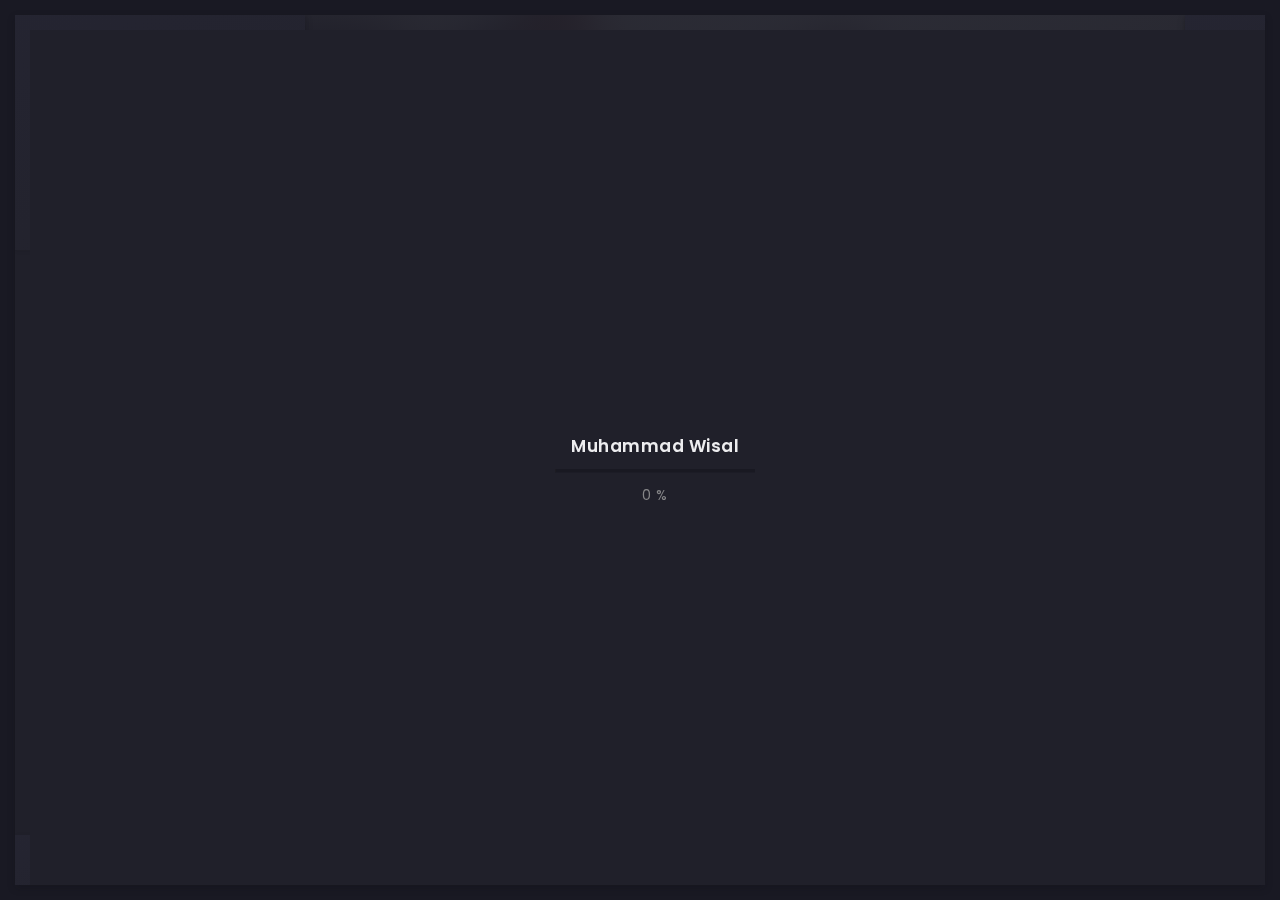
<file: index.html>
<!DOCTYPE html>
<html lang="zxx">

<head>
  <!-- Required meta tags -->
  <meta charset="utf-8" />
  <meta name="viewport" content="width=device-width, initial-scale=1, shrink-to-fit=no" />
  <!-- color of address bar in mobile browser -->
  <meta name="theme-color" content="#2B2B35" />
  <!-- favicon  -->
  <link rel="shortcut icon" href="img/thumbnail.ico" type="image/x-icon" />
  <!-- bootstrap css -->
  <link rel="stylesheet" href="css/plugins/bootstrap.min.css" />
  <!-- font awesome css -->
  <link rel="stylesheet" href="css/plugins/font-awesome.min.css" />
  <!-- swiper css -->
  <link rel="stylesheet" href="css/plugins/swiper.min.css" />
  <!-- fancybox css -->
  <link rel="stylesheet" href="css/plugins/fancybox.min.css" />
  <!-- main css -->
  <link rel="stylesheet" href="css/style.css" />

  <title>Wisal</title>
</head>

<body>
  <!-- app -->
  <div class="art-app">
    <!-- mobile top bar -->
    <div class="art-mobile-top-bar"></div>

    <!-- app wrapper -->
    <div class="art-app-wrapper">
      <!-- app container end -->
      <div class="art-app-container">
        <!-- info bar -->
        <div class="art-info-bar">
          <!-- menu bar frame -->
          <div class="art-info-bar-frame">
            <!-- info bar header -->
            <div class="art-info-bar-header">
              <!-- info bar button -->
              <a class="art-info-bar-btn" href="#.">
                <!-- icon -->
                <i class="fas fa-ellipsis-v"></i>
              </a>
              <!-- info bar button end -->
            </div>
            <!-- info bar header end -->

            <!-- info bar header -->
            <div class="art-header">
              <!-- avatar -->
              <div class="art-avatar">
                <a data-fancybox="avatar" href="img/face-1.jpg" class="art-avatar-curtain">
                  <img src="img/face-1.jpg" alt="avatar" />
                  <i class="fas fa-expand"></i>
                </a>
                <!-- available -->
                <div class="art-lamp-light">
                  <!-- add class 'art-not-available' if not available-->
                  <div class="art-available-lamp"></div>
                </div>
              </div>
              <!-- avatar end -->
              <!-- name -->
              <h5 class="art-name mb-10">
                <a href="/index.html">Muhammad Wisal</a>
              </h5>
              <!-- post -->
              <div class="art-sm-text">Data Scientist, Founder Lowerated</div>
            </div>
            <!-- info bar header end -->

            <!-- scroll frame -->
            <div id="scrollbar2" class="art-scroll-frame">
              <!-- info bar about -->
              <div class="art-table p-15-15">
                <!-- about text -->
                <ul>
                  <!-- country -->
                  <li>
                    <h6>Residence:</h6>
                    <span>Islamabad</span>
                  </li>
                  <!-- city -->
                  <li>
                    <h6>Country:</h6>
                    <span>Pakistan</span>
                  </li>
                  <!-- age -->
                  <li>
                    <h6>Age:</h6>
                    <span>21</span>
                  </li>
                </ul>
              </div>
              <!-- info bar about end -->

              <!-- divider -->
              <div class="art-ls-divider"></div>
              <!-- heading for languages -->
              <div class="art-heading-frame">
                <h5 class="art-heading">Languages</h5>
              </div>
              <!-- language skills -->
              <div class="art-lang-skills p-30-15">
                <!-- skill -->
                <div class="art-lang-skills-item">
                  <div id="circleprog1" class="art-cirkle-progress"></div>
                  <!-- title -->
                  <h6>Urdu</h6>
                </div>
                <!-- skill end -->

                <!-- skill -->
                <div class="art-lang-skills-item">
                  <div id="circleprog2" class="art-cirkle-progress"></div>
                  <!-- title -->
                  <h6>English</h6>
                </div>
                <!-- skill end -->

                <!-- skill -->
                <div class="art-lang-skills-item">
                  <div id="circleprog3" class="art-cirkle-progress"></div>
                  <!-- title -->
                  <h6>Pashto</h6>
                </div>
                <!-- skill end -->
              </div>
              <!-- language skills end -->

              <!-- divider -->
              <div class="art-ls-divider"></div>

              <!-- hard skills -->
              <div class="art-hard-skills p-30-15">
                <!-- skill -->
                <div class="art-hard-skills-item">
                  <div class="art-skill-heading">
                    <!-- title -->
                    <h6>Python</h6>
                  </div>
                  <!-- progressbar frame -->
                  <div class="art-line-progress">
                    <!-- progressbar -->
                    <div id="lineprog1"></div>
                  </div>
                  <!-- progressbar frame end -->
                </div>
                <!-- skill end -->

                <!-- skill -->
                <div class="art-hard-skills-item">
                  <div class="art-skill-heading">
                    <!-- title -->
                    <h6>Javascript</h6>
                  </div>
                  <!-- progressbar frame -->
                  <div class="art-line-progress">
                    <!-- progressbar -->
                    <div id="lineprog2"></div>
                  </div>
                  <!-- progressbar frame end -->
                </div>
                <!-- skill end -->

                <!-- skill -->
                <div class="art-hard-skills-item">
                  <div class="art-skill-heading">
                    <!-- title -->
                    <h6>SQL</h6>
                  </div>
                  <!-- progressbar frame -->
                  <div class="art-line-progress">
                    <!-- progressbar -->
                    <div id="lineprog3"></div>
                  </div>
                  <!-- progressbar frame end -->
                </div>
                <!-- skill end -->

                <!-- skill -->
                <div class="art-hard-skills-item">
                  <div class="art-skill-heading">
                    <!-- title -->
                    <h6>C/C++</h6>
                  </div>
                  <!-- progressbar frame -->
                  <div class="art-line-progress">
                    <!-- progressbar -->
                    <div id="lineprog4"></div>
                  </div>
                  <!-- progressbar frame end -->
                </div>
                <!-- skill end -->

                <!-- skill -->
                <div class="art-hard-skills-item">
                  <div class="art-skill-heading">
                    <!-- title -->
                    <h6>R</h6>
                  </div>
                  <!-- progressbar frame -->
                  <div class="art-line-progress">
                    <!-- progressbar -->
                    <div id="lineprog5"></div>
                  </div>
                  <!-- progressbar frame end -->
                </div>
                <!-- skill end -->
                <!-- skill -->
                <div class="art-hard-skills-item">
                  <div class="art-skill-heading">
                    <!-- title -->
                    <h6>Java</h6>
                  </div>
                  <!-- progressbar frame -->
                  <div class="art-line-progress">
                    <!-- progressbar -->
                    <div id="lineprog6"></div>
                  </div>
                  <!-- progressbar frame end -->
                </div>
                <!-- skill end -->
              </div>
              <!-- language skills end -->

              <!-- divider -->
              <div class="art-ls-divider"></div>

              <!-- knowledge list -->
              <ul class="art-knowledge-list p-15-0">
                <!-- list item -->
                <li>Langchains, LLMs, FAISS</li>
                <!-- list item -->
                <li>Pytorch, Pyspark</li>
                <!-- list item -->
                <li>MySQL, Hadoop</li>
                <li>MERN, Flask</li>
                <!-- list item -->
                <li>Matplotlib, D3.js ,Tableau</li>
                <!-- list item -->
                <li>GIT</li>
              </ul>
              <!-- knowledge list end -->

              <!-- divider -->
              <div class="art-ls-divider"></div>

              <!-- links frame -->
              <div class="art-links-frame p-15-15">
                <!-- download cv button
                  <a href="files/cv.pdf" class="art-link" download
                    >Download cv <i class="fas fa-download"></i
                  ></a> -->
              </div>
              <!-- links frame end -->
            </div>
            <!-- scroll frame end -->

            <!-- sidebar social -->
            <div class="art-ls-social">
              <!-- social link -->
              <a href="#." target="_blank"><i class="far fa-circle"></i></a>
              <!-- social link -->
              <a href="#." target="_blank"><i class="far fa-circle"></i></a>
              <!-- social link -->
              <a href="#." target="_blank"><i class="far fa-circle"></i></a>
              <!-- social link -->
              <a href="#." target="_blank"><i class="far fa-circle"></i></a>
              <!-- social link -->
              <a href="#." target="_blank"><i class="far fa-circle"></i></a>
            </div>
            <!-- sidebar social end -->
          </div>
          <!-- menu bar frame end -->
        </div>
        <!-- info bar end -->

        <!-- content -->
        <div class="art-content">
          <!-- curtain -->
          <div class="art-curtain"></div>

          <!-- top background -->
          <div class="art-top-bg" style="background-image: url(img/bg.jpg)">
            <!-- overlay -->
            <div class="art-top-bg-overlay"></div>
            <!-- overlay end -->
          </div>
          <!-- top background end -->

          <!-- swup container -->
          <div class="transition-fade" id="swup">
            <!-- scroll frame -->
            <div id="scrollbar" class="art-scroll-frame">
              <!-- container -->
              <div class="container-fluid">
                <!-- row -->
                <div class="row p-60-0 p-lg-30-0 p-md-15-0">
                  <!-- col -->
                  <div class="col-lg-12">
                    <!-- banner -->
                    <div class="art-a art-banner" style="background-image: url(img/bg.jpg)">
                      <!-- banner back -->
                      <div class="art-banner-back"></div>
                      <!-- banner dec -->
                      <div class="art-banner-dec"></div>
                      <!-- banner overlay -->
                      <div class="art-banner-overlay">
                        <!-- main title -->
                        <div class="art-banner-title">
                          <!-- title -->
                          <h1 class="mb-15">
                            Dreaming in Science <br />and Discovery!
                          </h1>
                          <!-- suptitle -->
                          <div class="art-lg-text art-code mb-25">
                            &lt;<i>code</i>&gt; I
                            <span class="txt-rotate" data-period="2000"
                              data-rotate='[ "Develop AI Applications.","Scrap Data.","Analyse Data.", "Process Data.", "Train ML/DL Models.", "Build Data Warehouses.","Generate Insights from Data." ]'></span>&lt;/<i>code</i>&gt;
                          </div>
                          <div class="art-buttons-frame">
                            <!-- button -->
                            <a href="https://www.linkedin.com/in/muhammad-wisal/"
                              class="art-btn art-btn-md"><span>Connect</span></a>
                          </div>
                        </div>
                        <!-- main title end -->
                        <!-- photo -->
                        <!-- <img
                            src="img/face-2.png"
                            class="art-banner-photo"
                            alt="Your Name"
                          /> -->
                      </div>
                      <!-- banner overlay end -->
                    </div>
                    <!-- banner end -->
                  </div>
                  <!-- col end -->
                </div>
                <!-- row end -->
              </div>
              <!-- container end -->

              <!-- container -->
              <div class="container-fluid">
                <!-- row -->
                <div class="row p-30-0">
                  <!-- col -->
                  <div class="col-md-3 col-6">
                    <!-- couner frame -->
                    <div class="art-counter-frame">
                      <!-- counter -->
                      <div class="art-counter-box">
                        <!-- counter number -->
                        <span class="art-counter">4</span><span class="art-counter-plus">+</span>
                      </div>
                      <!-- counter end -->
                      <!-- title -->
                      <h6>Years Experience</h6>
                    </div>
                    <!-- couner frame end -->
                  </div>
                  <!-- col end -->

                  <!-- col -->
                  <div class="col-md-3 col-6">
                    <!-- couner frame -->
                    <div class="art-counter-frame">
                      <!-- counter -->
                      <div class="art-counter-box">
                        <!-- counter number -->
                        <span class="art-counter">75</span>
                      </div>
                      <!-- counter end -->
                      <!-- title -->
                      <h6>Completed Projects</h6>
                    </div>
                    <!-- couner frame end -->
                  </div>
                  <!-- col end -->

                  <!-- col -->
                  <div class="col-md-3 col-6">
                    <!-- couner frame -->
                    <div class="art-counter-frame">
                      <!-- counter -->
                      <div class="art-counter-box">
                        <!-- counter number -->
                        <span class="art-counter">13</span>
                      </div>
                      <!-- counter end -->
                      <!-- title -->
                      <h6>Certifications and Awards</h6>
                    </div>
                    <!-- couner frame end -->
                  </div>
                  <!-- col end -->

                  <!-- col -->
                  <div class="col-md-3 col-6">
                    <!-- couner frame -->
                    <div class="art-counter-frame">
                      <!-- counter -->
                      <div class="art-counter-box">
                        <!-- counter number -->
                        <span class="art-counter-plus">+</span>
                        <span class="art-counter">2</span>
                      </div>
                      <!-- counter end -->
                      <!-- title -->
                      <h6>Research Paper</h6>
                    </div>
                    <!-- couner frame end -->
                  </div>
                  <!-- col end -->
                </div>
                <!-- row end -->
              </div>
              <!-- container end -->

              <!-- container -->
              <div class="container-fluid">
                <!-- row -->
                <div class="row">
                  <!-- col -->
                  <div class="col-lg-12">
                    <!-- section title -->
                    <div class="art-section-title">
                      <!-- title frame -->
                      <div class="art-title-frame">
                        <!-- title -->
                        <h4>Work</h4>
                      </div>
                      <!-- title frame end -->
                    </div>
                    <!-- section title end -->
                  </div>
                  <!-- col end -->

                  <!-- col -->
                  <div class="col-lg-4 col-md-6">
                    <!-- service -->
                    <div class="art-a art-service-icon-box">
                      <!-- service content -->
                      <div class="art-service-ib-content">
                        <!-- title -->
                        <h5 class="mb-15">AI Development</h5>
                        <!-- text -->
                        <div class="mb-15">
                          I specialize in crafting intelligent solutions through the application
                          of Artificial Intelligence technologies. From enhancing automation
                          to improving decision-making processes, I create practical and effective applications
                          tailored to your needs.
                        </div>
                        <!-- button -->
                        <div class="art-buttons-frame">
                          <a href="/contact.html" class="art-link art-color-link art-w-chevron">Contact now</a>
                        </div>
                      </div>
                      <!-- service content end -->
                    </div>
                    <!-- service end -->
                  </div>

                  <!-- col -->
                  <div class="col-lg-4 col-md-6">
                    <!-- service -->
                    <div class="art-a art-service-icon-box">
                      <!-- service content -->
                      <div class="art-service-ib-content">
                        <!-- title -->
                        <h5 class="mb-15">Data Analytics</h5>
                        <!-- text -->
                        <div class="mb-15">
                          I can review data to identify key insights into
                          a business's customers and ways the data can be used to solve problems.
                          I can provide insights to the organization that can transform how the business moves forward
                          and grows successfully
                        </div>
                        <!-- button -->
                        <div class="art-buttons-frame">
                          <a href="/contact.html" class="art-link art-color-link art-w-chevron">Contact now</a>
                        </div>
                      </div>
                      <!-- service content end -->
                    </div>
                    <!-- service end -->
                  </div>
                  <!-- col end -->

                  <!-- col -->
                  <div class="col-lg-4 col-md-6">
                    <!-- service -->
                    <div class="art-a art-service-icon-box">
                      <!-- service content -->
                      <div class="art-service-ib-content">
                        <!-- title -->
                        <h5 class="mb-15">AI Model Training</h5>
                        <!-- text -->
                        <div class="mb-15">
                          I can build AI models (ML/DL) from scratch and help
                          product managers and other stakeholders with analysis and implementation.
                          Collaborate across teams to help with AI adoption and best practices.
                        </div>
                        <!-- button -->
                        <div class="art-buttons-frame">
                          <a href="/contact.html" class="art-link art-color-link art-w-chevron">Contact now</a>
                        </div>
                      </div>
                      <!-- service content end -->
                    </div>
                    <!-- service end -->
                  </div>
                  <!-- col end -->

                  <!-- col -->
                  <div class="col-lg-4 col-md-6">
                    <!-- service -->
                    <div class="art-a art-service-icon-box">
                      <!-- service content -->
                      <div class="art-service-ib-content">
                        <!-- title -->
                        <h5 class="mb-15">ETL / Data Engineering</h5>
                        <!-- text -->
                        <div class="mb-15">
                          I can design data warehouses for companies and help them
                          with data integration and data management.
                          I can also do ETL using advance data warehousing techniques.
                        </div>
                        <!-- button -->
                        <div class="art-buttons-frame">
                          <a href="/contact.html" class="art-link art-color-link art-w-chevron">Contact now</a>
                        </div>
                      </div>
                      <!-- service content end -->
                    </div>
                    <!-- service end -->
                  </div>
                  <!-- col end -->

                  <!-- col -->
                  <div class="col-lg-4 col-md-6">
                    <!-- service -->
                    <div class="art-a art-service-icon-box">
                      <!-- service content -->
                      <div class="art-service-ib-content">
                        <!-- title -->
                        <h5 class="mb-15">Research and Development</h5>
                        <!-- text -->
                        <div class="mb-15">
                          I can work on problems related to Data science and artificial intelligence that
                          can be solved using machine learning and deep learning techniques.
                          I can also work on problems related to computer vision and natural language processing.
                        </div>
                        <!-- button -->
                        <div class="art-buttons-frame">
                          <a href="/contact.html" class="art-link art-color-link art-w-chevron">Contact now</a>
                        </div>
                      </div>
                      <!-- service content end -->
                    </div>
                    <!-- service end -->
                  </div>
                  <!-- col end -->

                  <!-- col -->
                  <div class="col-lg-4 col-md-6">
                    <!-- service -->
                    <div class="art-a art-service-icon-box">
                      <!-- service content -->
                      <div class="art-service-ib-content">
                        <!-- title -->
                        <h5 class="mb-15">Software Project Management</h5>
                        <!-- text -->
                        <div class="mb-15">
                          I can help companies with project management and software development.
                          I can also help companies with software development life cycle and software development
                          methodologies.

                        </div>
                        <!-- button -->
                        <div class="art-buttons-frame">
                          <a href="/contact.html" class="art-link art-color-link art-w-chevron">Contact now</a>
                        </div>
                      </div>
                      <!-- service content end -->
                    </div>
                    <!-- service end -->
                  </div>
                  <!-- col end -->
                </div>
                <!-- row end -->
              </div>
              <!-- container end -->

              <!-- container -->
              <div class="container-fluid">
                <!-- row -->
                <div class="row">
                  <!-- col -->
                  <div class="col-lg-12">
                    <!-- section title -->
                    <div class="art-section-title">
                      <!-- title frame -->
                      <div class="art-title-frame">
                        <!-- title -->
                        <h4>Interesting Projects</h4>
                      </div>
                      <!-- title frame end -->
                    </div>
                    <!-- section title end -->
                  </div>
                  <!-- col end -->

                  <!-- col -->
                  <div class="col-lg-12">
                    <!-- slider container -->
                    <div class="swiper-container art-testimonial-slider" style="overflow: visible">
                      <!-- slider wrapper -->
                      <div class="swiper-wrapper">
                        <!-- slide -->
                        <div class="swiper-slide">
                          <!-- testimonial -->
                          <div class="art-a art-testimonial">
                            <!-- testimonial body -->
                            <div class="testimonial-body">

                              <!-- name -->
                              <h5><a href="https://ieeexplore.ieee.org/document/9972972"
                                  class="art-link art-color-link">CMRUTU: Code Mixed Roman Urdu to Urdu Translator</a>
                              </h5>
                              <div class="art-el-suptitle mb-15" style="color:aliceblue;">
                                Research Paper
                              </div>
                              <!-- text -->
                              <div class="mb-15">
                                In this research, we introduced Mixed Language (Roman Urdu and English) to the Urdu
                                translator.
                                We trained a deep learning model using a newly created
                                corpus of Mixed Roman Urdu sentences and their translations in pure Urdu. With a BLEU
                                score of 66.73,
                                It can translate text messages, paragraphs, or any descriptions from Roman Urdu to Urdu.
                              </div>
                              <!--  inline  button to show project -->


                            </div>
                            <!-- testimonial footer end -->
                            <!-- testimonial body end -->
                            <!-- testimonial footer -->
                            <div class="art-testimonial-footer">
                              <div class="art-left-side">

                              </div>
                              <div class="art-right-side"></div>
                            </div>
                            <!-- testimonial footer end -->
                          </div>
                          <!-- testimonial end -->
                        </div>
                        <!-- slide end -->

                        <!-- slide -->
                        <div class="swiper-slide">
                          <!-- testimonial -->
                          <div class="art-a art-testimonial">
                            <!-- testimonial body -->
                            <div class="testimonial-body">

                              <!-- name -->
                              <h5><a href="https://market.openfabric.network/" class="art-link art-color-link">YAIA -
                                  Your AI Assistant</a></h5>
                              <div class="art-el-suptitle mb-15" style="color:aliceblue;">
                                Openfabric AI App
                              </div>
                              <!-- text -->
                              <div class="mb-15">
                                Developed a multi-lingual, voice-activated AI assistant that can engage in conversations
                                with users. It is capable of performing tasks such as sending emails, retrieving links
                                from the internet, and providing answers from webpages. Additionally, it enables users
                                to interact with YouTube videos, articles, documents, and PDFs. Moreover, it allows
                                users to communicate with CSV files, process the data within them, and generate
                                visualizations.
                              </div>
                              <!--  inline  button to show project -->
                            </div>
                            <!-- testimonial footer end -->
                            <!-- testimonial body end -->
                            <!-- testimonial footer -->
                            <div class="art-testimonial-footer">
                              <div class="art-left-side">

                              </div>
                              <div class="art-right-side"></div>
                            </div>
                            <!-- testimonial footer end -->
                          </div>
                          <!-- testimonial end -->
                        </div>
                        <!-- slide end -->

                        <!-- slide -->
                        <div class="swiper-slide">
                          <!-- testimonial -->
                          <div class="art-a art-testimonial">
                            <!-- testimonial body -->
                            <div class="testimonial-body">

                              <!-- name -->
                              <h5><a href="https://market.openfabric.network/" class="art-link art-color-link">Manga
                                  Comic Generator</a></h5>
                              <div class="art-el-suptitle mb-15" style="color:aliceblue;">
                                Openfabric AI App
                              </div>
                              <!-- text -->
                              <div class="mb-15">
                                Utilizing the power of LLMs and Stable Diffusion XL, I have developed a Manga Comic
                                Generator that can effortlessly create mangas based on a given text. The generator
                                produces the cover image, title, dialogue, characters, and comic pages.
                              </div>
                              <!--  inline  button to show project -->
                            </div>
                            <!-- testimonial footer end -->
                            <!-- testimonial body end -->
                            <!-- testimonial footer -->
                            <div class="art-testimonial-footer">
                              <div class="art-left-side">

                              </div>
                              <div class="art-right-side"></div>
                            </div>
                            <!-- testimonial footer end -->
                          </div>
                          <!-- testimonial end -->
                        </div>
                        <!-- slide end -->

                        <!-- slide -->
                        <div class="swiper-slide">
                          <!-- testimonial -->
                          <div class="art-a art-testimonial">
                            <!-- testimonial body -->
                            <div class="testimonial-body">

                              <!-- name -->
                              <h5><a href="https://discord.gg/ruusShgS78" class="art-link art-color-link">Stable
                                  Diffusion XL App</a></h5>
                              <div class="art-el-suptitle mb-15" style="color:aliceblue;">
                                Openfabric AI App
                              </div>
                              <!-- text -->
                              <div class="mb-15">
                                Implemented the Stable Diffusion XL model to generate images from text, the app is then
                                utilized as a bot on the Openfabric Discord server to create images from text. It also
                                includes an embedded prompt engineer.
                              </div>
                              <!--  inline  button to show project -->
                            </div>
                            <!-- testimonial footer end -->
                            <!-- testimonial body end -->
                            <!-- testimonial footer -->
                            <div class="art-testimonial-footer">
                              <div class="art-left-side">

                              </div>
                              <div class="art-right-side"></div>
                            </div>
                            <!-- testimonial footer end -->
                          </div>
                          <!-- testimonial end -->
                        </div>
                        <!-- slide end -->

                        <!-- slide -->
                        <div class="swiper-slide">
                          <!-- testimonial -->
                          <div class="art-a art-testimonial">
                            <!-- testimonial body -->
                            <div class="testimonial-body">

                              <!-- name -->
                              <h5><a href="https://market.openfabric.network/" class="art-link art-color-link">AI
                                  QR-Code Generator</a></h5>
                              <div class="art-el-suptitle mb-15" style="color:aliceblue;">
                                Openfabric AI App
                              </div>
                              <!-- text -->
                              <div class="mb-15">
                                Harnessing the power of controlNets in stable diffusion, I developed a QR-Code Generator
                                capable of creating aesthetically pleasing QR codes based on prompts and website URLs.
                              </div>
                              <!--  inline  button to show project -->
                            </div>
                            <!-- testimonial footer end -->
                            <!-- testimonial body end -->
                            <!-- testimonial footer -->
                            <div class="art-testimonial-footer">
                              <div class="art-left-side">

                              </div>
                              <div class="art-right-side"></div>
                            </div>
                            <!-- testimonial footer end -->
                          </div>
                          <!-- testimonial end -->
                        </div>
                        <!-- slide end -->

                        <!-- slide -->
                        <div class="swiper-slide">
                          <!-- testimonial -->
                          <div class="art-a art-testimonial">
                            <!-- testimonial body -->
                            <div class="testimonial-body">

                              <!-- name -->
                              <h5><a href="https://market.openfabric.network/" class="art-link art-color-link">Social
                                  Media Poster Generator</a></h5>
                              <div class="art-el-suptitle mb-15" style="color:aliceblue;">
                                Openfabric AI App
                              </div>
                              <!-- text -->
                              <div class="mb-15">
                                Utilizing the power of LLMs and Stable Diffusion XL, I have created a Social Media
                                Poster Generator that can generate poster images for various social media platforms by
                                using basic information about the poster. It also generates a caption suitable for the
                                poster.
                              </div>
                              <!--  inline  button to show project -->
                            </div>
                            <!-- testimonial footer end -->
                            <!-- testimonial body end -->
                            <!-- testimonial footer -->
                            <div class="art-testimonial-footer">
                              <div class="art-left-side">

                              </div>
                              <div class="art-right-side"></div>
                            </div>
                            <!-- testimonial footer end -->
                          </div>
                          <!-- testimonial end -->
                        </div>
                        <!-- slide end -->

                        <!-- slide -->
                        <div class="swiper-slide">
                          <!-- testimonial -->
                          <div class="art-a art-testimonial">
                            <!-- testimonial body -->
                            <div class="testimonial-body">

                              <!-- name -->
                              <h5><a href="https://market.openfabric.network/" class="art-link art-color-link">Chat with
                                  Data/Docs/Link/Youtube</a></h5>
                              <div class="art-el-suptitle mb-15" style="color:aliceblue;">
                                Openfabric AI App
                              </div>
                              <!-- text -->
                              <div class="mb-15">
                                Created Realistic Human AI Face Generator that takes
                                in description of a person and generates a face of with that description.
                              </div>
                              <!--  inline  button to show project -->
                            </div>
                            <!-- testimonial footer end -->
                            <!-- testimonial body end -->
                            <!-- testimonial footer -->
                            <div class="art-testimonial-footer">
                              <div class="art-left-side">

                              </div>
                              <div class="art-right-side"></div>
                            </div>
                            <!-- testimonial footer end -->
                          </div>
                          <!-- testimonial end -->
                        </div>
                        <!-- slide end -->


                        <!-- slide -->
                        <div class="swiper-slide">
                          <!-- testimonial -->
                          <div class="art-a art-testimonial">
                            <!-- testimonial body -->
                            <div class="testimonial-body">

                              <!-- name -->
                              <h5><a href="https://github.com/wisalkhanmv/Stream_Phone_Position"
                                  class="art-link art-color-link">Phone Position Detector Live Using Kafka</a></h5>
                              <div class="art-el-suptitle mb-15" style="color:aliceblue;">
                                FLASK-Flutter app and webapp
                              </div>
                              <!-- text -->
                              <div class="mb-15">
                                We read live sensor data and detected the state
                                of the phone. Data flows from Phone Sensors to
                                Flutter to Kafka Producer, to machine learning models,
                                to Kafka Consumer made by flask to streaming live on a webpage using Flask_socketio.
                              </div>
                              <!--  inline  button to show project -->
                            </div>
                            <!-- testimonial footer end -->
                            <!-- testimonial body end -->
                            <!-- testimonial footer -->
                            <div class="art-testimonial-footer">
                              <div class="art-left-side">

                              </div>
                              <div class="art-right-side"></div>
                            </div>
                            <!-- testimonial footer end -->
                          </div>
                          <!-- testimonial end -->
                        </div>
                        <!-- slide end -->

                        <!-- slide -->
                        <div class="swiper-slide">
                          <!-- testimonial -->
                          <div class="art-a art-testimonial">
                            <!-- testimonial body -->
                            <div class="testimonial-body">

                              <!-- name -->
                              <h5><a href="https://github.com/wisalkhanmv/MeshJoin"
                                  class="art-link art-color-link">Implementing Mesh Join</a></h5>
                              <div class="art-el-suptitle mb-15" style="color:aliceblue;">
                                ETL for Data Warehouse
                              </div>
                              <!-- text -->
                              <div class="mb-15">
                                Advance Data Warehousung Project containing an Eclipse Java Project implementing Mesh
                                Join, Transactional Data generation queries, Database, Master Data and Data Warehouse
                                creation queries. OLAP queries to do analysis on the transformed data in the warehouse.
                              </div>
                              <!--  inline  button to show project -->


                            </div>
                            <!-- testimonial footer end -->
                            <!-- testimonial body end -->
                            <!-- testimonial footer -->
                            <div class="art-testimonial-footer">
                              <div class="art-left-side">

                              </div>
                              <div class="art-right-side"></div>
                            </div>
                            <!-- testimonial footer end -->
                          </div>
                          <!-- testimonial end -->
                        </div>
                        <!-- slide end -->

                        <!-- slide -->
                        <div class="swiper-slide">
                          <!-- testimonial -->
                          <div class="art-a art-testimonial">
                            <!-- testimonial body -->
                            <div class="testimonial-body">

                              <!-- name -->
                              <h5><a href="https://opensea.io/collection/thoughtful-fiction"
                                  class="art-link art-color-link">Thoughtful Fiction NFT</a></h5>
                              <div class="art-el-suptitle mb-15" style="color:aliceblue;">
                                NFT Collection
                              </div>
                              <!-- text -->
                              <div class="mb-15">
                                We generated different scenarios and phrases/sentences based AI generated Images and
                                made a collection of it on opensea. we are still generating NFTs and keeping an update
                                of it on Instagram.
                              </div>
                              <!--  inline  button to show project -->
                            </div>
                            <!-- testimonial footer end -->
                            <!-- testimonial body end -->
                            <!-- testimonial footer -->
                            <div class="art-testimonial-footer">
                              <div class="art-left-side">

                              </div>
                              <div class="art-right-side"></div>
                            </div>
                            <!-- testimonial footer end -->
                          </div>
                          <!-- testimonial end -->
                        </div>
                        <!-- slide end -->


                        <!-- slide -->
                        <div class="swiper-slide">
                          <!-- testimonial -->
                          <div class="art-a art-testimonial">
                            <!-- testimonial body -->
                            <div class="testimonial-body">

                              <!-- name -->
                              <h5><a href="" class="art-link art-color-link">Urdu Voice Assistant (ML)</a></h5>
                              <div class="art-el-suptitle mb-15" style="color:aliceblue;">
                                Webapp
                              </div>
                              <!-- text -->
                              <div class="mb-15">
                                I trained Five ML classification models to predict
                                sentences from the model spoken in Urdu. On the Trigger
                                Word of Ruha, and further added by a sentence like "AC on karo" it predicted what it was
                                told and display it through a website built with FLASK.
                              </div>
                              <!--  inline  button to show project -->


                            </div>
                            <!-- testimonial footer end -->
                            <!-- testimonial body end -->
                            <!-- testimonial footer -->
                            <div class="art-testimonial-footer">
                              <div class="art-left-side">

                              </div>
                              <div class="art-right-side"></div>
                            </div>
                            <!-- testimonial footer end -->
                          </div>
                          <!-- testimonial end -->
                        </div>
                        <!-- slide end -->

                        <!-- slide -->
                        <div class="swiper-slide">
                          <!-- testimonial -->
                          <div class="art-a art-testimonial">
                            <!-- testimonial body -->
                            <div class="testimonial-body">

                              <!-- name -->
                              <h5><a href="https://github.com/wisalkhanmv/Birdstrikes-D3.js-Dashboard/tree/main"
                                  class="art-link art-color-link">Dashboard using D3.js</a></h5>
                              <div class="art-el-suptitle mb-15" style="color:aliceblue;">
                                Webapp
                              </div>
                              <!-- text -->
                              <div class="mb-15">
                                Using Data of Birds striking airplanes in US.
                                We made a map visualization, a pie chart, a
                                barchart and a timeline visualization to visualize
                                the data. Basic zooming, panning, selection, brushing, linking are also implemented.
                              </div>
                              <!--  inline  button to show project -->


                            </div>
                            <!-- testimonial footer end -->
                            <!-- testimonial body end -->
                            <!-- testimonial footer -->
                            <div class="art-testimonial-footer">
                              <div class="art-left-side">

                              </div>
                              <div class="art-right-side"></div>
                            </div>
                            <!-- testimonial footer end -->
                          </div>
                          <!-- testimonial end -->
                        </div>
                        <!-- slide end -->

                      </div>
                      <!-- slider wrapper end -->
                    </div>
                    <!-- slider container end -->
                  </div>
                  <!-- col end -->



                  <!-- col -->
                  <div class="col-lg-12">
                    <!-- slider navigation -->
                    <div class="art-slider-navigation">
                      <!-- left side -->
                      <div class="art-sn-left">
                        <!-- slider pagination -->
                        <div class="swiper-pagination"></div>
                      </div>
                      <!-- left side end -->

                      <!-- right side -->
                      <div class="art-sn-right">
                        <!-- slider navigation -->
                        <div class="art-slider-nav-frame">
                          <!-- prev -->
                          <div class="art-slider-nav art-testi-swiper-prev">
                            <i class="fas fa-chevron-left"></i>
                          </div>
                          <!-- next -->
                          <div class="art-slider-nav art-testi-swiper-next">
                            <i class="fas fa-chevron-right"></i>
                          </div>
                        </div>
                        <!-- slider navigation -->
                      </div>
                      <!-- right side end -->
                    </div>
                    <!-- slider navigation end -->
                  </div>
                  <!-- col end -->
                </div>
                <!-- row end -->
              </div>
              <!-- container end -->

              <!-- container-->
              <div class="container-fluid">
                <!-- row -->
                <div class="row p-0-0">


                  <!-- button to route to history page -->
                  <!-- column in the center -->
                  <div class="col-lg-12">
                    <div class="art-title-frame">
                      <!-- title -->
                      <h4>Education & Work Experience</h4>
                    </div>
                    </br>
                    <!-- <div class="art-buttons-frame"> -->
                    <!-- center the div -->
                    <div class="art-buttons-frame">
                      <!-- button in the center -->
                      <a href="/history.html" class="art-btn art-btn-md"><span>View History</span></a>
                    </div>
                    <br>
                    <!-- straight line -->
                    <div class="art-line-frame">
                      <div class="art-line"></div>
                    </div>
                  </div>
                </div>
                <!-- container end -->
                <!-- container -->
                <div class="container-fluid">
                  <!-- footer -->
                  <footer>
                    <!-- copyright -->
                    <div>Muhammad Wisal</div>
                    <!-- author ( Please! Do not delete it. You are awesome! :) -->
                    <div>
                      author:&#160;
                      <a href="" target="_blank">wisalkhanmv</a>
                    </div>
                  </footer>
                  <!-- footer end -->
                </div>
                <!-- container end -->
                <!-- container -->
                <div class="container-fluid">
                  <!-- footer -->

                  <!-- footer end -->
                </div>
                <!-- container end -->
              </div>
              <!-- scroll frame end -->
            </div>
            <!-- swup container end -->
          </div>
          <!-- content end -->

          <!-- menu bar -->
          <div class="art-menu-bar">
            <!-- menu bar frame -->
            <div class="art-menu-bar-frame">
              <!-- menu bar header -->
              <div class="art-menu-bar-header">
                <!-- menu bar button -->
                <a class="art-menu-bar-btn" href="#.">
                  <!-- icon -->
                  <span></span>
                </a>
                <!-- menu bar button end -->
              </div>
              <!-- menu bar header end -->

              <!-- current page title -->
              <div class="art-current-page"></div>
              <!-- current page title end -->

              <!-- scroll frame -->
              <div class="art-scroll-frame">
                <!-- menu -->
                <nav id="swupMenu">
                  <!-- menu list -->
                  <ul class="main-menu">
                    <!-- menu item -->
                    <li class="menu-item current-menu-item">
                      <a href="/index.html">Home</a>
                    </li>

                    <!-- menu item -->
                    <li class="menu-item">
                      <a href="/history.html">History</a>
                    </li>
                    <!-- menu item -->
                    <li class="menu-item">
                      <a href="/contact.html">Contact</a>
                    </li>


                  </ul>
                  <!-- menu list end -->
                </nav>
                <!-- menu end -->

                <!-- language change -->
                <ul class="art-language-change">
                  <!-- language item -->
                  <li><a href="#.">FR</a></li>
                  <!-- language item -->
                  <li class="art-active-lang"><a href="#.">EN</a></li>
                </ul>
                <!-- language change end -->
              </div>
              <!-- scroll frame end -->
            </div>
            <!-- menu bar frame -->
          </div>
          <!-- menu bar end -->
        </div>
        <!-- app container end -->
      </div>
      <!-- app wrapper end -->

      <!-- preloader -->
      <div class="art-preloader">
        <!-- preloader content -->
        <div class="art-preloader-content">
          <!-- title -->
          <h4>Muhammad Wisal</h4>
          <!-- progressbar -->
          <div id="preloader" class="art-preloader-load"></div>
        </div>
        <!-- preloader content end -->
      </div>
      <!-- preloader end -->
    </div>
    <!-- app end -->

    <!-- jquery js -->
    <script src="js/plugins/jquery.min.js"></script>
    <!-- anime js -->
    <script src="js/plugins/anime.min.js"></script>
    <!-- swiper js -->
    <script src="js/plugins/swiper.min.js"></script>
    <!-- progressbar js -->
    <script src="js/plugins/progressbar.min.js"></script>
    <!-- smooth scrollbar js -->
    <script src="js/plugins/smooth-scrollbar.min.js"></script>
    <!-- overscroll js -->
    <script src="js/plugins/overscroll.min.js"></script>
    <!-- typing js -->
    <script src="js/plugins/typing.min.js"></script>
    <!-- isotope js -->
    <script src="js/plugins/isotope.min.js"></script>
    <!-- fancybox js -->
    <script src="js/plugins/fancybox.min.js"></script>
    <!-- swup js -->
    <script src="js/plugins/swup.min.js"></script>

    <!-- main js -->
    <script src="js/main.js"></script>
</body>

</html>
</file>
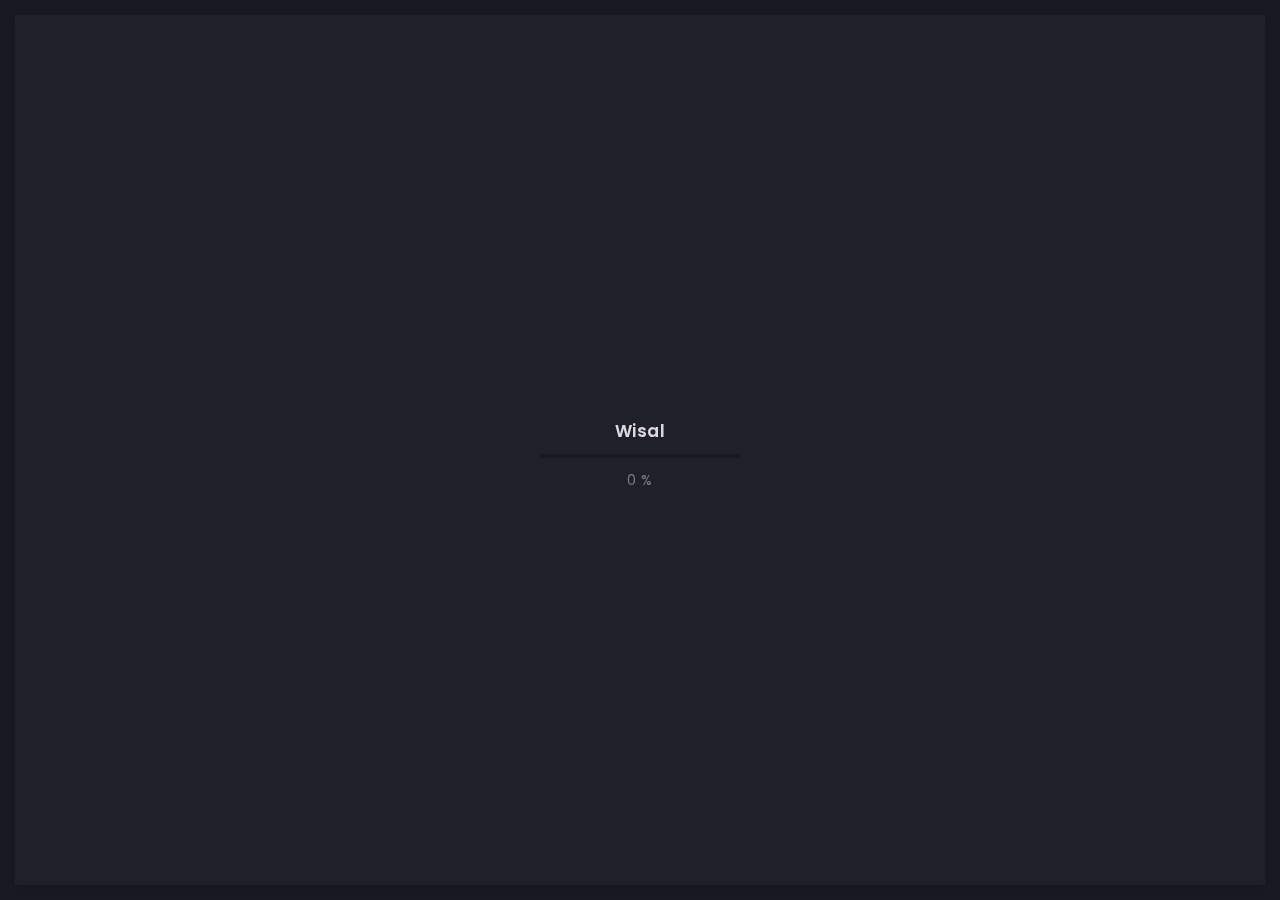
<file: history.html>
<!DOCTYPE html>
<html lang="zxx">

<head>
  <!-- Required meta tags -->
  <meta charset="utf-8" />
  <meta name="viewport" content="width=device-width, initial-scale=1, shrink-to-fit=no" />
  <!-- color of address bar in mobile browser -->
  <meta name="theme-color" content="#2B2B35" />
  <!-- favicon  -->
  <link rel="shortcut icon" href="img/thumbnail.ico" type="image/x-icon" />
  <!-- bootstrap css -->
  <link rel="stylesheet" href="css/plugins/bootstrap.min.css" />
  <!-- font awesome css -->
  <link rel="stylesheet" href="css/plugins/font-awesome.min.css" />
  <!-- swiper css -->
  <link rel="stylesheet" href="css/plugins/swiper.min.css" />
  <!-- fancybox css -->
  <link rel="stylesheet" href="css/plugins/fancybox.min.css" />
  <!-- main css -->
  <link rel="stylesheet" href="css/style.css" />

  <title>Wisal</title>
</head>

<body>
  <!-- app -->
  <div class="art-app">
    <!-- mobile top bar -->
    <div class="art-mobile-top-bar"></div>

    <!-- app wrapper -->
    <div class="art-app-wrapper">
      <!-- app container end -->
      <div class="art-app-container">
        <!-- info bar -->
        <div class="art-info-bar">
          <!-- menu bar frame -->
          <div class="art-info-bar-frame">
            <!-- info bar header -->
            <div class="art-info-bar-header">
              <!-- info bar button -->
              <a class="art-info-bar-btn" href="#.">
                <!-- icon -->
                <i class="fas fa-ellipsis-v"></i>
              </a>
              <!-- info bar button end -->
            </div>
            <!-- info bar header end -->

            <!-- info bar header -->
            <div class="art-header">
              <!-- avatar -->
              <div class="art-avatar">
                <a data-fancybox="avatar" href="img/face-1.jpg" class="art-avatar-curtain">
                  <img src="img/face-1.jpg" alt="avatar" />
                  <i class="fas fa-expand"></i>
                </a>
                <!-- available -->
                <div class="art-lamp-light">
                  <!-- add class 'art-not-available' if not available-->
                  <div class="art-available-lamp"></div>
                </div>
              </div>
              <!-- avatar end -->
              <!-- name -->
              <h5 class="art-name mb-10">
                <a href="/index.html">Muhammad Wisal</a>
              </h5>
              <!-- post -->
              <div class="art-sm-text">
                Data Scientist <br />Founder Lowerated
              </div>
            </div>
            <!-- info bar header end -->

            <!-- scroll frame -->
            <div id="scrollbar2" class="art-scroll-frame">
              <!-- info bar about -->
              <div class="art-table p-15-15">
                <!-- about text -->
                <ul>
                  <!-- country -->
                  <li>
                    <h6>Residence:</h6>
                    <span>Islamabad</span>
                  </li>
                  <!-- city -->
                  <li>
                    <h6>Country:</h6>
                    <span>Pakistan</span>
                  </li>
                  <!-- age -->
                  <li>
                    <h6>Age:</h6>
                    <span>22</span>
                  </li>
                </ul>
              </div>
              <!-- info bar about end -->

              <!-- divider -->
              <div class="art-ls-divider"></div>
              <!-- heading for languages -->
              <div class="art-heading-frame">
                <h5 class="art-heading">Languages</h5>
              </div>
              <!-- language skills -->
              <div class="art-lang-skills p-30-15">
                <!-- skill -->
                <div class="art-lang-skills-item">
                  <div id="circleprog1" class="art-cirkle-progress"></div>
                  <!-- title -->
                  <h6>Urdu</h6>
                </div>
                <!-- skill end -->

                <!-- skill -->
                <div class="art-lang-skills-item">
                  <div id="circleprog2" class="art-cirkle-progress"></div>
                  <!-- title -->
                  <h6>English</h6>
                </div>
                <!-- skill end -->

                <!-- skill -->
                <div class="art-lang-skills-item">
                  <div id="circleprog3" class="art-cirkle-progress"></div>
                  <!-- title -->
                  <h6>Pashto</h6>
                </div>
                <!-- skill end -->
              </div>
              <!-- language skills end -->

              <!-- divider -->
              <div class="art-ls-divider"></div>

              <!-- hard skills -->
              <div class="art-hard-skills p-30-15">
                <!-- skill -->
                <div class="art-hard-skills-item">
                  <div class="art-skill-heading">
                    <!-- title -->
                    <h6>Python</h6>
                  </div>
                  <!-- progressbar frame -->
                  <div class="art-line-progress">
                    <!-- progressbar -->
                    <div id="lineprog1"></div>
                  </div>
                  <!-- progressbar frame end -->
                </div>
                <!-- skill end -->

                <!-- skill -->
                <div class="art-hard-skills-item">
                  <div class="art-skill-heading">
                    <!-- title -->
                    <h6>Javascript</h6>
                  </div>
                  <!-- progressbar frame -->
                  <div class="art-line-progress">
                    <!-- progressbar -->
                    <div id="lineprog2"></div>
                  </div>
                  <!-- progressbar frame end -->
                </div>
                <!-- skill end -->

                <!-- skill -->
                <div class="art-hard-skills-item">
                  <div class="art-skill-heading">
                    <!-- title -->
                    <h6>SQL</h6>
                  </div>
                  <!-- progressbar frame -->
                  <div class="art-line-progress">
                    <!-- progressbar -->
                    <div id="lineprog3"></div>
                  </div>
                  <!-- progressbar frame end -->
                </div>
                <!-- skill end -->

                <!-- skill -->
                <div class="art-hard-skills-item">
                  <div class="art-skill-heading">
                    <!-- title -->
                    <h6>C/C++</h6>
                  </div>
                  <!-- progressbar frame -->
                  <div class="art-line-progress">
                    <!-- progressbar -->
                    <div id="lineprog4"></div>
                  </div>
                  <!-- progressbar frame end -->
                </div>
                <!-- skill end -->

                <!-- skill -->
                <div class="art-hard-skills-item">
                  <div class="art-skill-heading">
                    <!-- title -->
                    <h6>R</h6>
                  </div>
                  <!-- progressbar frame -->
                  <div class="art-line-progress">
                    <!-- progressbar -->
                    <div id="lineprog5"></div>
                  </div>
                  <!-- progressbar frame end -->
                </div>
                <!-- skill end -->
                <!-- skill -->
                <div class="art-hard-skills-item">
                  <div class="art-skill-heading">
                    <!-- title -->
                    <h6>Java</h6>
                  </div>
                  <!-- progressbar frame -->
                  <div class="art-line-progress">
                    <!-- progressbar -->
                    <div id="lineprog6"></div>
                  </div>
                  <!-- progressbar frame end -->
                </div>
                <!-- skill end -->
              </div>
              <!-- language skills end -->

              <!-- divider -->
              <div class="art-ls-divider"></div>

              <!-- knowledge list -->
              <ul class="art-knowledge-list p-15-0">
                <!-- list item -->
                <li>Langchains, LLMs, FAISS</li>
                <!-- list item -->
                <li>Pytorch, Pyspark</li>
                <!-- list item -->
                <li>MySQL, Hadoop</li>
                <li>MERN, Flask</li>
                <!-- list item -->
                <li>Matplotlib, D3.js ,Tableau</li>
                <!-- list item -->
                <li>GIT</li>
              </ul>

              <!-- divider -->
              <div class="art-ls-divider"></div>

              <!-- links frame -->
              <div class="art-links-frame p-15-15">
                <!-- download cv button
                  <a href="files/cv.pdf" class="art-link" download
                    >Download cv <i class="fas fa-download"></i
                  ></a> -->
              </div>
              <!-- links frame end -->
            </div>
            <!-- scroll frame end -->

            <!-- sidebar social -->
            <div class="art-ls-social">
              <!-- social link -->
              <a href="#." target="_blank"><i class="far fa-circle"></i></a>
              <!-- social link -->
              <a href="#." target="_blank"><i class="far fa-circle"></i></a>
              <!-- social link -->
              <a href="#." target="_blank"><i class="far fa-circle"></i></a>
              <!-- social link -->
              <a href="#." target="_blank"><i class="far fa-circle"></i></a>
              <!-- social link -->
              <a href="#." target="_blank"><i class="far fa-circle"></i></a>
            </div>
            <!-- sidebar social end -->
          </div>
          <!-- menu bar frame end -->
        </div>
        <!-- info bar end -->

        <!-- content -->
        <div class="art-content">
          <!-- curtain -->
          <div class="art-curtain"></div>

          <!-- top background -->
          <div class="art-top-bg" style="background-image: url(img/bg.jpg)">
            <!-- overlay -->
            <div class="art-top-bg-overlay"></div>
            <!-- overlay end -->
          </div>
          <!-- top background end -->

          <!-- swup container -->
          <div class="transition-fade" id="swup">
            <!-- scroll frame -->
            <div id="scrollbar" class="art-scroll-frame">
              <!-- container -->
              <div class="container-fluid">
                <!-- row -->
                <div class="row p-30-0">
                  <!-- col -->
                  <div class="col-lg-6">
                    <!-- section title -->
                    <div class="art-section-title">
                      <!-- title frame -->
                      <div class="art-title-frame">
                        <!-- title -->
                        <h4>Education</h4>
                      </div>
                      <!-- title frame end -->
                    </div>
                    <!-- section title end -->

                    <!-- timeline -->
                    <div class="art-timeline art-gallery">
                      <div class="art-timeline-item">
                        <div class="art-timeline-mark-light"></div>
                        <div class="art-timeline-mark"></div>

                        <div class="art-a art-timeline-content">
                          <div class="art-card-header">
                            <div class="art-left-side">
                              <h5>Bachelors in Data Science</h5>
                              <div class="art-el-suptitle mb-15" style="color: aliceblue">
                                FAST NUCES Islamabad
                              </div>
                            </div>
                            <div class="art-right-side">
                              <span class="art-date" style="color: aliceblue">Sept 2020 - June 2024</span>
                            </div>
                          </div>
                        </div>
                      </div>

                      <div class="art-timeline-item">
                        <div class="art-timeline-mark-light"></div>
                        <div class="art-timeline-mark"></div>

                        <div class="art-a art-timeline-content">
                          <div class="art-card-header">
                            <div class="art-left-side">
                              <h5>Intermediate in Computer Sciences</h5>
                              <div class="art-el-suptitle mb-15" style="color: aliceblue">
                                Global College of Sciences
                              </div>
                            </div>
                            <div class="art-right-side">
                              <span class="art-date" style="color: aliceblue">sept 2018 - july 2020</span>
                            </div>
                          </div>
                        </div>
                      </div>
                    </div>
                    <!-- timeline end -->
                  </div>
                  <div class="col-lg-6">
                    <!-- section title -->
                    <div class="art-section-title">
                      <!-- title frame -->
                      <div class="art-title-frame">
                        <!-- title -->
                        <h4>Experience</h4>
                      </div>
                      <!-- title frame end -->
                    </div>
                    <!-- section title end -->

                    <!-- timeline -->

                    <div class="art-timeline">
                      <div class="art-timeline-item">
                        <div class="art-timeline-mark-light"></div>
                        <div class="art-timeline-mark"></div>

                        <div class="art-a art-timeline-content">
                          <div class="art-card-header">
                            <div class="art-left-side">
                              <h5>AI Engineer</h5>
                              <div class="art-el-suptitle mb-15" style="color: aliceblue">
                                Stealth Mode <a href="https://openfabric.ai/">Link</a>
                              </div>
                            </div>
                            <div class="art-right-side">
                              <span class="art-date" style="color: aliceblue">Jan 2024 - ongoing</span>
                            </div>
                            <p>
                              Worked on multiple projects related to AI & Data Science. Some of the projects are listed:
                            <ul>
                              <li><a href="https://market.openfabric.network/">Recommendation Engine</a></li>
                              <li><a href="https://market.openfabric.network/">Voice Chatbot</a></li>
                              <li><a href="https://market.openfabric.network/">Data Transformation Pipeline</a></li>
                            </ul>

                            </p>
                          </div>
                        </div>
                      </div>

                      <div class="art-timeline-item">
                        <div class="art-timeline-mark-light"></div>
                        <div class="art-timeline-mark"></div>

                        <div class="art-a art-timeline-content">
                          <div class="art-card-header">
                            <div class="art-left-side">
                              <h5>AI Developer</h5>
                              <div class="art-el-suptitle mb-15" style="color: aliceblue">
                                Openfabric AI <a href="https://openfabric.ai/">Link</a>
                              </div>
                            </div>
                            <div class="art-right-side">
                              <span class="art-date" style="color: aliceblue">June 2022 - November 2023</span>
                            </div>
                            <p>
                              Developed AI applications using openfabric-sdk. Some of the applications are listed
                              below:
                            <ul>
                              <li><a href="https://market.openfabric.network/">Face Generator</a></li>
                              <li><a href="https://market.openfabric.network/">Manga Generator</a></li>
                              <li><a href="https://market.openfabric.network/">Manga Generator Pro</a></li>
                              <li><a href="https://market.openfabric.network/">Avatar Generator</a></li>
                              <li><a href="https://market.openfabric.network/">Avatar Generator Pro</a></li>
                              <li><a href="https://market.openfabric.network/">Python Code Generator</a></li>
                              <li><a href="https://market.openfabric.network/">Mindscript</a></li>
                              <li><a href="https://market.openfabric.network/">Chat with Youtube Video</a></li>
                              <li><a href="https://market.openfabric.network/">Chat with Documents</a></li>
                              <li><a href="https://market.openfabric.network/">Stable Diffusion + SDXL</a></li>
                              <li><a href="https://market.openfabric.network/">Prompt Engineer</a></li>
                              <li><a href="https://market.openfabric.network/">QR code generator</a></li>
                              <li><a href="https://market.openfabric.network/">Face-ID Login</a></li>
                              <li><a href="https://market.openfabric.network/">Toonify Image</a></li>
                              <li><a href="https://market.openfabric.network/">Data Vision</a></li>
                              <li><a href="https://market.openfabric.network/">Poster Generator</a></li>
                            </ul>

                            </p>
                          </div>
                        </div>
                      </div>

                        <div class="art-timeline">
                          <div class="art-timeline-item">
                            <div class="art-timeline-mark-light"></div>
                            <div class="art-timeline-mark"></div>

                            <div class="art-a art-timeline-content">
                              <div class="art-card-header">
                                <div class="art-left-side">
                                  <h5>Research Intern</h5>
                                  <div class="art-el-suptitle mb-15" style="color: aliceblue">
                                    AIMS Lab
                                    <a href="https://www.linkedin.com/company/aim-lab/mycompany/">Link</a>
                                  </div>
                                </div>
                                <div class="art-right-side">
                                  <span class="art-date" style="color: aliceblue">Jan 2022 - Jan 2023</span>
                                </div>
                                <p>
                                  Researched on NLP and Deep Learning for the
                                  Text translation. Wrote a research paper
                                  around that problem solving and published it
                                  on IEEE.
                                </p>
                              </div>
                            </div>
                          </div>

                          <div class="art-timeline-item">
                            <div class="art-timeline-mark-light"></div>
                            <div class="art-timeline-mark"></div>

                            <div class="art-a art-timeline-content">
                              <div class="art-card-header">
                                <div class="art-left-side">
                                  <h5>Director Research and Development</h5>
                                  <div class="art-el-suptitle mb-15" style="color: aliceblue">
                                    FAST Data science society
                                  </div>
                                </div>
                                <div class="art-right-side">
                                  <span class="art-date" style="color: aliceblue">Sept 2022 - Sept 2023</span>
                                </div>
                                <p>
                                  Leading a team of 60+ people to learn about
                                  Data Science and Machine Learning. Making
                                  multiple data science related projects in
                                  teams.
                                </p>
                              </div>
                            </div>
                          </div>

                          <div class="art-timeline-item">
                            <div class="art-timeline-mark-light"></div>
                            <div class="art-timeline-mark"></div>

                            <div class="art-a art-timeline-content">
                              <div class="art-card-header">
                                <div class="art-left-side">
                                  <h5>Officer Research and Development</h5>
                                  <div class="art-el-suptitle mb-15" style="color: aliceblue">
                                    FAST Data Science Society
                                    <a
                                      href="https://www.linkedin.com/company/fdssisb/mycompany/?viewAsMember=true">Link</a>
                                  </div>
                                </div>
                                <div class="art-right-side">
                                  <span class="art-date" style="color: aliceblue">Sept 2021 - Sept 2022</span>
                                </div>
                              </div>
                            </div>
                          </div>

                          <div class="art-timeline-item">
                            <div class="art-timeline-mark-light"></div>
                            <div class="art-timeline-mark"></div>

                            <div class="art-a art-timeline-content">
                              <div class="art-card-header">
                                <div class="art-left-side">
                                  <h5>Head of Content</h5>
                                  <div class="art-el-suptitle mb-15" style="color: aliceblue">
                                    Fast Automotive Society
                                    <a href="https://www.linkedin.com/company/fast-automotive-society/">Link</a>
                                  </div>
                                </div>
                                <div class="art-right-side">
                                  <span class="art-date" style="color: aliceblue">Sept 2021 - Sept 2022</span>
                                </div>
                              </div>
                            </div>
                          </div>
                        </div>
                      </div>
                      <!-- timeline end -->
                    </div>
                    <!-- col end -->
                  </div>
                  <!-- row end -->
                </div>
                <!-- container end -->

                <!-- container -->
                <div class="container-fluid">
                  <!-- footer -->
                  <footer>
                    <!-- copyright -->
                    <div>Muhammad Wisal</div>
                    <!-- author ( Please! Do not delete it. You are awesome! :) -->
                    <div>
                      <a href="" target="_blank">Muhammad Wisal</a>
                    </div>
                  </footer>
                  <!-- footer end -->
                </div>
                <!-- container end -->
              </div>
              <!-- scroll frame end -->
            </div>
            <!-- swup container end -->
          </div>
          <!-- content end -->

          <!-- menu bar -->
          <div class="art-menu-bar">
            <!-- menu bar frame -->
            <div class="art-menu-bar-frame">
              <!-- menu bar header -->
              <div class="art-menu-bar-header">
                <!-- menu bar button -->
                <a class="art-menu-bar-btn" href="#.">
                  <!-- icon -->
                  <span></span>
                </a>
                <!-- menu bar button end -->
              </div>
              <!-- menu bar header end -->

              <!-- current page title -->
              <div class="art-current-page"></div>
              <!-- current page title end -->

              <!-- scroll frame -->
              <div class="art-scroll-frame">
                <!-- menu -->
                <nav id="swupMenu">
                  <!-- menu list -->
                  <ul class="main-menu">
                    <!-- menu item -->
                    <li class="menu-item"><a href="/index.html">Home</a></li>

                    <li class="menu-item current-menu-item">
                      <a href="/history.html">History</a>
                    </li>
                    <!-- menu item -->
                    <li class="menu-item">
                      <a href="/contact.html">Contact</a>
                    </li>
                  </ul>
                  <!-- menu list end -->
                </nav>
                <!-- menu end -->

                <!-- language change -->
                <ul class="art-language-change">
                  <!-- language item -->
                  <li><a href="#.">FR</a></li>
                  <!-- language item -->
                  <li class="art-active-lang"><a href="#.">EN</a></li>
                </ul>
                <!-- language change end -->
              </div>
              <!-- scroll frame end -->
            </div>
            <!-- menu bar frame -->
          </div>
          <!-- menu bar end -->
        </div>
        <!-- app container end -->
      </div>
      <!-- app wrapper end -->

      <!-- preloader -->
      <div class="art-preloader">
        <!-- preloader content -->
        <div class="art-preloader-content">
          <!-- title -->
          <h4>Wisal</h4>
          <!-- progressbar -->
          <div id="preloader" class="art-preloader-load"></div>
        </div>
        <!-- preloader content end -->
      </div>
      <!-- preloader end -->
    </div>
    <!-- app end -->

    <!-- jquery js -->
    <script src="js/plugins/jquery.min.js"></script>
    <!-- anime js -->
    <script src="js/plugins/anime.min.js"></script>
    <!-- swiper js -->
    <script src="js/plugins/swiper.min.js"></script>
    <!-- progressbar js -->
    <script src="js/plugins/progressbar.min.js"></script>
    <!-- smooth scrollbar js -->
    <script src="js/plugins/smooth-scrollbar.min.js"></script>
    <!-- overscroll js -->
    <script src="js/plugins/overscroll.min.js"></script>
    <!-- typing js -->
    <script src="js/plugins/typing.min.js"></script>
    <!-- isotope js -->
    <script src="js/plugins/isotope.min.js"></script>
    <!-- fancybox js -->
    <script src="js/plugins/fancybox.min.js"></script>
    <!-- swup js -->
    <script src="js/plugins/swup.min.js"></script>

    <!-- main js -->
    <script src="js/main.js"></script>
</body>

</html>
</file>
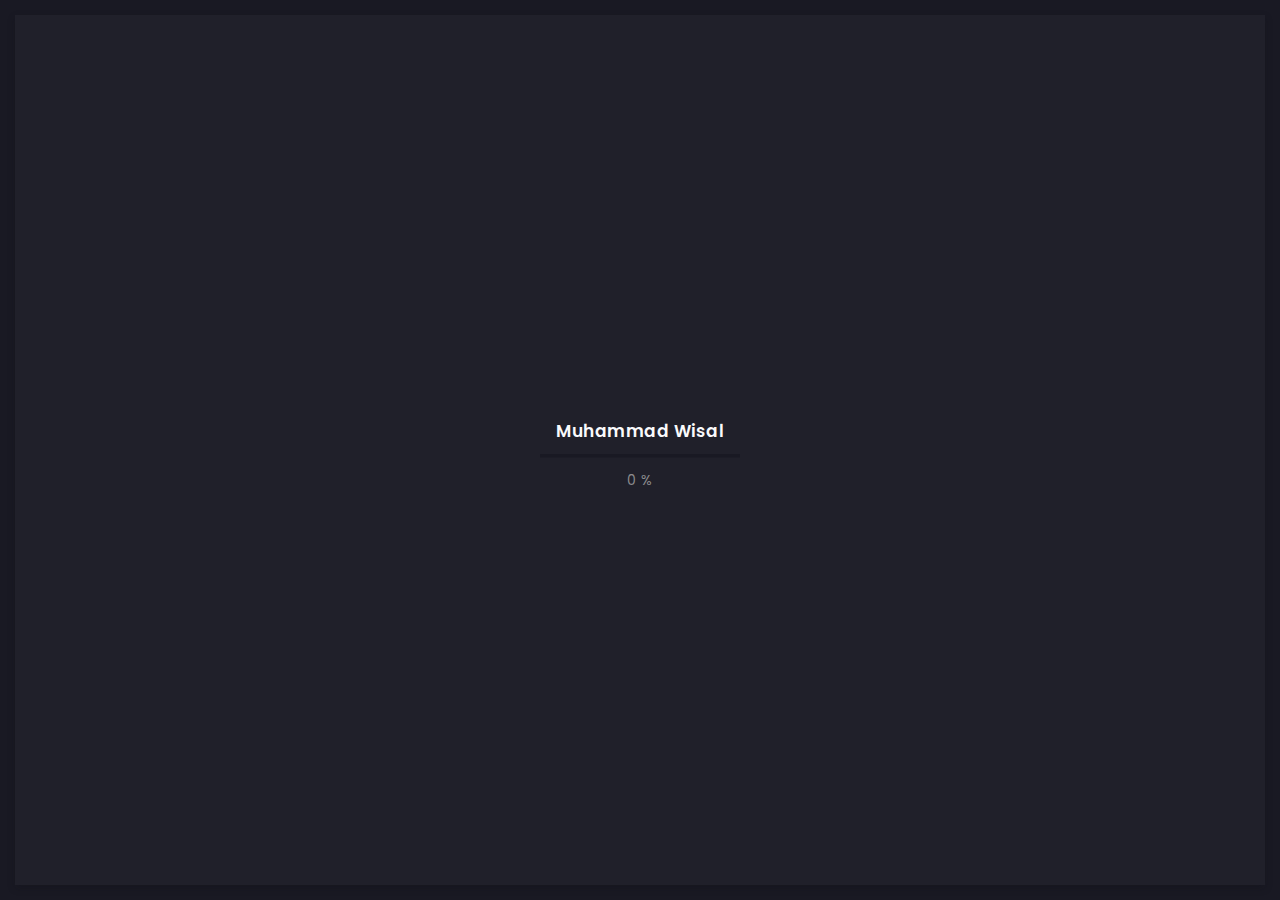
<file: portfolio-2-col-masonry.html>
<!DOCTYPE html>
<html lang="zxx">
  <head>
    <!-- Required meta tags -->
    <meta charset="utf-8" />
    <meta
      name="viewport"
      content="width=device-width, initial-scale=1, shrink-to-fit=no"
    />
    <!-- color of address bar in mobile browser -->
    <meta name="theme-color" content="#2B2B35" />
    <!-- favicon  -->
    <link rel="shortcut icon" href="img/thumbnail.ico" type="image/x-icon" />
    <!-- bootstrap css -->
    <link rel="stylesheet" href="css/plugins/bootstrap.min.css" />
    <!-- font awesome css -->
    <link rel="stylesheet" href="css/plugins/font-awesome.min.css" />
    <!-- swiper css -->
    <link rel="stylesheet" href="css/plugins/swiper.min.css" />
    <!-- fancybox css -->
    <link rel="stylesheet" href="css/plugins/fancybox.min.css" />
    <!-- main css -->
    <link rel="stylesheet" href="css/style.css" />

    <title>Wisal</title>
  </head>

  <body>
    <!-- app -->
    <div class="art-app">
      <!-- mobile top bar -->
      <div class="art-mobile-top-bar"></div>

      <!-- app wrapper -->
      <div class="art-app-wrapper">
        <!-- app container end -->
        <div class="art-app-container">
          <!-- info bar -->
          <div class="art-info-bar">
            <!-- menu bar frame -->
            <div class="art-info-bar-frame">
              <!-- info bar header -->
              <div class="art-info-bar-header">
                <!-- info bar button -->
                <a class="art-info-bar-btn" href="#.">
                  <!-- icon -->
                  <i class="fas fa-ellipsis-v"></i>
                </a>
                <!-- info bar button end -->
              </div>
              <!-- info bar header end -->

              <!-- info bar header -->
              <div class="art-header">
                <!-- avatar -->
                <div class="art-avatar">
                  <a
                    data-fancybox="avatar"
                    href="img/face-1.jpg"
                    class="art-avatar-curtain"
                  >
                    <img src="img/face-1.jpg" alt="avatar" />
                    <i class="fas fa-expand"></i>
                  </a>
                  <!-- available -->
                  <div class="art-lamp-light">
                    <!-- add class 'art-not-available' if not available-->
                    <div class="art-available-lamp"></div>
                  </div>
                </div>
                <!-- avatar end -->
                <!-- name -->
                <h5 class="art-name mb-10">
                  <a href="/index.html">Muhammad Wisal</a>
                </h5>
                <!-- post -->
                <div class="art-sm-text">
                  Data Scientist <br />
                  Founder Lowerated
                </div>
              </div>
              <!-- info bar header end -->

              <!-- scroll frame -->
              <div id="scrollbar2" class="art-scroll-frame">
                <!-- info bar about -->
                <div class="art-table p-15-15">
                  <!-- about text -->
                  <ul>
                    <!-- country -->
                    <li>
                      <h6>Residence:</h6>
                      <span>Canada</span>
                    </li>
                    <!-- city -->
                    <li>
                      <h6>City:</h6>
                      <span>Toronto</span>
                    </li>
                    <!-- age -->
                    <li>
                      <h6>Age:</h6>
                      <span>26</span>
                    </li>
                  </ul>
                </div>
                <!-- info bar about end -->

                <!-- divider -->
                <div class="art-ls-divider"></div>

                <!-- language skills -->
                <div class="art-lang-skills p-30-15">
                  <!-- skill -->
                  <div class="art-lang-skills-item">
                    <div id="circleprog1" class="art-cirkle-progress"></div>
                    <!-- title -->
                    <h6>French</h6>
                  </div>
                  <!-- skill end -->

                  <!-- skill -->
                  <div class="art-lang-skills-item">
                    <div id="circleprog2" class="art-cirkle-progress"></div>
                    <!-- title -->
                    <h6>English</h6>
                  </div>
                  <!-- skill end -->

                  <!-- skill -->
                  <div class="art-lang-skills-item">
                    <div id="circleprog3" class="art-cirkle-progress"></div>
                    <!-- title -->
                    <h6>Spanish</h6>
                  </div>
                  <!-- skill end -->
                </div>
                <!-- language skills end -->

                <!-- divider -->
                <div class="art-ls-divider"></div>

                <!-- hard skills -->
                <div class="art-hard-skills p-30-15">
                  <!-- skill -->
                  <div class="art-hard-skills-item">
                    <div class="art-skill-heading">
                      <!-- title -->
                      <h6>html</h6>
                    </div>
                    <!-- progressbar frame -->
                    <div class="art-line-progress">
                      <!-- progressbar -->
                      <div id="lineprog1"></div>
                    </div>
                    <!-- progressbar frame end -->
                  </div>
                  <!-- skill end -->

                  <!-- skill -->
                  <div class="art-hard-skills-item">
                    <div class="art-skill-heading">
                      <!-- title -->
                      <h6>CSS</h6>
                    </div>
                    <!-- progressbar frame -->
                    <div class="art-line-progress">
                      <!-- progressbar -->
                      <div id="lineprog2"></div>
                    </div>
                    <!-- progressbar frame end -->
                  </div>
                  <!-- skill end -->

                  <!-- skill -->
                  <div class="art-hard-skills-item">
                    <div class="art-skill-heading">
                      <!-- title -->
                      <h6>Js</h6>
                    </div>
                    <!-- progressbar frame -->
                    <div class="art-line-progress">
                      <!-- progressbar -->
                      <div id="lineprog3"></div>
                    </div>
                    <!-- progressbar frame end -->
                  </div>
                  <!-- skill end -->

                  <!-- skill -->
                  <div class="art-hard-skills-item">
                    <div class="art-skill-heading">
                      <!-- title -->
                      <h6>PHP</h6>
                    </div>
                    <!-- progressbar frame -->
                    <div class="art-line-progress">
                      <!-- progressbar -->
                      <div id="lineprog4"></div>
                    </div>
                    <!-- progressbar frame end -->
                  </div>
                  <!-- skill end -->

                  <!-- skill -->
                  <div class="art-hard-skills-item">
                    <div class="art-skill-heading">
                      <!-- title -->
                      <h6>Wordpress</h6>
                    </div>
                    <!-- progressbar frame -->
                    <div class="art-line-progress">
                      <!-- progressbar -->
                      <div id="lineprog5"></div>
                    </div>
                    <!-- progressbar frame end -->
                  </div>
                  <!-- skill end -->
                </div>
                <!-- language skills end -->

                <!-- divider -->
                <div class="art-ls-divider"></div>

                <!-- knowledge list -->
                <ul class="art-knowledge-list p-15-0">
                  <!-- list item -->
                  <li>Bootstrap, Materialize</li>
                  <!-- list item -->
                  <li>Stylus, Sass, Less</li>
                  <!-- list item -->
                  <li>Gulp, Webpack, Grunt</li>
                  <!-- list item -->
                  <li>GIT knowledge</li>
                </ul>
                <!-- knowledge list end -->

                <!-- divider -->
                <div class="art-ls-divider"></div>

                <!-- links frame -->
                <div class="art-links-frame p-15-15">
                  <!-- download cv button -->
                  <a href="files/cv.txt" class="art-link" download
                    >Download cv <i class="fas fa-download"></i
                  ></a>
                </div>
                <!-- links frame end -->
              </div>
              <!-- scroll frame end -->

              <!-- sidebar social -->
              <div class="art-ls-social">
                <!-- social link -->
                <a href="#." target="_blank"><i class="far fa-circle"></i></a>
                <!-- social link -->
                <a href="#." target="_blank"><i class="far fa-circle"></i></a>
                <!-- social link -->
                <a href="#." target="_blank"><i class="far fa-circle"></i></a>
                <!-- social link -->
                <a href="#." target="_blank"><i class="far fa-circle"></i></a>
                <!-- social link -->
                <a href="#." target="_blank"><i class="far fa-circle"></i></a>
              </div>
              <!-- sidebar social end -->
            </div>
            <!-- menu bar frame end -->
          </div>
          <!-- info bar end -->

          <!-- content -->
          <div class="art-content">
            <!-- curtain -->
            <div class="art-curtain"></div>

            <!-- top background -->
            <div class="art-top-bg" style="background-image: url(img/bg.jpg)">
              <!-- overlay -->
              <div class="art-top-bg-overlay"></div>
              <!-- overlay end -->
            </div>
            <!-- top background end -->

            <!-- swup container -->
            <div class="transition-fade" id="swup">
              <!-- scroll frame -->
              <div id="scrollbar" class="art-scroll-frame">
                <!-- container -->
                <div class="container-fluid">
                  <!-- row -->
                  <div class="row p-30-0">
                    <!-- col -->
                    <div class="col-lg-12">
                      <!-- filter -->
                      <div class="art-filter mb-30">
                        <!-- filter link -->
                        <a href="#" data-filter="*" class="art-link art-current"
                          >All Categories</a
                        >
                        <!-- filter link -->
                        <a href="#" data-filter=".webTemplates" class="art-link"
                          >Web Templates</a
                        >
                        <!-- filter link -->
                        <a href="#" data-filter=".logos" class="art-link"
                          >Logos</a
                        >
                        <!-- filter link -->
                        <a href="#" data-filter=".drawings" class="art-link"
                          >Drawings</a
                        >
                        <!-- filter link -->
                        <a href="#" data-filter=".ui" class="art-link"
                          >UI Elements</a
                        >
                      </div>
                      <!-- filter end -->
                    </div>
                    <!-- col end -->

                    <div class="art-grid art-grid-2-col art-gallery">
                      <!-- grid item -->
                      <div class="art-grid-item webTemplates">
                        <!-- grid item frame -->
                        <a
                          data-fancybox="gallery"
                          href="img/works/original-size/1.jpg"
                          class="art-a art-portfolio-item-frame art-horizontal"
                        >
                          <!-- img -->
                          <img src="img/works/thumbnail/1.jpg" alt="item" />
                          <!-- zoom icon -->
                          <span class="art-item-hover"
                            ><i class="fas fa-expand"></i
                          ></span>
                        </a>
                        <!-- grid item frame end -->
                        <!-- description -->
                        <div class="art-item-description">
                          <!-- title -->
                          <h5 class="mb-15">Project title</h5>
                          <div class="mb-15">
                            Sit amet, consectetur adipisicing elit. Quas,
                            architecto.
                          </div>
                          <!-- button -->
                          <a
                            href="/portfolio-single.html"
                            class="art-link art-color-link art-w-chevron"
                            >Read more</a
                          >
                        </div>
                        <!-- description end -->
                      </div>
                      <!-- grid item end -->

                      <!-- grid item -->
                      <div class="art-grid-item logos">
                        <!-- grid item frame -->
                        <a
                          data-fancybox="gallery"
                          href="img/works/original-size/2.jpg"
                          class="art-a art-portfolio-item-frame art-vertical"
                        >
                          <!-- img -->
                          <img src="img/works/thumbnail/2.jpg" alt="item" />
                          <!-- zoom icon -->
                          <span class="art-item-hover"
                            ><i class="fas fa-expand"></i
                          ></span>
                        </a>
                        <!-- grid item frame end -->
                        <!-- description -->
                        <div class="art-item-description">
                          <!-- title -->
                          <h5 class="mb-15">Project title</h5>
                          <div class="mb-15">
                            Sit amet, consectetur adipisicing elit. Quas,
                            architecto.
                          </div>
                          <!-- button -->
                          <a
                            href="/portfolio-single.html"
                            class="art-link art-color-link art-w-chevron"
                            >Read more</a
                          >
                        </div>
                        <!-- description end -->
                      </div>
                      <!-- grid item end -->

                      <!-- grid item -->
                      <div class="art-grid-item drawings">
                        <!-- grid item frame -->
                        <a
                          data-fancybox="gallery"
                          href="img/works/original-size/3.jpg"
                          class="art-a art-portfolio-item-frame art-horizontal"
                        >
                          <!-- img -->
                          <img src="img/works/thumbnail/3.jpg" alt="item" />
                          <!-- zoom icon -->
                          <span class="art-item-hover"
                            ><i class="fas fa-expand"></i
                          ></span>
                        </a>
                        <!-- grid item frame end -->
                        <!-- description -->
                        <div class="art-item-description">
                          <!-- title -->
                          <h5 class="mb-15">Project title</h5>
                          <div class="mb-15">
                            Sit amet, consectetur adipisicing elit. Quas,
                            architecto.
                          </div>
                          <!-- button -->
                          <a
                            href="/portfolio-single.html"
                            class="art-link art-color-link art-w-chevron"
                            >Read more</a
                          >
                        </div>
                        <!-- description end -->
                      </div>
                      <!-- grid item end -->

                      <!-- grid item -->
                      <div class="art-grid-item ui">
                        <!-- grid item frame -->
                        <a
                          data-fancybox="gallery"
                          href="img/works/original-size/4.jpg"
                          class="art-a art-portfolio-item-frame art-square"
                        >
                          <!-- img -->
                          <img src="img/works/thumbnail/4.jpg" alt="item" />
                          <!-- zoom icon -->
                          <span class="art-item-hover"
                            ><i class="fas fa-expand"></i
                          ></span>
                        </a>
                        <!-- grid item frame end -->
                        <!-- description -->
                        <div class="art-item-description">
                          <!-- title -->
                          <h5 class="mb-15">Project title</h5>
                          <div class="mb-15">
                            Sit amet, consectetur adipisicing elit. Quas,
                            architecto.
                          </div>
                          <!-- button -->
                          <a
                            href="/portfolio-single.html"
                            class="art-link art-color-link art-w-chevron"
                            >Read more</a
                          >
                        </div>
                        <!-- description end -->
                      </div>
                      <!-- grid item end -->

                      <!-- grid item -->
                      <div class="art-grid-item webTemplates">
                        <!-- grid item frame -->
                        <a
                          data-fancybox="gallery"
                          href="img/works/original-size/5.jpg"
                          class="art-a art-portfolio-item-frame art-square"
                        >
                          <!-- img -->
                          <img src="img/works/thumbnail/5.jpg" alt="item" />
                          <!-- zoom icon -->
                          <span class="art-item-hover"
                            ><i class="fas fa-expand"></i
                          ></span>
                        </a>
                        <!-- grid item frame end -->
                        <!-- description -->
                        <div class="art-item-description">
                          <!-- title -->
                          <h5 class="mb-15">Project title</h5>
                          <div class="mb-15">
                            Sit amet, consectetur adipisicing elit. Quas,
                            architecto.
                          </div>
                          <!-- button -->
                          <a
                            href="/portfolio-single.html"
                            class="art-link art-color-link art-w-chevron"
                            >Read more</a
                          >
                        </div>
                        <!-- description end -->
                      </div>
                      <!-- grid item end -->

                      <!-- grid item -->
                      <div class="art-grid-item logos">
                        <!-- grid item frame -->
                        <a
                          data-fancybox="gallery"
                          href="img/works/original-size/6.jpg"
                          class="art-a art-portfolio-item-frame art-vertical"
                        >
                          <!-- img -->
                          <img src="img/works/thumbnail/6.jpg" alt="item" />
                          <!-- zoom icon -->
                          <span class="art-item-hover"
                            ><i class="fas fa-expand"></i
                          ></span>
                        </a>
                        <!-- grid item frame end -->
                        <!-- description -->
                        <div class="art-item-description">
                          <!-- title -->
                          <h5 class="mb-15">Project title</h5>
                          <div class="mb-15">
                            Sit amet, consectetur adipisicing elit. Quas,
                            architecto.
                          </div>
                          <!-- button -->
                          <a
                            href="/portfolio-single.html"
                            class="art-link art-color-link art-w-chevron"
                            >Read more</a
                          >
                        </div>
                        <!-- description end -->
                      </div>
                      <!-- grid item end -->

                      <!-- grid item -->
                      <div class="art-grid-item drawings">
                        <!-- grid item frame -->
                        <a
                          data-fancybox="gallery"
                          href="img/works/original-size/7.jpg"
                          class="art-a art-portfolio-item-frame art-horizontal"
                        >
                          <!-- img -->
                          <img src="img/works/thumbnail/7.jpg" alt="item" />
                          <!-- zoom icon -->
                          <span class="art-item-hover"
                            ><i class="fas fa-expand"></i
                          ></span>
                        </a>
                        <!-- grid item frame end -->
                        <!-- description -->
                        <div class="art-item-description">
                          <!-- title -->
                          <h5 class="mb-15">Project title</h5>
                          <div class="mb-15">
                            Sit amet, consectetur adipisicing elit. Quas,
                            architecto.
                          </div>
                          <!-- button -->
                          <a
                            href="/portfolio-single.html"
                            class="art-link art-color-link art-w-chevron"
                            >Read more</a
                          >
                        </div>
                        <!-- description end -->
                      </div>
                      <!-- grid item end -->

                      <!-- grid item -->
                      <div class="art-grid-item ui">
                        <!-- grid item frame -->
                        <a
                          data-fancybox="gallery"
                          href="img/works/original-size/8.jpg"
                          class="art-a art-portfolio-item-frame art-horizontal"
                        >
                          <!-- img -->
                          <img src="img/works/thumbnail/8.jpg" alt="item" />
                          <!-- zoom icon -->
                          <span class="art-item-hover"
                            ><i class="fas fa-expand"></i
                          ></span>
                        </a>
                        <!-- grid item frame end -->
                        <!-- description -->
                        <div class="art-item-description">
                          <!-- title -->
                          <h5 class="mb-15">Project title</h5>
                          <div class="mb-15">
                            Sit amet, consectetur adipisicing elit. Quas,
                            architecto.
                          </div>
                          <!-- button -->
                          <a
                            href="/portfolio-single.html"
                            class="art-link art-color-link art-w-chevron"
                            >Read more</a
                          >
                        </div>
                        <!-- description end -->
                      </div>
                      <!-- grid item end -->
                    </div>
                  </div>
                  <!-- row end -->
                </div>
                <!-- container end -->

                <!-- container -->
                <div class="container-fluid">
                  <!-- row -->
                  <div class="row">
                    <!-- col -->
                    <div class="col-6 col-lg-3">
                      <!-- brand -->
                      <img
                        class="art-brand"
                        src="img/brands/1.png"
                        alt="brand"
                      />
                    </div>
                    <!-- col end -->

                    <!-- col -->
                    <div class="col-6 col-lg-3">
                      <!-- brand -->
                      <img
                        class="art-brand"
                        src="img/brands/2.png"
                        alt="brand"
                      />
                    </div>
                    <!-- col end -->

                    <!-- col -->
                    <div class="col-6 col-lg-3">
                      <!-- brand -->
                      <img
                        class="art-brand"
                        src="img/brands/3.png"
                        alt="brand"
                      />
                    </div>
                    <!-- col end -->

                    <!-- col -->
                    <div class="col-6 col-lg-3">
                      <!-- brand -->
                      <img
                        class="art-brand"
                        src="img/brands/1.png"
                        alt="brand"
                      />
                    </div>
                    <!-- col end -->
                  </div>
                  <!-- row end -->
                </div>
                <!-- container end -->

                <!-- container -->
                <div class="container-fluid">
                  <!-- footer -->
                  <footer>
                    <!-- copyright -->
                    <div>© 2020 Artur Carter</div>
                    <!-- author ( Please! Do not delete it. You are awesome! :) -->
                    <div>
                      Template author:&#160;
                      <a
                        href="https://themeforest.net/user/millerdigitaldesign"
                        target="_blank"
                        >Nazar Miller</a
                      >
                    </div>
                  </footer>
                  <!-- footer end -->
                </div>
                <!-- container end -->
              </div>
              <!-- scroll frame end -->
            </div>
            <!-- swup container end -->
          </div>
          <!-- content end -->

          <!-- menu bar -->
          <div class="art-menu-bar">
            <!-- menu bar frame -->
            <div class="art-menu-bar-frame">
              <!-- menu bar header -->
              <div class="art-menu-bar-header">
                <!-- menu bar button -->
                <a class="art-menu-bar-btn" href="#.">
                  <!-- icon -->
                  <span></span>
                </a>
                <!-- menu bar button end -->
              </div>
              <!-- menu bar header end -->

              <!-- current page title -->
              <div class="art-current-page"></div>
              <!-- current page title end -->

              <!-- scroll frame -->
              <div class="art-scroll-frame">
                <!-- menu -->
                <nav id="swupMenu">
                  <!-- menu list -->
                  <ul class="main-menu">
                    <!-- menu item -->
                    <li class="menu-item"><a href="/index.html">Home</a></li>
                    <!-- menu item -->
                    <li
                      class="menu-item menu-item-has-children current-menu-item"
                    >
                      <a href="#.">Portfolio</a>
                      <!-- sub menu -->
                      <ul class="sub-menu">
                        <!-- lvl 2 nav link -->
                        <li class="menu-item">
                          <a href="/portfolio-2-col.html">2 column</a>
                        </li>
                        <!-- lvl 2 nav link -->
                        <li class="menu-item">
                          <a href="/portfolio-3-col.html">3 column</a>
                        </li>
                        <!-- lvl 2 nav link -->
                        <li class="menu-item">
                          <a href="/portfolio-2-col-masonry.html"
                            >2 column masonry</a
                          >
                        </li>
                        <!-- lvl 2 nav link -->
                        <li class="menu-item">
                          <a href="/portfolio-3-col-masonry.html"
                            >3 column masonry</a
                          >
                        </li>
                        <!-- lvl 2 nav link -->
                        <li class="menu-item">
                          <a href="/portfolio-single.html">Single project</a>
                        </li>
                        <!-- lvl 2 nav link -->
                        <li class="menu-item">
                          <a href="/portfolio-single-2.html"
                            >Single project 2</a
                          >
                        </li>
                      </ul>
                      <!-- sub menu end -->
                    </li>
                    <!-- menu item -->
                    <li class="menu-item">
                      <a href="/history.html">History</a>
                    </li>
                    <!-- menu item -->
                    <li class="menu-item">
                      <a href="/contact.html">Contact</a>
                    </li>
                    <!-- menu item -->
                    <li class="menu-item menu-item-has-children">
                      <a href="#.">Blog</a>
                      <!-- sub menu -->
                      <ul class="sub-menu">
                        <!-- lvl 2 nav link -->
                        <li class="menu-item">
                          <a href="/blog-2-col.html">2 column</a>
                        </li>
                        <!-- lvl 2 nav link -->
                        <li class="menu-item">
                          <a href="/blog-3-col.html">3 column</a>
                        </li>
                        <!-- lvl 2 nav link -->
                        <li class="menu-item">
                          <a href="/blog-post.html">Publication</a>
                        </li>
                      </ul>
                      <!-- sub menu end -->
                    </li>
                    <!-- menu item -->
                    <li class="menu-item">
                      <a href="onepage.html" target="_blank">Onepage</a>
                    </li>
                  </ul>
                  <!-- menu list end -->
                </nav>
                <!-- menu end -->

                <!-- language change -->
                <ul class="art-language-change">
                  <!-- language item -->
                  <li><a href="#.">FR</a></li>
                  <!-- language item -->
                  <li class="art-active-lang"><a href="#.">EN</a></li>
                </ul>
                <!-- language change end -->
              </div>
              <!-- scroll frame end -->
            </div>
            <!-- menu bar frame -->
          </div>
          <!-- menu bar end -->
        </div>
        <!-- app container end -->
      </div>
      <!-- app wrapper end -->

      <!-- preloader -->
      <div class="art-preloader">
        <!-- preloader content -->
        <div class="art-preloader-content">
          <!-- title -->
          <h4>Muhammad Wisal</h4>
          <!-- progressbar -->
          <div id="preloader" class="art-preloader-load"></div>
        </div>
        <!-- preloader content end -->
      </div>
      <!-- preloader end -->
    </div>
    <!-- app end -->

    <!-- jquery js -->
    <script src="js/plugins/jquery.min.js"></script>
    <!-- anime js -->
    <script src="js/plugins/anime.min.js"></script>
    <!-- swiper js -->
    <script src="js/plugins/swiper.min.js"></script>
    <!-- progressbar js -->
    <script src="js/plugins/progressbar.min.js"></script>
    <!-- smooth scrollbar js -->
    <script src="js/plugins/smooth-scrollbar.min.js"></script>
    <!-- overscroll js -->
    <script src="js/plugins/overscroll.min.js"></script>
    <!-- typing js -->
    <script src="js/plugins/typing.min.js"></script>
    <!-- isotope js -->
    <script src="js/plugins/isotope.min.js"></script>
    <!-- fancybox js -->
    <script src="js/plugins/fancybox.min.js"></script>
    <!-- swup js -->
    <script src="js/plugins/swup.min.js"></script>

    <!-- main js -->
    <script src="js/main.js"></script>
  </body>
</html>
</file>
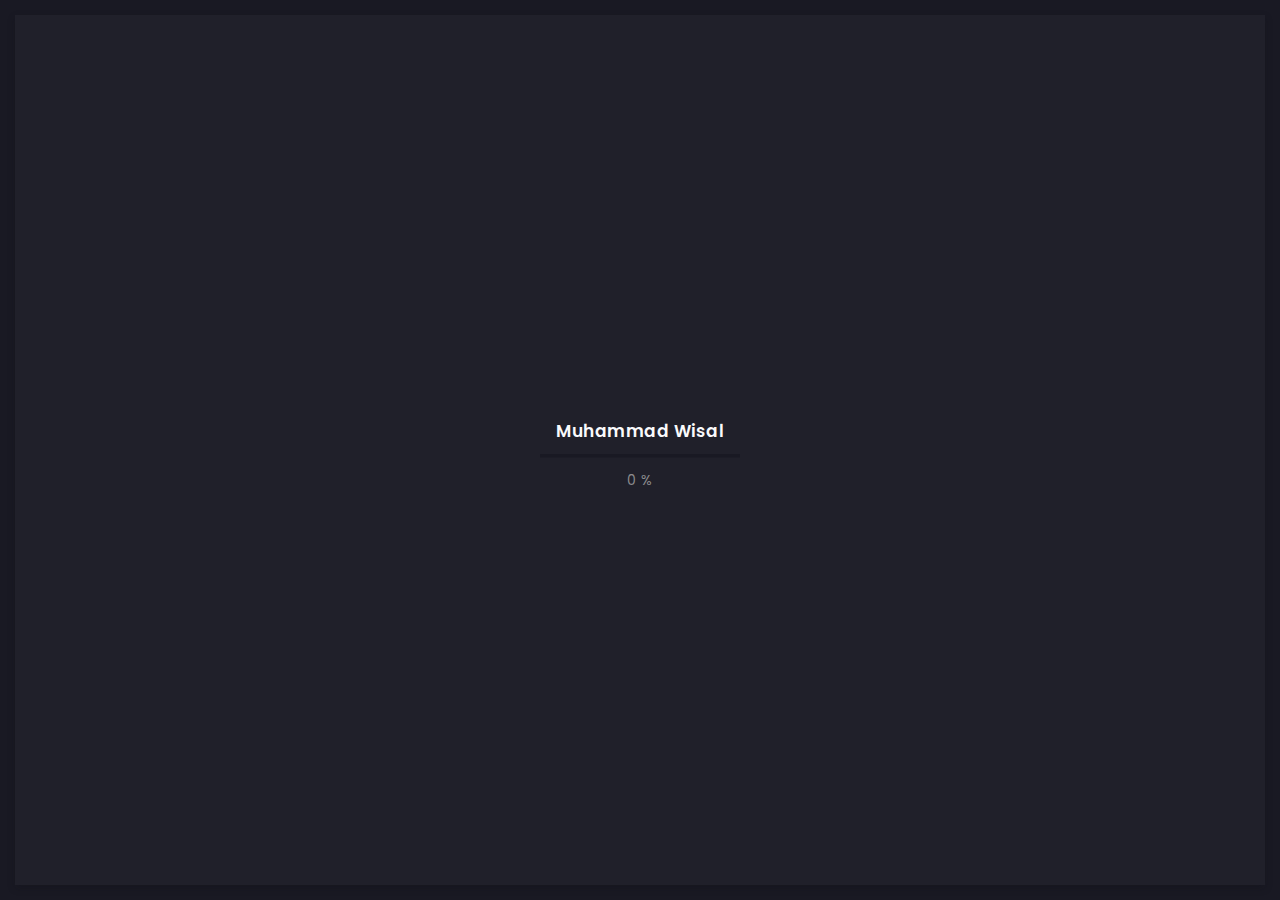
<file: portfolio-2-col.html>
<!DOCTYPE html>
<html lang="zxx">
  <head>
    <!-- Required meta tags -->
    <meta charset="utf-8" />
    <meta
      name="viewport"
      content="width=device-width, initial-scale=1, shrink-to-fit=no"
    />
    <!-- color of address bar in mobile browser -->
    <meta name="theme-color" content="#2B2B35" />
    <!-- favicon  -->
    <link rel="shortcut icon" href="img/thumbnail.ico" type="image/x-icon" />
    <!-- bootstrap css -->
    <link rel="stylesheet" href="css/plugins/bootstrap.min.css" />
    <!-- font awesome css -->
    <link rel="stylesheet" href="css/plugins/font-awesome.min.css" />
    <!-- swiper css -->
    <link rel="stylesheet" href="css/plugins/swiper.min.css" />
    <!-- fancybox css -->
    <link rel="stylesheet" href="css/plugins/fancybox.min.css" />
    <!-- main css -->
    <link rel="stylesheet" href="css/style.css" />

    <title>Wisal</title>
  </head>

  <body>
    <!-- app -->
    <div class="art-app">
      <!-- mobile top bar -->
      <div class="art-mobile-top-bar"></div>

      <!-- app wrapper -->
      <div class="art-app-wrapper">
        <!-- app container end -->
        <div class="art-app-container">
          <!-- info bar -->
          <div class="art-info-bar">
            <!-- menu bar frame -->
            <div class="art-info-bar-frame">
              <!-- info bar header -->
              <div class="art-info-bar-header">
                <!-- info bar button -->
                <a class="art-info-bar-btn" href="#.">
                  <!-- icon -->
                  <i class="fas fa-ellipsis-v"></i>
                </a>
                <!-- info bar button end -->
              </div>
              <!-- info bar header end -->

              <!-- info bar header -->
              <div class="art-header">
                <!-- avatar -->
                <div class="art-avatar">
                  <a
                    data-fancybox="avatar"
                    href="img/face-1.jpg"
                    class="art-avatar-curtain"
                  >
                    <img src="img/face-1.jpg" alt="avatar" />
                    <i class="fas fa-expand"></i>
                  </a>
                  <!-- available -->
                  <div class="art-lamp-light">
                    <!-- add class 'art-not-available' if not available-->
                    <div class="art-available-lamp"></div>
                  </div>
                </div>
                <!-- avatar end -->
                <!-- name -->
                <h5 class="art-name mb-10">
                  <a href="/index.html">Muhammad Wisal</a>
                </h5>
                <!-- post -->
                <div class="art-sm-text">
                  Muhammad Wisal <br />
                  Founder Lowerated
                </div>
              </div>
              <!-- info bar header end -->

              <!-- scroll frame -->
              <div id="scrollbar2" class="art-scroll-frame">
                <!-- info bar about -->
                <div class="art-table p-15-15">
                  <!-- about text -->
                  <ul>
                    <!-- country -->
                    <li>
                      <h6>Residence:</h6>
                      <span>Canada</span>
                    </li>
                    <!-- city -->
                    <li>
                      <h6>City:</h6>
                      <span>Toronto</span>
                    </li>
                    <!-- age -->
                    <li>
                      <h6>Age:</h6>
                      <span>26</span>
                    </li>
                  </ul>
                </div>
                <!-- info bar about end -->

                <!-- divider -->
                <div class="art-ls-divider"></div>

                <!-- language skills -->
                <div class="art-lang-skills p-30-15">
                  <!-- skill -->
                  <div class="art-lang-skills-item">
                    <div id="circleprog1" class="art-cirkle-progress"></div>
                    <!-- title -->
                    <h6>French</h6>
                  </div>
                  <!-- skill end -->

                  <!-- skill -->
                  <div class="art-lang-skills-item">
                    <div id="circleprog2" class="art-cirkle-progress"></div>
                    <!-- title -->
                    <h6>English</h6>
                  </div>
                  <!-- skill end -->

                  <!-- skill -->
                  <div class="art-lang-skills-item">
                    <div id="circleprog3" class="art-cirkle-progress"></div>
                    <!-- title -->
                    <h6>Spanish</h6>
                  </div>
                  <!-- skill end -->
                </div>
                <!-- language skills end -->

                <!-- divider -->
                <div class="art-ls-divider"></div>

                <!-- hard skills -->
                <div class="art-hard-skills p-30-15">
                  <!-- skill -->
                  <div class="art-hard-skills-item">
                    <div class="art-skill-heading">
                      <!-- title -->
                      <h6>html</h6>
                    </div>
                    <!-- progressbar frame -->
                    <div class="art-line-progress">
                      <!-- progressbar -->
                      <div id="lineprog1"></div>
                    </div>
                    <!-- progressbar frame end -->
                  </div>
                  <!-- skill end -->

                  <!-- skill -->
                  <div class="art-hard-skills-item">
                    <div class="art-skill-heading">
                      <!-- title -->
                      <h6>CSS</h6>
                    </div>
                    <!-- progressbar frame -->
                    <div class="art-line-progress">
                      <!-- progressbar -->
                      <div id="lineprog2"></div>
                    </div>
                    <!-- progressbar frame end -->
                  </div>
                  <!-- skill end -->

                  <!-- skill -->
                  <div class="art-hard-skills-item">
                    <div class="art-skill-heading">
                      <!-- title -->
                      <h6>Js</h6>
                    </div>
                    <!-- progressbar frame -->
                    <div class="art-line-progress">
                      <!-- progressbar -->
                      <div id="lineprog3"></div>
                    </div>
                    <!-- progressbar frame end -->
                  </div>
                  <!-- skill end -->

                  <!-- skill -->
                  <div class="art-hard-skills-item">
                    <div class="art-skill-heading">
                      <!-- title -->
                      <h6>PHP</h6>
                    </div>
                    <!-- progressbar frame -->
                    <div class="art-line-progress">
                      <!-- progressbar -->
                      <div id="lineprog4"></div>
                    </div>
                    <!-- progressbar frame end -->
                  </div>
                  <!-- skill end -->

                  <!-- skill -->
                  <div class="art-hard-skills-item">
                    <div class="art-skill-heading">
                      <!-- title -->
                      <h6>Wordpress</h6>
                    </div>
                    <!-- progressbar frame -->
                    <div class="art-line-progress">
                      <!-- progressbar -->
                      <div id="lineprog5"></div>
                    </div>
                    <!-- progressbar frame end -->
                  </div>
                  <!-- skill end -->
                </div>
                <!-- language skills end -->

                <!-- divider -->
                <div class="art-ls-divider"></div>

                <!-- knowledge list -->
                <ul class="art-knowledge-list p-15-0">
                  <!-- list item -->
                  <li>Bootstrap, Materialize</li>
                  <!-- list item -->
                  <li>Stylus, Sass, Less</li>
                  <!-- list item -->
                  <li>Gulp, Webpack, Grunt</li>
                  <!-- list item -->
                  <li>GIT knowledge</li>
                </ul>
                <!-- knowledge list end -->

                <!-- divider -->
                <div class="art-ls-divider"></div>

                <!-- links frame -->
                <div class="art-links-frame p-15-15">
                  <!-- download cv button -->
                  <a href="files/cv.txt" class="art-link" download
                    >Download cv <i class="fas fa-download"></i
                  ></a>
                </div>
                <!-- links frame end -->
              </div>
              <!-- scroll frame end -->

              <!-- sidebar social -->
              <div class="art-ls-social">
                <!-- social link -->
                <a href="#." target="_blank"><i class="far fa-circle"></i></a>
                <!-- social link -->
                <a href="#." target="_blank"><i class="far fa-circle"></i></a>
                <!-- social link -->
                <a href="#." target="_blank"><i class="far fa-circle"></i></a>
                <!-- social link -->
                <a href="#." target="_blank"><i class="far fa-circle"></i></a>
                <!-- social link -->
                <a href="#." target="_blank"><i class="far fa-circle"></i></a>
              </div>
              <!-- sidebar social end -->
            </div>
            <!-- menu bar frame end -->
          </div>
          <!-- info bar end -->

          <!-- content -->
          <div class="art-content">
            <!-- curtain -->
            <div class="art-curtain"></div>

            <!-- top background -->
            <div class="art-top-bg" style="background-image: url(img/bg.jpg)">
              <!-- overlay -->
              <div class="art-top-bg-overlay"></div>
              <!-- overlay end -->
            </div>
            <!-- top background end -->

            <!-- swup container -->
            <div class="transition-fade" id="swup">
              <!-- scroll frame -->
              <div id="scrollbar" class="art-scroll-frame">
                <!-- container -->
                <div class="container-fluid">
                  <!-- row -->
                  <div class="row p-30-0">
                    <!-- col -->
                    <div class="col-lg-12">
                      <!-- filter -->
                      <div class="art-filter mb-30">
                        <!-- filter link -->
                        <a href="#" data-filter="*" class="art-link art-current"
                          >All Categories</a
                        >
                        <!-- filter link -->
                        <a href="#" data-filter=".webTemplates" class="art-link"
                          >Web Templates</a
                        >
                        <!-- filter link -->
                        <a href="#" data-filter=".logos" class="art-link"
                          >Logos</a
                        >
                        <!-- filter link -->
                        <a href="#" data-filter=".drawings" class="art-link"
                          >Drawings</a
                        >
                        <!-- filter link -->
                        <a href="#" data-filter=".ui" class="art-link"
                          >UI Elements</a
                        >
                      </div>
                      <!-- filter end -->
                    </div>
                    <!-- col end -->

                    <div class="art-grid art-grid-2-col art-gallery">
                      <!-- grid item -->
                      <div class="art-grid-item webTemplates">
                        <!-- grid item frame -->
                        <a
                          data-fancybox="gallery"
                          href="img/works/original-size/1.jpg"
                          class="art-a art-portfolio-item-frame art-horizontal"
                        >
                          <!-- img -->
                          <img src="img/works/thumbnail/1.jpg" alt="item" />
                          <!-- zoom icon -->
                          <span class="art-item-hover"
                            ><i class="fas fa-expand"></i
                          ></span>
                        </a>
                        <!-- grid item frame end -->
                        <!-- description -->
                        <div class="art-item-description">
                          <!-- title -->
                          <h5 class="mb-15">Project title</h5>
                          <div class="mb-15">
                            Sit amet, consectetur adipisicing elit. Quas,
                            architecto.
                          </div>
                          <!-- button -->
                          <a
                            href="/portfolio-single.html"
                            class="art-link art-color-link art-w-chevron"
                            >Read more</a
                          >
                        </div>
                        <!-- description end -->
                      </div>
                      <!-- grid item end -->

                      <!-- grid item -->
                      <div class="art-grid-item logos">
                        <!-- grid item frame -->
                        <a
                          data-fancybox="gallery"
                          href="img/works/original-size/2.jpg"
                          class="art-a art-portfolio-item-frame art-horizontal"
                        >
                          <!-- img -->
                          <img src="img/works/thumbnail/2.jpg" alt="item" />
                          <!-- zoom icon -->
                          <span class="art-item-hover"
                            ><i class="fas fa-expand"></i
                          ></span>
                        </a>
                        <!-- grid item frame end -->
                        <!-- description -->
                        <div class="art-item-description">
                          <!-- title -->
                          <h5 class="mb-15">Project title</h5>
                          <div class="mb-15">
                            Sit amet, consectetur adipisicing elit. Quas,
                            architecto.
                          </div>
                          <!-- button -->
                          <a
                            href="/portfolio-single.html"
                            class="art-link art-color-link art-w-chevron"
                            >Read more</a
                          >
                        </div>
                        <!-- description end -->
                      </div>
                      <!-- grid item end -->

                      <!-- grid item -->
                      <div class="art-grid-item drawings">
                        <!-- grid item frame -->
                        <a
                          data-fancybox="gallery"
                          href="img/works/original-size/3.jpg"
                          class="art-a art-portfolio-item-frame art-horizontal"
                        >
                          <!-- img -->
                          <img src="img/works/thumbnail/3.jpg" alt="item" />
                          <!-- zoom icon -->
                          <span class="art-item-hover"
                            ><i class="fas fa-expand"></i
                          ></span>
                        </a>
                        <!-- grid item frame end -->
                        <!-- description -->
                        <div class="art-item-description">
                          <!-- title -->
                          <h5 class="mb-15">Project title</h5>
                          <div class="mb-15">
                            Sit amet, consectetur adipisicing elit. Quas,
                            architecto.
                          </div>
                          <!-- button -->
                          <a
                            href="/portfolio-single.html"
                            class="art-link art-color-link art-w-chevron"
                            >Read more</a
                          >
                        </div>
                        <!-- description end -->
                      </div>
                      <!-- grid item end -->

                      <!-- grid item -->
                      <div class="art-grid-item ui">
                        <!-- grid item frame -->
                        <a
                          data-fancybox="gallery"
                          href="img/works/original-size/4.jpg"
                          class="art-a art-portfolio-item-frame art-horizontal"
                        >
                          <!-- img -->
                          <img src="img/works/thumbnail/4.jpg" alt="item" />
                          <!-- zoom icon -->
                          <span class="art-item-hover"
                            ><i class="fas fa-expand"></i
                          ></span>
                        </a>
                        <!-- grid item frame end -->
                        <!-- description -->
                        <div class="art-item-description">
                          <!-- title -->
                          <h5 class="mb-15">Project title</h5>
                          <div class="mb-15">
                            Sit amet, consectetur adipisicing elit. Quas,
                            architecto.
                          </div>
                          <!-- button -->
                          <a
                            href="/portfolio-single.html"
                            class="art-link art-color-link art-w-chevron"
                            >Read more</a
                          >
                        </div>
                        <!-- description end -->
                      </div>
                      <!-- grid item end -->

                      <!-- grid item -->
                      <div class="art-grid-item webTemplates">
                        <!-- grid item frame -->
                        <a
                          data-fancybox="gallery"
                          href="img/works/original-size/5.jpg"
                          class="art-a art-portfolio-item-frame art-horizontal"
                        >
                          <!-- img -->
                          <img src="img/works/thumbnail/5.jpg" alt="item" />
                          <!-- zoom icon -->
                          <span class="art-item-hover"
                            ><i class="fas fa-expand"></i
                          ></span>
                        </a>
                        <!-- grid item frame end -->
                        <!-- description -->
                        <div class="art-item-description">
                          <!-- title -->
                          <h5 class="mb-15">Project title</h5>
                          <div class="mb-15">
                            Sit amet, consectetur adipisicing elit. Quas,
                            architecto.
                          </div>
                          <!-- button -->
                          <a
                            href="/portfolio-single.html"
                            class="art-link art-color-link art-w-chevron"
                            >Read more</a
                          >
                        </div>
                        <!-- description end -->
                      </div>
                      <!-- grid item end -->

                      <!-- grid item -->
                      <div class="art-grid-item logos">
                        <!-- grid item frame -->
                        <a
                          data-fancybox="gallery"
                          href="img/works/original-size/6.jpg"
                          class="art-a art-portfolio-item-frame art-horizontal"
                        >
                          <!-- img -->
                          <img src="img/works/thumbnail/6.jpg" alt="item" />
                          <!-- zoom icon -->
                          <span class="art-item-hover"
                            ><i class="fas fa-expand"></i
                          ></span>
                        </a>
                        <!-- grid item frame end -->
                        <!-- description -->
                        <div class="art-item-description">
                          <!-- title -->
                          <h5 class="mb-15">Project title</h5>
                          <div class="mb-15">
                            Sit amet, consectetur adipisicing elit. Quas,
                            architecto.
                          </div>
                          <!-- button -->
                          <a
                            href="/portfolio-single.html"
                            class="art-link art-color-link art-w-chevron"
                            >Read more</a
                          >
                        </div>
                        <!-- description end -->
                      </div>
                      <!-- grid item end -->

                      <!-- grid item -->
                      <div class="art-grid-item drawings">
                        <!-- grid item frame -->
                        <a
                          data-fancybox="gallery"
                          href="img/works/original-size/7.jpg"
                          class="art-a art-portfolio-item-frame art-horizontal"
                        >
                          <!-- img -->
                          <img src="img/works/thumbnail/7.jpg" alt="item" />
                          <!-- zoom icon -->
                          <span class="art-item-hover"
                            ><i class="fas fa-expand"></i
                          ></span>
                        </a>
                        <!-- grid item frame end -->
                        <!-- description -->
                        <div class="art-item-description">
                          <!-- title -->
                          <h5 class="mb-15">Project title</h5>
                          <div class="mb-15">
                            Sit amet, consectetur adipisicing elit. Quas,
                            architecto.
                          </div>
                          <!-- button -->
                          <a
                            href="/portfolio-single.html"
                            class="art-link art-color-link art-w-chevron"
                            >Read more</a
                          >
                        </div>
                        <!-- description end -->
                      </div>
                      <!-- grid item end -->

                      <!-- grid item -->
                      <div class="art-grid-item ui">
                        <!-- grid item frame -->
                        <a
                          data-fancybox="gallery"
                          href="img/works/original-size/8.jpg"
                          class="art-a art-portfolio-item-frame art-horizontal"
                        >
                          <!-- img -->
                          <img src="img/works/thumbnail/8.jpg" alt="item" />
                          <!-- zoom icon -->
                          <span class="art-item-hover"
                            ><i class="fas fa-expand"></i
                          ></span>
                        </a>
                        <!-- grid item frame end -->
                        <!-- description -->
                        <div class="art-item-description">
                          <!-- title -->
                          <h5 class="mb-15">Project title</h5>
                          <div class="mb-15">
                            Sit amet, consectetur adipisicing elit. Quas,
                            architecto.
                          </div>
                          <!-- button -->
                          <a
                            href="/portfolio-single.html"
                            class="art-link art-color-link art-w-chevron"
                            >Read more</a
                          >
                        </div>
                        <!-- description end -->
                      </div>
                      <!-- grid item end -->
                    </div>
                  </div>
                  <!-- row end -->
                </div>
                <!-- container end -->

                <!-- container -->
                <div class="container-fluid">
                  <!-- row -->
                  <div class="row">
                    <!-- col -->
                    <div class="col-6 col-lg-3">
                      <!-- brand -->
                      <img
                        class="art-brand"
                        src="img/brands/1.png"
                        alt="brand"
                      />
                    </div>
                    <!-- col end -->

                    <!-- col -->
                    <div class="col-6 col-lg-3">
                      <!-- brand -->
                      <img
                        class="art-brand"
                        src="img/brands/2.png"
                        alt="brand"
                      />
                    </div>
                    <!-- col end -->

                    <!-- col -->
                    <div class="col-6 col-lg-3">
                      <!-- brand -->
                      <img
                        class="art-brand"
                        src="img/brands/3.png"
                        alt="brand"
                      />
                    </div>
                    <!-- col end -->

                    <!-- col -->
                    <div class="col-6 col-lg-3">
                      <!-- brand -->
                      <img
                        class="art-brand"
                        src="img/brands/1.png"
                        alt="brand"
                      />
                    </div>
                    <!-- col end -->
                  </div>
                  <!-- row end -->
                </div>
                <!-- container end -->

                <!-- container -->
                <div class="container-fluid">
                  <!-- footer -->
                  <footer>
                    <!-- copyright -->
                    <div>© 2020 Artur Carter</div>
                    <!-- author ( Please! Do not delete it. You are awesome! :) -->
                    <div>
                      Template author:&#160;
                      <a
                        href="https://themeforest.net/user/millerdigitaldesign"
                        target="_blank"
                        >Nazar Miller</a
                      >
                    </div>
                  </footer>
                  <!-- footer end -->
                </div>
                <!-- container end -->
              </div>
              <!-- scroll frame end -->
            </div>
            <!-- swup container end -->
          </div>
          <!-- content end -->

          <!-- menu bar -->
          <div class="art-menu-bar">
            <!-- menu bar frame -->
            <div class="art-menu-bar-frame">
              <!-- menu bar header -->
              <div class="art-menu-bar-header">
                <!-- menu bar button -->
                <a class="art-menu-bar-btn" href="#.">
                  <!-- icon -->
                  <span></span>
                </a>
                <!-- menu bar button end -->
              </div>
              <!-- menu bar header end -->

              <!-- current page title -->
              <div class="art-current-page"></div>
              <!-- current page title end -->

              <!-- scroll frame -->
              <div class="art-scroll-frame">
                <!-- menu -->
                <nav id="swupMenu">
                  <!-- menu list -->
                  <ul class="main-menu">
                    <!-- menu item -->
                    <li class="menu-item"><a href="/index.html">index</a></li>
                    <!-- menu item -->
                    <li
                      class="menu-item menu-item-has-children current-menu-item"
                    >
                      <a href="#.">Portfolio</a>
                      <!-- sub menu -->
                      <ul class="sub-menu">
                        <!-- lvl 2 nav link -->
                        <li class="menu-item">
                          <a href="/portfolio-2-col.html">2 column</a>
                        </li>
                        <!-- lvl 2 nav link -->
                        <li class="menu-item">
                          <a href="/portfolio-3-col.html">3 column</a>
                        </li>
                        <!-- lvl 2 nav link -->
                        <li class="menu-item">
                          <a href="/portfolio-2-col-masonry.html"
                            >2 column masonry</a
                          >
                        </li>
                        <!-- lvl 2 nav link -->
                        <li class="menu-item">
                          <a href="/portfolio-3-col-masonry.html"
                            >3 column masonry</a
                          >
                        </li>
                        <!-- lvl 2 nav link -->
                        <li class="menu-item">
                          <a href="/portfolio-single.html">Single project</a>
                        </li>
                        <!-- lvl 2 nav link -->
                        <li class="menu-item">
                          <a href="/portfolio-single-2.html"
                            >Single project 2</a
                          >
                        </li>
                      </ul>
                      <!-- sub menu end -->
                    </li>
                    <!-- menu item -->
                    <li class="menu-item">
                      <a href="/history.html">History</a>
                    </li>
                    <!-- menu item -->
                    <li class="menu-item">
                      <a href="/contact.html">Contact</a>
                    </li>
                    <!-- menu item -->
                    <li class="menu-item menu-item-has-children">
                      <a href="#.">Blog</a>
                      <!-- sub menu -->
                      <ul class="sub-menu">
                        <!-- lvl 2 nav link -->
                        <li class="menu-item">
                          <a href="/blog-2-col.html">2 column</a>
                        </li>
                        <!-- lvl 2 nav link -->
                        <li class="menu-item">
                          <a href="/blog-3-col.html">3 column</a>
                        </li>
                        <!-- lvl 2 nav link -->
                        <li class="menu-item">
                          <a href="/blog-post.html">Publication</a>
                        </li>
                      </ul>
                      <!-- sub menu end -->
                    </li>
                    <!-- menu item -->
                    <li class="menu-item">
                      <a href="onepage.html" target="_blank">Onepage</a>
                    </li>
                  </ul>
                  <!-- menu list end -->
                </nav>
                <!-- menu end -->

                <!-- language change -->
                <ul class="art-language-change">
                  <!-- language item -->
                  <li><a href="#.">FR</a></li>
                  <!-- language item -->
                  <li class="art-active-lang"><a href="#.">EN</a></li>
                </ul>
                <!-- language change end -->
              </div>
              <!-- scroll frame end -->
            </div>
            <!-- menu bar frame -->
          </div>
          <!-- menu bar end -->
        </div>
        <!-- app container end -->
      </div>
      <!-- app wrapper end -->

      <!-- preloader -->
      <div class="art-preloader">
        <!-- preloader content -->
        <div class="art-preloader-content">
          <!-- title -->
          <h4>Muhammad Wisal</h4>
          <!-- progressbar -->
          <div id="preloader" class="art-preloader-load"></div>
        </div>
        <!-- preloader content end -->
      </div>
      <!-- preloader end -->
    </div>
    <!-- app end -->

    <!-- jquery js -->
    <script src="js/plugins/jquery.min.js"></script>
    <!-- anime js -->
    <script src="js/plugins/anime.min.js"></script>
    <!-- swiper js -->
    <script src="js/plugins/swiper.min.js"></script>
    <!-- progressbar js -->
    <script src="js/plugins/progressbar.min.js"></script>
    <!-- smooth scrollbar js -->
    <script src="js/plugins/smooth-scrollbar.min.js"></script>
    <!-- overscroll js -->
    <script src="js/plugins/overscroll.min.js"></script>
    <!-- typing js -->
    <script src="js/plugins/typing.min.js"></script>
    <!-- isotope js -->
    <script src="js/plugins/isotope.min.js"></script>
    <!-- fancybox js -->
    <script src="js/plugins/fancybox.min.js"></script>
    <!-- swup js -->
    <script src="js/plugins/swup.min.js"></script>

    <!-- main js -->
    <script src="js/main.js"></script>
  </body>
</html>
</file>
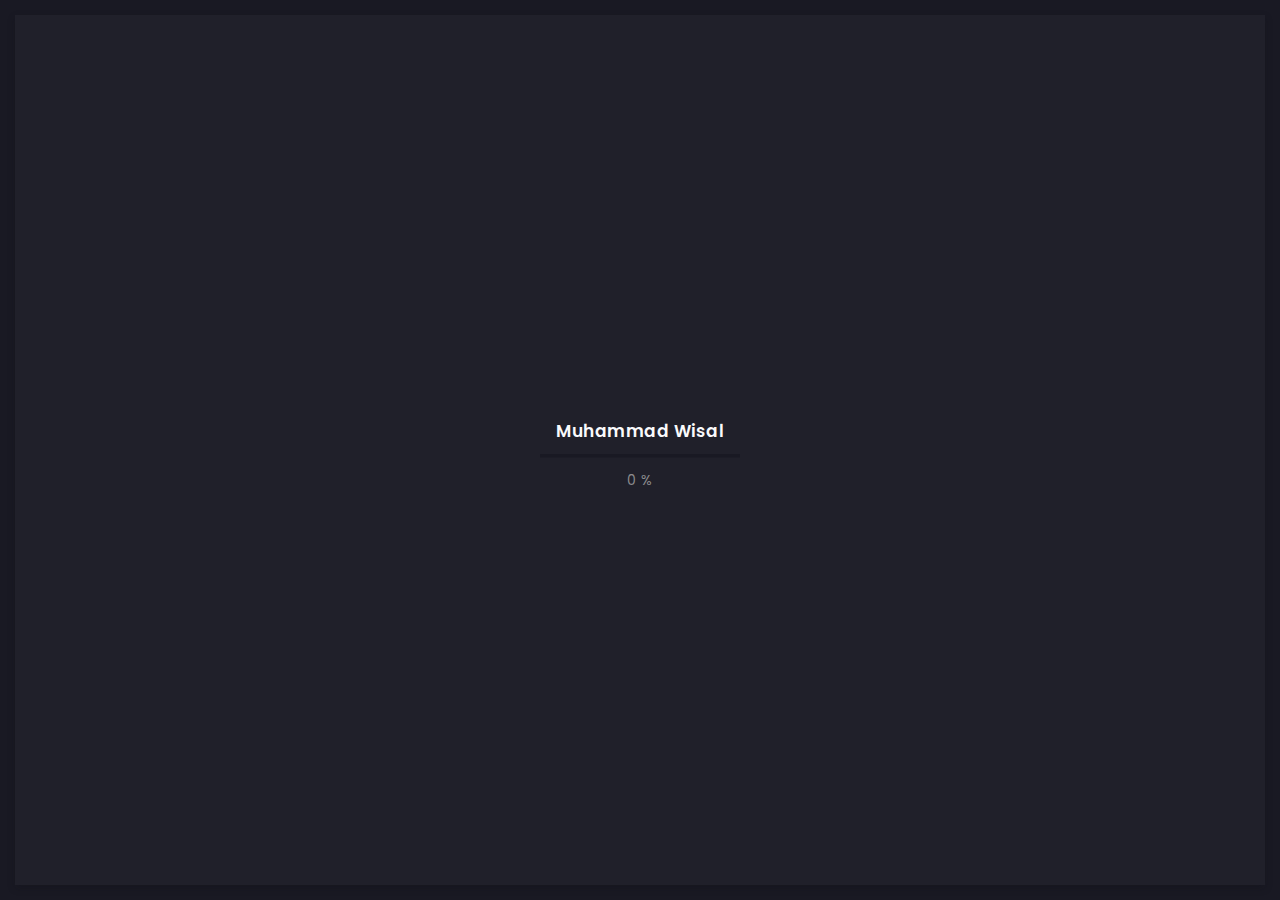
<file: portfolio-3-col-masonry.html>
<!DOCTYPE html>
<html lang="zxx">
  <head>
    <!-- Required meta tags -->
    <meta charset="utf-8" />
    <meta
      name="viewport"
      content="width=device-width, initial-scale=1, shrink-to-fit=no"
    />
    <!-- color of address bar in mobile browser -->
    <meta name="theme-color" content="#2B2B35" />
    <!-- favicon  -->
    <link rel="shortcut icon" href="img/thumbnail.ico" type="image/x-icon" />
    <!-- bootstrap css -->
    <link rel="stylesheet" href="css/plugins/bootstrap.min.css" />
    <!-- font awesome css -->
    <link rel="stylesheet" href="css/plugins/font-awesome.min.css" />
    <!-- swiper css -->
    <link rel="stylesheet" href="css/plugins/swiper.min.css" />
    <!-- fancybox css -->
    <link rel="stylesheet" href="css/plugins/fancybox.min.css" />
    <!-- main css -->
    <link rel="stylesheet" href="css/style.css" />

    <title>Wisal</title>
  </head>

  <body>
    <!-- app -->
    <div class="art-app">
      <!-- mobile top bar -->
      <div class="art-mobile-top-bar"></div>

      <!-- app wrapper -->
      <div class="art-app-wrapper">
        <!-- app container end -->
        <div class="art-app-container">
          <!-- info bar -->
          <div class="art-info-bar">
            <!-- menu bar frame -->
            <div class="art-info-bar-frame">
              <!-- info bar header -->
              <div class="art-info-bar-header">
                <!-- info bar button -->
                <a class="art-info-bar-btn" href="#.">
                  <!-- icon -->
                  <i class="fas fa-ellipsis-v"></i>
                </a>
                <!-- info bar button end -->
              </div>
              <!-- info bar header end -->

              <!-- info bar header -->
              <div class="art-header">
                <!-- avatar -->
                <div class="art-avatar">
                  <a
                    data-fancybox="avatar"
                    href="img/face-1.jpg"
                    class="art-avatar-curtain"
                  >
                    <img src="img/face-1.jpg" alt="avatar" />
                    <i class="fas fa-expand"></i>
                  </a>
                  <!-- available -->
                  <div class="art-lamp-light">
                    <!-- add class 'art-not-available' if not available-->
                    <div class="art-available-lamp"></div>
                  </div>
                </div>
                <!-- avatar end -->
                <!-- name -->
                <h5 class="art-name mb-10">
                  <a href="/index.html">Muhammad Wisal</a>
                </h5>
                <!-- post -->
                <div class="art-sm-text">
                  Data Scientist <br />
                  Founder Lowerated
                </div>
              </div>
              <!-- info bar header end -->

              <!-- scroll frame -->
              <div id="scrollbar2" class="art-scroll-frame">
                <!-- info bar about -->
                <div class="art-table p-15-15">
                  <!-- about text -->
                  <ul>
                    <!-- country -->
                    <li>
                      <h6>Residence:</h6>
                      <span>Canada</span>
                    </li>
                    <!-- city -->
                    <li>
                      <h6>City:</h6>
                      <span>Toronto</span>
                    </li>
                    <!-- age -->
                    <li>
                      <h6>Age:</h6>
                      <span>26</span>
                    </li>
                  </ul>
                </div>
                <!-- info bar about end -->

                <!-- divider -->
                <div class="art-ls-divider"></div>

                <!-- language skills -->
                <div class="art-lang-skills p-30-15">
                  <!-- skill -->
                  <div class="art-lang-skills-item">
                    <div id="circleprog1" class="art-cirkle-progress"></div>
                    <!-- title -->
                    <h6>French</h6>
                  </div>
                  <!-- skill end -->

                  <!-- skill -->
                  <div class="art-lang-skills-item">
                    <div id="circleprog2" class="art-cirkle-progress"></div>
                    <!-- title -->
                    <h6>English</h6>
                  </div>
                  <!-- skill end -->

                  <!-- skill -->
                  <div class="art-lang-skills-item">
                    <div id="circleprog3" class="art-cirkle-progress"></div>
                    <!-- title -->
                    <h6>Spanish</h6>
                  </div>
                  <!-- skill end -->
                </div>
                <!-- language skills end -->

                <!-- divider -->
                <div class="art-ls-divider"></div>

                <!-- hard skills -->
                <div class="art-hard-skills p-30-15">
                  <!-- skill -->
                  <div class="art-hard-skills-item">
                    <div class="art-skill-heading">
                      <!-- title -->
                      <h6>html</h6>
                    </div>
                    <!-- progressbar frame -->
                    <div class="art-line-progress">
                      <!-- progressbar -->
                      <div id="lineprog1"></div>
                    </div>
                    <!-- progressbar frame end -->
                  </div>
                  <!-- skill end -->

                  <!-- skill -->
                  <div class="art-hard-skills-item">
                    <div class="art-skill-heading">
                      <!-- title -->
                      <h6>CSS</h6>
                    </div>
                    <!-- progressbar frame -->
                    <div class="art-line-progress">
                      <!-- progressbar -->
                      <div id="lineprog2"></div>
                    </div>
                    <!-- progressbar frame end -->
                  </div>
                  <!-- skill end -->

                  <!-- skill -->
                  <div class="art-hard-skills-item">
                    <div class="art-skill-heading">
                      <!-- title -->
                      <h6>Js</h6>
                    </div>
                    <!-- progressbar frame -->
                    <div class="art-line-progress">
                      <!-- progressbar -->
                      <div id="lineprog3"></div>
                    </div>
                    <!-- progressbar frame end -->
                  </div>
                  <!-- skill end -->

                  <!-- skill -->
                  <div class="art-hard-skills-item">
                    <div class="art-skill-heading">
                      <!-- title -->
                      <h6>PHP</h6>
                    </div>
                    <!-- progressbar frame -->
                    <div class="art-line-progress">
                      <!-- progressbar -->
                      <div id="lineprog4"></div>
                    </div>
                    <!-- progressbar frame end -->
                  </div>
                  <!-- skill end -->

                  <!-- skill -->
                  <div class="art-hard-skills-item">
                    <div class="art-skill-heading">
                      <!-- title -->
                      <h6>Wordpress</h6>
                    </div>
                    <!-- progressbar frame -->
                    <div class="art-line-progress">
                      <!-- progressbar -->
                      <div id="lineprog5"></div>
                    </div>
                    <!-- progressbar frame end -->
                  </div>
                  <!-- skill end -->
                </div>
                <!-- language skills end -->

                <!-- divider -->
                <div class="art-ls-divider"></div>

                <!-- knowledge list -->
                <ul class="art-knowledge-list p-15-0">
                  <!-- list item -->
                  <li>Bootstrap, Materialize</li>
                  <!-- list item -->
                  <li>Stylus, Sass, Less</li>
                  <!-- list item -->
                  <li>Gulp, Webpack, Grunt</li>
                  <!-- list item -->
                  <li>GIT knowledge</li>
                </ul>
                <!-- knowledge list end -->

                <!-- divider -->
                <div class="art-ls-divider"></div>

                <!-- links frame -->
                <div class="art-links-frame p-15-15">
                  <!-- download cv button -->
                  <a href="files/cv.txt" class="art-link" download
                    >Download cv <i class="fas fa-download"></i
                  ></a>
                </div>
                <!-- links frame end -->
              </div>
              <!-- scroll frame end -->

              <!-- sidebar social -->
              <div class="art-ls-social">
                <!-- social link -->
                <a href="#." target="_blank"><i class="far fa-circle"></i></a>
                <!-- social link -->
                <a href="#." target="_blank"><i class="far fa-circle"></i></a>
                <!-- social link -->
                <a href="#." target="_blank"><i class="far fa-circle"></i></a>
                <!-- social link -->
                <a href="#." target="_blank"><i class="far fa-circle"></i></a>
                <!-- social link -->
                <a href="#." target="_blank"><i class="far fa-circle"></i></a>
              </div>
              <!-- sidebar social end -->
            </div>
            <!-- menu bar frame end -->
          </div>
          <!-- info bar end -->

          <!-- content -->
          <div class="art-content">
            <!-- curtain -->
            <div class="art-curtain"></div>

            <!-- top background -->
            <div class="art-top-bg" style="background-image: url(img/bg.jpg)">
              <!-- overlay -->
              <div class="art-top-bg-overlay"></div>
              <!-- overlay end -->
            </div>
            <!-- top background end -->

            <!-- swup container -->
            <div class="transition-fade" id="swup">
              <!-- scroll frame -->
              <div id="scrollbar" class="art-scroll-frame">
                <!-- container -->
                <div class="container-fluid">
                  <!-- row -->
                  <div class="row p-30-0">
                    <!-- col -->
                    <div class="col-lg-12">
                      <!-- filter -->
                      <div class="art-filter mb-30">
                        <!-- filter link -->
                        <a href="#" data-filter="*" class="art-link art-current"
                          >All Categories</a
                        >
                        <!-- filter link -->
                        <a href="#" data-filter=".webTemplates" class="art-link"
                          >Web Templates</a
                        >
                        <!-- filter link -->
                        <a href="#" data-filter=".logos" class="art-link"
                          >Logos</a
                        >
                        <!-- filter link -->
                        <a href="#" data-filter=".drawings" class="art-link"
                          >Drawings</a
                        >
                        <!-- filter link -->
                        <a href="#" data-filter=".ui" class="art-link"
                          >UI Elements</a
                        >
                      </div>
                      <!-- filter end -->
                    </div>
                    <!-- col end -->

                    <div class="art-grid art-grid-3-col art-gallery">
                      <!-- grid item -->
                      <div class="art-grid-item webTemplates">
                        <!-- grid item frame -->
                        <a
                          data-fancybox="gallery"
                          href="img/works/original-size/1.jpg"
                          class="art-a art-portfolio-item-frame art-horizontal"
                        >
                          <!-- img -->
                          <img src="img/works/thumbnail/1.jpg" alt="item" />
                          <!-- zoom icon -->
                          <span class="art-item-hover"
                            ><i class="fas fa-expand"></i
                          ></span>
                        </a>
                        <!-- grid item frame end -->
                        <!-- description -->
                        <div class="art-item-description">
                          <!-- title -->
                          <h5 class="mb-15">Project title</h5>
                          <!-- button -->
                          <a
                            href="/portfolio-single.html"
                            class="art-link art-color-link art-w-chevron"
                            >Read more</a
                          >
                        </div>
                        <!-- description end -->
                      </div>
                      <!-- grid item end -->

                      <!-- grid item -->
                      <div class="art-grid-item logos">
                        <!-- grid item frame -->
                        <a
                          data-fancybox="gallery"
                          href="img/works/original-size/2.jpg"
                          class="art-a art-portfolio-item-frame art-vertical"
                        >
                          <!-- img -->
                          <img src="img/works/thumbnail/2.jpg" alt="item" />
                          <!-- zoom icon -->
                          <span class="art-item-hover"
                            ><i class="fas fa-expand"></i
                          ></span>
                        </a>
                        <!-- grid item frame end -->
                        <!-- description -->
                        <div class="art-item-description">
                          <!-- title -->
                          <h5 class="mb-15">Project title</h5>
                          <div class="mb-15">
                            Sit amet, consectetur adipisicing elit. Quas,
                            architecto.
                          </div>
                          <!-- button -->
                          <a
                            href="/portfolio-single.html"
                            class="art-link art-color-link art-w-chevron"
                            >Read more</a
                          >
                        </div>
                        <!-- description end -->
                      </div>
                      <!-- grid item end -->

                      <!-- grid item -->
                      <div class="art-grid-item drawings">
                        <!-- grid item frame -->
                        <a
                          data-fancybox="gallery"
                          href="img/works/original-size/3.jpg"
                          class="art-a art-portfolio-item-frame art-square"
                        >
                          <!-- img -->
                          <img src="img/works/thumbnail/3.jpg" alt="item" />
                          <!-- zoom icon -->
                          <span class="art-item-hover"
                            ><i class="fas fa-expand"></i
                          ></span>
                        </a>
                        <!-- grid item frame end -->
                        <!-- description -->
                        <div class="art-item-description">
                          <!-- title -->
                          <h5 class="mb-15">Project title</h5>
                          <div class="mb-15">
                            Sit amet, consectetur adipisicing elit. Quas,
                            architecto.
                          </div>
                          <!-- button -->
                          <a
                            href="/portfolio-single.html"
                            class="art-link art-color-link art-w-chevron"
                            >Read more</a
                          >
                        </div>
                        <!-- description end -->
                      </div>
                      <!-- grid item end -->

                      <!-- grid item -->
                      <div class="art-grid-item ui">
                        <!-- grid item frame -->
                        <a
                          data-fancybox="gallery"
                          href="img/works/original-size/4.jpg"
                          class="art-a art-portfolio-item-frame art-vertical"
                        >
                          <!-- img -->
                          <img src="img/works/thumbnail/4.jpg" alt="item" />
                          <!-- zoom icon -->
                          <span class="art-item-hover"
                            ><i class="fas fa-expand"></i
                          ></span>
                        </a>
                        <!-- grid item frame end -->
                        <!-- description -->
                        <div class="art-item-description">
                          <!-- title -->
                          <h5 class="mb-15">Project title</h5>
                          <div class="mb-15">
                            Sit amet, consectetur adipisicing elit. Quas,
                            architecto.
                          </div>
                          <!-- button -->
                          <a
                            href="/portfolio-single.html"
                            class="art-link art-color-link art-w-chevron"
                            >Read more</a
                          >
                        </div>
                        <!-- description end -->
                      </div>
                      <!-- grid item end -->

                      <!-- grid item -->
                      <div class="art-grid-item webTemplates">
                        <!-- grid item frame -->
                        <a
                          data-fancybox="gallery"
                          href="img/works/original-size/5.jpg"
                          class="art-a art-portfolio-item-frame art-square"
                        >
                          <!-- img -->
                          <img src="img/works/thumbnail/5.jpg" alt="item" />
                          <!-- zoom icon -->
                          <span class="art-item-hover"
                            ><i class="fas fa-expand"></i
                          ></span>
                        </a>
                        <!-- grid item frame end -->
                        <!-- description -->
                        <div class="art-item-description">
                          <!-- title -->
                          <h5 class="mb-15">Project title</h5>
                          <div class="mb-15">
                            Sit amet, consectetur adipisicing elit. Quas,
                            architecto.
                          </div>
                          <!-- button -->
                          <a
                            href="/portfolio-single.html"
                            class="art-link art-color-link art-w-chevron"
                            >Read more</a
                          >
                        </div>
                        <!-- description end -->
                      </div>
                      <!-- grid item end -->

                      <!-- grid item -->
                      <div class="art-grid-item logos">
                        <!-- grid item frame -->
                        <a
                          data-fancybox="gallery"
                          href="img/works/original-size/6.jpg"
                          class="art-a art-portfolio-item-frame art-vertical"
                        >
                          <!-- img -->
                          <img src="img/works/thumbnail/6.jpg" alt="item" />
                          <!-- zoom icon -->
                          <span class="art-item-hover"
                            ><i class="fas fa-expand"></i
                          ></span>
                        </a>
                        <!-- grid item frame end -->
                        <!-- description -->
                        <div class="art-item-description">
                          <!-- title -->
                          <h5 class="mb-15">Project title</h5>
                          <div class="mb-15">
                            Sit amet, consectetur adipisicing elit. Quas,
                            architecto.
                          </div>
                          <!-- button -->
                          <a
                            href="/portfolio-single.html"
                            class="art-link art-color-link art-w-chevron"
                            >Read more</a
                          >
                        </div>
                        <!-- description end -->
                      </div>
                      <!-- grid item end -->

                      <!-- grid item -->
                      <div class="art-grid-item drawings">
                        <!-- grid item frame -->
                        <a
                          data-fancybox="gallery"
                          href="img/works/original-size/7.jpg"
                          class="art-a art-portfolio-item-frame art-square"
                        >
                          <!-- img -->
                          <img src="img/works/thumbnail/7.jpg" alt="item" />
                          <!-- zoom icon -->
                          <span class="art-item-hover"
                            ><i class="fas fa-expand"></i
                          ></span>
                        </a>
                        <!-- grid item frame end -->
                        <!-- description -->
                        <div class="art-item-description">
                          <!-- title -->
                          <h5 class="mb-15">Project title</h5>
                          <div class="mb-15">
                            Sit amet, consectetur adipisicing elit. Quas,
                            architecto.
                          </div>
                          <!-- button -->
                          <a
                            href="/portfolio-single.html"
                            class="art-link art-color-link art-w-chevron"
                            >Read more</a
                          >
                        </div>
                        <!-- description end -->
                      </div>
                      <!-- grid item end -->

                      <!-- grid item -->
                      <div class="art-grid-item ui">
                        <!-- grid item frame -->
                        <a
                          data-fancybox="gallery"
                          href="img/works/original-size/8.jpg"
                          class="art-a art-portfolio-item-frame art-horizontal"
                        >
                          <!-- img -->
                          <img src="img/works/thumbnail/8.jpg" alt="item" />
                          <!-- zoom icon -->
                          <span class="art-item-hover"
                            ><i class="fas fa-expand"></i
                          ></span>
                        </a>
                        <!-- grid item frame end -->
                        <!-- description -->
                        <div class="art-item-description">
                          <!-- title -->
                          <h5 class="mb-15">Project title</h5>
                          <!-- button -->
                          <a
                            href="/portfolio-single.html"
                            class="art-link art-color-link art-w-chevron"
                            >Read more</a
                          >
                        </div>
                        <!-- description end -->
                      </div>
                      <!-- grid item end -->

                      <!-- grid item -->
                      <div class="art-grid-item webTemplates">
                        <!-- grid item frame -->
                        <a
                          data-fancybox="gallery"
                          href="img/works/original-size/9.jpg"
                          class="art-a art-portfolio-item-frame art-horizontal"
                        >
                          <!-- img -->
                          <img src="img/works/thumbnail/9.jpg" alt="item" />
                          <!-- zoom icon -->
                          <span class="art-item-hover"
                            ><i class="fas fa-expand"></i
                          ></span>
                        </a>
                        <!-- grid item frame end -->
                        <!-- description -->
                        <div class="art-item-description">
                          <!-- title -->
                          <h5 class="mb-15">Project title</h5>
                          <!-- button -->
                          <a
                            href="/portfolio-single.html"
                            class="art-link art-color-link art-w-chevron"
                            >Read more</a
                          >
                        </div>
                        <!-- description end -->
                      </div>
                      <!-- grid item end -->

                      <!-- grid item -->
                      <div class="art-grid-item logos">
                        <!-- grid item frame -->
                        <a
                          data-fancybox="gallery"
                          href="img/works/original-size/10.jpg"
                          class="art-a art-portfolio-item-frame art-horizontal"
                        >
                          <!-- img -->
                          <img src="img/works/thumbnail/10.jpg" alt="item" />
                          <!-- zoom icon -->
                          <span class="art-item-hover"
                            ><i class="fas fa-expand"></i
                          ></span>
                        </a>
                        <!-- grid item frame end -->
                        <!-- description -->
                        <div class="art-item-description">
                          <!-- title -->
                          <h5 class="mb-15">Project title</h5>
                          <!-- button -->
                          <a
                            href="/portfolio-single.html"
                            class="art-link art-color-link art-w-chevron"
                            >Read more</a
                          >
                        </div>
                        <!-- description end -->
                      </div>
                      <!-- grid item end -->

                      <!-- grid item -->
                      <div class="art-grid-item drawings">
                        <!-- grid item frame -->
                        <a
                          data-fancybox="gallery"
                          href="img/works/original-size/11.jpg"
                          class="art-a art-portfolio-item-frame art-horizontal"
                        >
                          <!-- img -->
                          <img src="img/works/thumbnail/11.jpg" alt="item" />
                          <!-- zoom icon -->
                          <span class="art-item-hover"
                            ><i class="fas fa-expand"></i
                          ></span>
                        </a>
                        <!-- grid item frame end -->
                        <!-- description -->
                        <div class="art-item-description">
                          <!-- title -->
                          <h5 class="mb-15">Project title</h5>
                          <!-- button -->
                          <a
                            href="/portfolio-single.html"
                            class="art-link art-color-link art-w-chevron"
                            >Read more</a
                          >
                        </div>
                        <!-- description end -->
                      </div>
                      <!-- grid item end -->
                    </div>
                  </div>
                  <!-- row end -->
                </div>
                <!-- container end -->

                <!-- container -->
                <div class="container-fluid">
                  <!-- row -->
                  <div class="row">
                    <!-- col -->
                    <div class="col-6 col-lg-3">
                      <!-- brand -->
                      <img
                        class="art-brand"
                        src="img/brands/1.png"
                        alt="brand"
                      />
                    </div>
                    <!-- col end -->

                    <!-- col -->
                    <div class="col-6 col-lg-3">
                      <!-- brand -->
                      <img
                        class="art-brand"
                        src="img/brands/2.png"
                        alt="brand"
                      />
                    </div>
                    <!-- col end -->

                    <!-- col -->
                    <div class="col-6 col-lg-3">
                      <!-- brand -->
                      <img
                        class="art-brand"
                        src="img/brands/3.png"
                        alt="brand"
                      />
                    </div>
                    <!-- col end -->

                    <!-- col -->
                    <div class="col-6 col-lg-3">
                      <!-- brand -->
                      <img
                        class="art-brand"
                        src="img/brands/1.png"
                        alt="brand"
                      />
                    </div>
                    <!-- col end -->
                  </div>
                  <!-- row end -->
                </div>
                <!-- container end -->

                <!-- container -->
                <div class="container-fluid">
                  <!-- footer -->
                  <footer>
                    <!-- copyright -->
                    <div>© 2020 Artur Carter</div>
                    <!-- author ( Please! Do not delete it. You are awesome! :) -->
                    <div>
                      Template author:&#160;
                      <a
                        href="https://themeforest.net/user/millerdigitaldesign"
                        target="_blank"
                        >Nazar Miller</a
                      >
                    </div>
                  </footer>
                  <!-- footer end -->
                </div>
                <!-- container end -->
              </div>
              <!-- scroll frame end -->
            </div>
            <!-- swup container end -->
          </div>
          <!-- content end -->

          <!-- menu bar -->
          <div class="art-menu-bar">
            <!-- menu bar frame -->
            <div class="art-menu-bar-frame">
              <!-- menu bar header -->
              <div class="art-menu-bar-header">
                <!-- menu bar button -->
                <a class="art-menu-bar-btn" href="#.">
                  <!-- icon -->
                  <span></span>
                </a>
                <!-- menu bar button end -->
              </div>
              <!-- menu bar header end -->

              <!-- current page title -->
              <div class="art-current-page"></div>
              <!-- current page title end -->

              <!-- scroll frame -->
              <div class="art-scroll-frame">
                <!-- menu -->
                <nav id="swupMenu">
                  <!-- menu list -->
                  <ul class="main-menu">
                    <!-- menu item -->
                    <li class="menu-item"><a href="/index.html">Home</a></li>
                    <!-- menu item -->
                    <li
                      class="menu-item menu-item-has-children current-menu-item"
                    >
                      <a href="#.">Portfolio</a>
                      <!-- sub menu -->
                      <ul class="sub-menu">
                        <!-- lvl 2 nav link -->
                        <li class="menu-item">
                          <a href="/portfolio-2-col.html">2 column</a>
                        </li>
                        <!-- lvl 2 nav link -->
                        <li class="menu-item">
                          <a href="/portfolio-3-col.html">3 column</a>
                        </li>
                        <!-- lvl 2 nav link -->
                        <li class="menu-item">
                          <a href="/portfolio-2-col-masonry.html"
                            >2 column masonry</a
                          >
                        </li>
                        <!-- lvl 2 nav link -->
                        <li class="menu-item">
                          <a href="/portfolio-3-col-masonry.html"
                            >3 column masonry</a
                          >
                        </li>
                        <!-- lvl 2 nav link -->
                        <li class="menu-item">
                          <a href="/portfolio-single.html">Single project</a>
                        </li>
                        <!-- lvl 2 nav link -->
                        <li class="menu-item">
                          <a href="/portfolio-single-2.html"
                            >Single project 2</a
                          >
                        </li>
                      </ul>
                      <!-- sub menu end -->
                    </li>
                    <!-- menu item -->
                    <li class="menu-item">
                      <a href="/history.html">History</a>
                    </li>
                    <!-- menu item -->
                    <li class="menu-item">
                      <a href="/contact.html">Contact</a>
                    </li>
                    <!-- menu item -->
                    <li class="menu-item menu-item-has-children">
                      <a href="#.">Blog</a>
                      <!-- sub menu -->
                      <ul class="sub-menu">
                        <!-- lvl 2 nav link -->
                        <li class="menu-item">
                          <a href="/blog-2-col.html">2 column</a>
                        </li>
                        <!-- lvl 2 nav link -->
                        <li class="menu-item">
                          <a href="/blog-3-col.html">3 column</a>
                        </li>
                        <!-- lvl 2 nav link -->
                        <li class="menu-item">
                          <a href="/blog-post.html">Publication</a>
                        </li>
                      </ul>
                      <!-- sub menu end -->
                    </li>
                    <!-- menu item -->
                    <li class="menu-item">
                      <a href="onepage.html" target="_blank">Onepage</a>
                    </li>
                  </ul>
                  <!-- menu list end -->
                </nav>
                <!-- menu end -->

                <!-- language change -->
                <ul class="art-language-change">
                  <!-- language item -->
                  <li><a href="#.">FR</a></li>
                  <!-- language item -->
                  <li class="art-active-lang"><a href="#.">EN</a></li>
                </ul>
                <!-- language change end -->
              </div>
              <!-- scroll frame end -->
            </div>
            <!-- menu bar frame -->
          </div>
          <!-- menu bar end -->
        </div>
        <!-- app container end -->
      </div>
      <!-- app wrapper end -->

      <!-- preloader -->
      <div class="art-preloader">
        <!-- preloader content -->
        <div class="art-preloader-content">
          <!-- title -->
          <h4>Muhammad Wisal</h4>
          <!-- progressbar -->
          <div id="preloader" class="art-preloader-load"></div>
        </div>
        <!-- preloader content end -->
      </div>
      <!-- preloader end -->
    </div>
    <!-- app end -->

    <!-- jquery js -->
    <script src="js/plugins/jquery.min.js"></script>
    <!-- anime js -->
    <script src="js/plugins/anime.min.js"></script>
    <!-- swiper js -->
    <script src="js/plugins/swiper.min.js"></script>
    <!-- progressbar js -->
    <script src="js/plugins/progressbar.min.js"></script>
    <!-- smooth scrollbar js -->
    <script src="js/plugins/smooth-scrollbar.min.js"></script>
    <!-- overscroll js -->
    <script src="js/plugins/overscroll.min.js"></script>
    <!-- typing js -->
    <script src="js/plugins/typing.min.js"></script>
    <!-- isotope js -->
    <script src="js/plugins/isotope.min.js"></script>
    <!-- fancybox js -->
    <script src="js/plugins/fancybox.min.js"></script>
    <!-- swup js -->
    <script src="js/plugins/swup.min.js"></script>

    <!-- main js -->
    <script src="js/main.js"></script>
  </body>
</html>
</file>
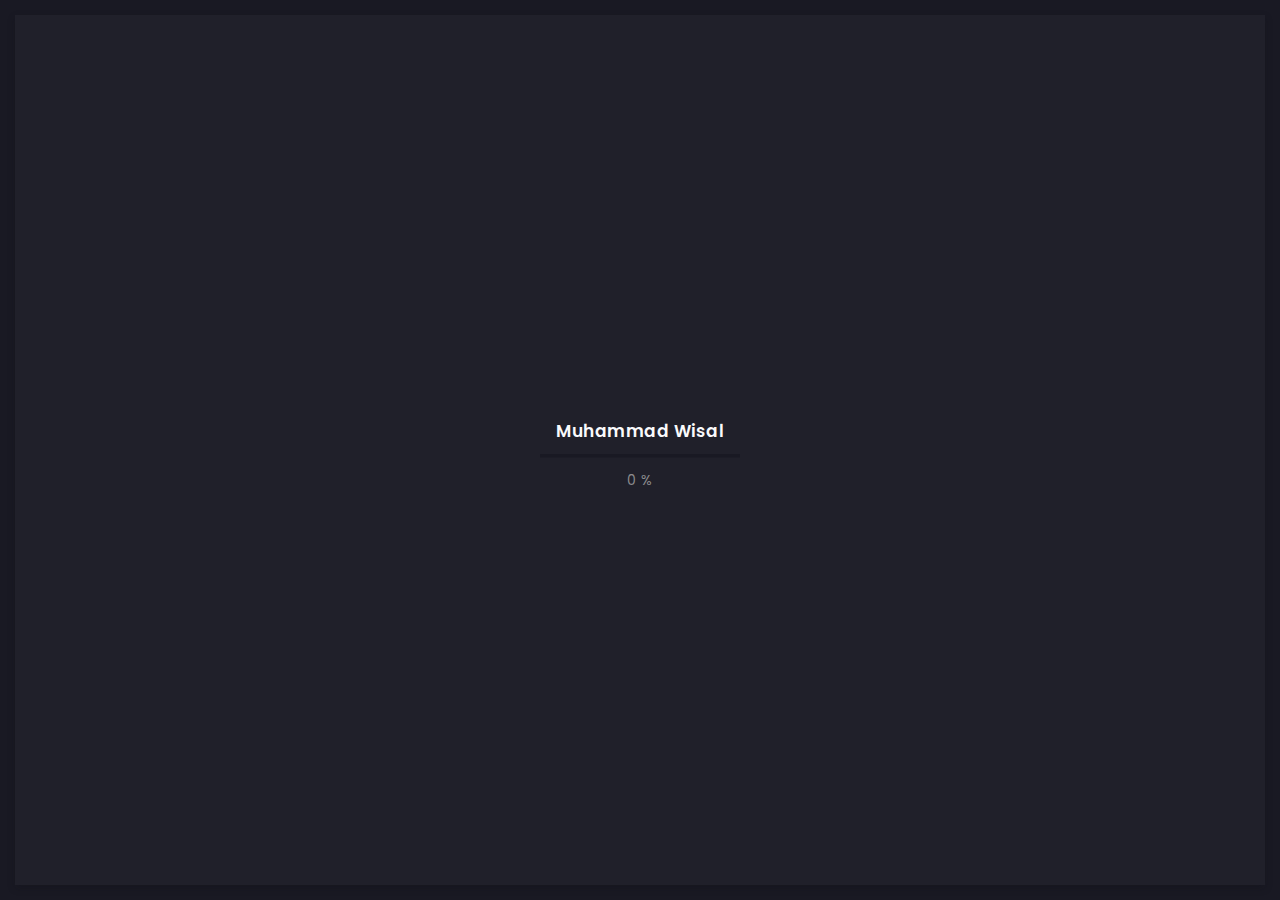
<file: portfolio-3-col.html>
<!DOCTYPE html>
<html lang="zxx">
  <head>
    <!-- Required meta tags -->
    <meta charset="utf-8" />
    <meta
      name="viewport"
      content="width=device-width, initial-scale=1, shrink-to-fit=no"
    />
    <!-- color of address bar in mobile browser -->
    <meta name="theme-color" content="#2B2B35" />
    <!-- favicon  -->
    <link rel="shortcut icon" href="img/thumbnail.ico" type="image/x-icon" />
    <!-- bootstrap css -->
    <link rel="stylesheet" href="css/plugins/bootstrap.min.css" />
    <!-- font awesome css -->
    <link rel="stylesheet" href="css/plugins/font-awesome.min.css" />
    <!-- swiper css -->
    <link rel="stylesheet" href="css/plugins/swiper.min.css" />
    <!-- fancybox css -->
    <link rel="stylesheet" href="css/plugins/fancybox.min.css" />
    <!-- main css -->
    <link rel="stylesheet" href="css/style.css" />

    <title>Wisal</title>
  </head>

  <body>
    <!-- app -->
    <div class="art-app">
      <!-- mobile top bar -->
      <div class="art-mobile-top-bar"></div>

      <!-- app wrapper -->
      <div class="art-app-wrapper">
        <!-- app container end -->
        <div class="art-app-container">
          <!-- info bar -->
          <div class="art-info-bar">
            <!-- menu bar frame -->
            <div class="art-info-bar-frame">
              <!-- info bar header -->
              <div class="art-info-bar-header">
                <!-- info bar button -->
                <a class="art-info-bar-btn" href="#.">
                  <!-- icon -->
                  <i class="fas fa-ellipsis-v"></i>
                </a>
                <!-- info bar button end -->
              </div>
              <!-- info bar header end -->

              <!-- info bar header -->
              <div class="art-header">
                <!-- avatar -->
                <div class="art-avatar">
                  <a
                    data-fancybox="avatar"
                    href="img/face-1.jpg"
                    class="art-avatar-curtain"
                  >
                    <img src="img/face-1.jpg" alt="avatar" />
                    <i class="fas fa-expand"></i>
                  </a>
                  <!-- available -->
                  <div class="art-lamp-light">
                    <!-- add class 'art-not-available' if not available-->
                    <div class="art-available-lamp"></div>
                  </div>
                </div>
                <!-- avatar end -->
                <!-- name -->
                <h5 class="art-name mb-10">
                  <a href="/index.html">Muhammad Wisal</a>
                </h5>
                <!-- post -->
                <div class="art-sm-text">
                  Data Scientist <br />Founder Lowerated
                </div>
              </div>
              <!-- info bar header end -->

              <!-- scroll frame -->
              <div id="scrollbar2" class="art-scroll-frame">
                <!-- info bar about -->
                <div class="art-table p-15-15">
                  <!-- about text -->
                  <ul>
                    <!-- country -->
                    <li>
                      <h6>Residence:</h6>
                      <span>Canada</span>
                    </li>
                    <!-- city -->
                    <li>
                      <h6>City:</h6>
                      <span>Toronto</span>
                    </li>
                    <!-- age -->
                    <li>
                      <h6>Age:</h6>
                      <span>26</span>
                    </li>
                  </ul>
                </div>
                <!-- info bar about end -->

                <!-- divider -->
                <div class="art-ls-divider"></div>

                <!-- language skills -->
                <div class="art-lang-skills p-30-15">
                  <!-- skill -->
                  <div class="art-lang-skills-item">
                    <div id="circleprog1" class="art-cirkle-progress"></div>
                    <!-- title -->
                    <h6>French</h6>
                  </div>
                  <!-- skill end -->

                  <!-- skill -->
                  <div class="art-lang-skills-item">
                    <div id="circleprog2" class="art-cirkle-progress"></div>
                    <!-- title -->
                    <h6>English</h6>
                  </div>
                  <!-- skill end -->

                  <!-- skill -->
                  <div class="art-lang-skills-item">
                    <div id="circleprog3" class="art-cirkle-progress"></div>
                    <!-- title -->
                    <h6>Spanish</h6>
                  </div>
                  <!-- skill end -->
                </div>
                <!-- language skills end -->

                <!-- divider -->
                <div class="art-ls-divider"></div>

                <!-- hard skills -->
                <div class="art-hard-skills p-30-15">
                  <!-- skill -->
                  <div class="art-hard-skills-item">
                    <div class="art-skill-heading">
                      <!-- title -->
                      <h6>html</h6>
                    </div>
                    <!-- progressbar frame -->
                    <div class="art-line-progress">
                      <!-- progressbar -->
                      <div id="lineprog1"></div>
                    </div>
                    <!-- progressbar frame end -->
                  </div>
                  <!-- skill end -->

                  <!-- skill -->
                  <div class="art-hard-skills-item">
                    <div class="art-skill-heading">
                      <!-- title -->
                      <h6>CSS</h6>
                    </div>
                    <!-- progressbar frame -->
                    <div class="art-line-progress">
                      <!-- progressbar -->
                      <div id="lineprog2"></div>
                    </div>
                    <!-- progressbar frame end -->
                  </div>
                  <!-- skill end -->

                  <!-- skill -->
                  <div class="art-hard-skills-item">
                    <div class="art-skill-heading">
                      <!-- title -->
                      <h6>Js</h6>
                    </div>
                    <!-- progressbar frame -->
                    <div class="art-line-progress">
                      <!-- progressbar -->
                      <div id="lineprog3"></div>
                    </div>
                    <!-- progressbar frame end -->
                  </div>
                  <!-- skill end -->

                  <!-- skill -->
                  <div class="art-hard-skills-item">
                    <div class="art-skill-heading">
                      <!-- title -->
                      <h6>PHP</h6>
                    </div>
                    <!-- progressbar frame -->
                    <div class="art-line-progress">
                      <!-- progressbar -->
                      <div id="lineprog4"></div>
                    </div>
                    <!-- progressbar frame end -->
                  </div>
                  <!-- skill end -->

                  <!-- skill -->
                  <div class="art-hard-skills-item">
                    <div class="art-skill-heading">
                      <!-- title -->
                      <h6>Wordpress</h6>
                    </div>
                    <!-- progressbar frame -->
                    <div class="art-line-progress">
                      <!-- progressbar -->
                      <div id="lineprog5"></div>
                    </div>
                    <!-- progressbar frame end -->
                  </div>
                  <!-- skill end -->
                </div>
                <!-- language skills end -->

                <!-- divider -->
                <div class="art-ls-divider"></div>

                <!-- knowledge list -->
                <ul class="art-knowledge-list p-15-0">
                  <!-- list item -->
                  <li>Bootstrap, Materialize</li>
                  <!-- list item -->
                  <li>Stylus, Sass, Less</li>
                  <!-- list item -->
                  <li>Gulp, Webpack, Grunt</li>
                  <!-- list item -->
                  <li>GIT knowledge</li>
                </ul>
                <!-- knowledge list end -->

                <!-- divider -->
                <div class="art-ls-divider"></div>

                <!-- links frame -->
                <div class="art-links-frame p-15-15">
                  <!-- download cv button -->
                  <a href="files/cv.txt" class="art-link" download
                    >Download cv <i class="fas fa-download"></i
                  ></a>
                </div>
                <!-- links frame end -->
              </div>
              <!-- scroll frame end -->

              <!-- sidebar social -->
              <div class="art-ls-social">
                <!-- social link -->
                <a href="#." target="_blank"><i class="far fa-circle"></i></a>
                <!-- social link -->
                <a href="#." target="_blank"><i class="far fa-circle"></i></a>
                <!-- social link -->
                <a href="#." target="_blank"><i class="far fa-circle"></i></a>
                <!-- social link -->
                <a href="#." target="_blank"><i class="far fa-circle"></i></a>
                <!-- social link -->
                <a href="#." target="_blank"><i class="far fa-circle"></i></a>
              </div>
              <!-- sidebar social end -->
            </div>
            <!-- menu bar frame end -->
          </div>
          <!-- info bar end -->

          <!-- content -->
          <div class="art-content">
            <!-- curtain -->
            <div class="art-curtain"></div>

            <!-- top background -->
            <div class="art-top-bg" style="background-image: url(img/bg.jpg)">
              <!-- overlay -->
              <div class="art-top-bg-overlay"></div>
              <!-- overlay end -->
            </div>
            <!-- top background end -->

            <!-- swup container -->
            <div class="transition-fade" id="swup">
              <!-- scroll frame -->
              <div id="scrollbar" class="art-scroll-frame">
                <!-- container -->
                <div class="container-fluid">
                  <!-- row -->
                  <div class="row p-30-0">
                    <!-- col -->
                    <div class="col-lg-12">
                      <!-- filter -->
                      <div class="art-filter mb-30">
                        <!-- filter link -->
                        <a href="#" data-filter="*" class="art-link art-current"
                          >All Categories</a
                        >
                        <!-- filter link -->
                        <a href="#" data-filter=".webTemplates" class="art-link"
                          >Web Templates</a
                        >
                        <!-- filter link -->
                        <a href="#" data-filter=".logos" class="art-link"
                          >Logos</a
                        >
                        <!-- filter link -->
                        <a href="#" data-filter=".drawings" class="art-link"
                          >Drawings</a
                        >
                        <!-- filter link -->
                        <a href="#" data-filter=".ui" class="art-link"
                          >UI Elements</a
                        >
                      </div>
                      <!-- filter end -->
                    </div>
                    <!-- col end -->

                    <div class="art-grid art-grid-3-col art-gallery">
                      <!-- grid item -->
                      <div class="art-grid-item webTemplates">
                        <!-- grid item frame -->
                        <a
                          data-fancybox="gallery"
                          href="img/works/original-size/1.jpg"
                          class="art-a art-portfolio-item-frame art-square"
                        >
                          <!-- img -->
                          <img src="img/works/thumbnail/1.jpg" alt="item" />
                          <!-- zoom icon -->
                          <span class="art-item-hover"
                            ><i class="fas fa-expand"></i
                          ></span>
                        </a>
                        <!-- grid item frame end -->
                        <!-- description -->
                        <div class="art-item-description">
                          <!-- title -->
                          <h5 class="mb-15">Project title</h5>
                          <div class="mb-15">
                            Sit amet, consectetur adipisicing elit. Quas,
                            architecto.
                          </div>
                          <!-- button -->
                          <a
                            href="/portfolio-single.html"
                            class="art-link art-color-link art-w-chevron"
                            >Read more</a
                          >
                        </div>
                        <!-- description end -->
                      </div>
                      <!-- grid item end -->

                      <!-- grid item -->
                      <div class="art-grid-item logos">
                        <!-- grid item frame -->
                        <a
                          data-fancybox="gallery"
                          href="img/works/original-size/2.jpg"
                          class="art-a art-portfolio-item-frame art-square"
                        >
                          <!-- img -->
                          <img src="img/works/thumbnail/2.jpg" alt="item" />
                          <!-- zoom icon -->
                          <span class="art-item-hover"
                            ><i class="fas fa-expand"></i
                          ></span>
                        </a>
                        <!-- grid item frame end -->
                        <!-- description -->
                        <div class="art-item-description">
                          <!-- title -->
                          <h5 class="mb-15">Project title</h5>
                          <div class="mb-15">
                            Sit amet, consectetur adipisicing elit. Quas,
                            architecto.
                          </div>
                          <!-- button -->
                          <a
                            href="/portfolio-single.html"
                            class="art-link art-color-link art-w-chevron"
                            >Read more</a
                          >
                        </div>
                        <!-- description end -->
                      </div>
                      <!-- grid item end -->

                      <!-- grid item -->
                      <div class="art-grid-item drawings">
                        <!-- grid item frame -->
                        <a
                          data-fancybox="gallery"
                          href="img/works/original-size/3.jpg"
                          class="art-a art-portfolio-item-frame art-square"
                        >
                          <!-- img -->
                          <img src="img/works/thumbnail/3.jpg" alt="item" />
                          <!-- zoom icon -->
                          <span class="art-item-hover"
                            ><i class="fas fa-expand"></i
                          ></span>
                        </a>
                        <!-- grid item frame end -->
                        <!-- description -->
                        <div class="art-item-description">
                          <!-- title -->
                          <h5 class="mb-15">Project title</h5>
                          <div class="mb-15">
                            Sit amet, consectetur adipisicing elit. Quas,
                            architecto.
                          </div>
                          <!-- button -->
                          <a
                            href="/portfolio-single.html"
                            class="art-link art-color-link art-w-chevron"
                            >Read more</a
                          >
                        </div>
                        <!-- description end -->
                      </div>
                      <!-- grid item end -->

                      <!-- grid item -->
                      <div class="art-grid-item ui">
                        <!-- grid item frame -->
                        <a
                          data-fancybox="gallery"
                          href="img/works/original-size/4.jpg"
                          class="art-a art-portfolio-item-frame art-square"
                        >
                          <!-- img -->
                          <img src="img/works/thumbnail/4.jpg" alt="item" />
                          <!-- zoom icon -->
                          <span class="art-item-hover"
                            ><i class="fas fa-expand"></i
                          ></span>
                        </a>
                        <!-- grid item frame end -->
                        <!-- description -->
                        <div class="art-item-description">
                          <!-- title -->
                          <h5 class="mb-15">Project title</h5>
                          <div class="mb-15">
                            Sit amet, consectetur adipisicing elit. Quas,
                            architecto.
                          </div>
                          <!-- button -->
                          <a
                            href="/portfolio-single.html"
                            class="art-link art-color-link art-w-chevron"
                            >Read more</a
                          >
                        </div>
                        <!-- description end -->
                      </div>
                      <!-- grid item end -->

                      <!-- grid item -->
                      <div class="art-grid-item webTemplates">
                        <!-- grid item frame -->
                        <a
                          data-fancybox="gallery"
                          href="img/works/original-size/5.jpg"
                          class="art-a art-portfolio-item-frame art-square"
                        >
                          <!-- img -->
                          <img src="img/works/thumbnail/5.jpg" alt="item" />
                          <!-- zoom icon -->
                          <span class="art-item-hover"
                            ><i class="fas fa-expand"></i
                          ></span>
                        </a>
                        <!-- grid item frame end -->
                        <!-- description -->
                        <div class="art-item-description">
                          <!-- title -->
                          <h5 class="mb-15">Project title</h5>
                          <div class="mb-15">
                            Sit amet, consectetur adipisicing elit. Quas,
                            architecto.
                          </div>
                          <!-- button -->
                          <a
                            href="/portfolio-single.html"
                            class="art-link art-color-link art-w-chevron"
                            >Read more</a
                          >
                        </div>
                        <!-- description end -->
                      </div>
                      <!-- grid item end -->

                      <!-- grid item -->
                      <div class="art-grid-item logos">
                        <!-- grid item frame -->
                        <a
                          data-fancybox="gallery"
                          href="img/works/original-size/6.jpg"
                          class="art-a art-portfolio-item-frame art-square"
                        >
                          <!-- img -->
                          <img src="img/works/thumbnail/6.jpg" alt="item" />
                          <!-- zoom icon -->
                          <span class="art-item-hover"
                            ><i class="fas fa-expand"></i
                          ></span>
                        </a>
                        <!-- grid item frame end -->
                        <!-- description -->
                        <div class="art-item-description">
                          <!-- title -->
                          <h5 class="mb-15">Project title</h5>
                          <div class="mb-15">
                            Sit amet, consectetur adipisicing elit. Quas,
                            architecto.
                          </div>
                          <!-- button -->
                          <a
                            href="/portfolio-single.html"
                            class="art-link art-color-link art-w-chevron"
                            >Read more</a
                          >
                        </div>
                        <!-- description end -->
                      </div>
                      <!-- grid item end -->

                      <!-- grid item -->
                      <div class="art-grid-item drawings">
                        <!-- grid item frame -->
                        <a
                          data-fancybox="gallery"
                          href="img/works/original-size/7.jpg"
                          class="art-a art-portfolio-item-frame art-square"
                        >
                          <!-- img -->
                          <img src="img/works/thumbnail/7.jpg" alt="item" />
                          <!-- zoom icon -->
                          <span class="art-item-hover"
                            ><i class="fas fa-expand"></i
                          ></span>
                        </a>
                        <!-- grid item frame end -->
                        <!-- description -->
                        <div class="art-item-description">
                          <!-- title -->
                          <h5 class="mb-15">Project title</h5>
                          <div class="mb-15">
                            Sit amet, consectetur adipisicing elit. Quas,
                            architecto.
                          </div>
                          <!-- button -->
                          <a
                            href="/portfolio-single.html"
                            class="art-link art-color-link art-w-chevron"
                            >Read more</a
                          >
                        </div>
                        <!-- description end -->
                      </div>
                      <!-- grid item end -->

                      <!-- grid item -->
                      <div class="art-grid-item ui">
                        <!-- grid item frame -->
                        <a
                          data-fancybox="gallery"
                          href="img/works/original-size/8.jpg"
                          class="art-a art-portfolio-item-frame art-square"
                        >
                          <!-- img -->
                          <img src="img/works/thumbnail/8.jpg" alt="item" />
                          <!-- zoom icon -->
                          <span class="art-item-hover"
                            ><i class="fas fa-expand"></i
                          ></span>
                        </a>
                        <!-- grid item frame end -->
                        <!-- description -->
                        <div class="art-item-description">
                          <!-- title -->
                          <h5 class="mb-15">Project title</h5>
                          <div class="mb-15">
                            Sit amet, consectetur adipisicing elit. Quas,
                            architecto.
                          </div>
                          <!-- button -->
                          <a
                            href="/portfolio-single.html"
                            class="art-link art-color-link art-w-chevron"
                            >Read more</a
                          >
                        </div>
                        <!-- description end -->
                      </div>
                      <!-- grid item end -->

                      <!-- grid item -->
                      <div class="art-grid-item webTemplates">
                        <!-- grid item frame -->
                        <a
                          data-fancybox="gallery"
                          href="img/works/original-size/9.jpg"
                          class="art-a art-portfolio-item-frame art-square"
                        >
                          <!-- img -->
                          <img src="img/works/thumbnail/9.jpg" alt="item" />
                          <!-- zoom icon -->
                          <span class="art-item-hover"
                            ><i class="fas fa-expand"></i
                          ></span>
                        </a>
                        <!-- grid item frame end -->
                        <!-- description -->
                        <div class="art-item-description">
                          <!-- title -->
                          <h5 class="mb-15">Project title</h5>
                          <div class="mb-15">
                            Sit amet, consectetur adipisicing elit. Quas,
                            architecto.
                          </div>
                          <!-- button -->
                          <a
                            href="/portfolio-single.html"
                            class="art-link art-color-link art-w-chevron"
                            >Read more</a
                          >
                        </div>
                        <!-- description end -->
                      </div>
                      <!-- grid item end -->

                      <!-- grid item -->
                      <div class="art-grid-item logos">
                        <!-- grid item frame -->
                        <a
                          data-fancybox="gallery"
                          href="img/works/original-size/10.jpg"
                          class="art-a art-portfolio-item-frame art-square"
                        >
                          <!-- img -->
                          <img src="img/works/thumbnail/10.jpg" alt="item" />
                          <!-- zoom icon -->
                          <span class="art-item-hover"
                            ><i class="fas fa-expand"></i
                          ></span>
                        </a>
                        <!-- grid item frame end -->
                        <!-- description -->
                        <div class="art-item-description">
                          <!-- title -->
                          <h5 class="mb-15">Project title</h5>
                          <div class="mb-15">
                            Sit amet, consectetur adipisicing elit. Quas,
                            architecto.
                          </div>
                          <!-- button -->
                          <a
                            href="/portfolio-single.html"
                            class="art-link art-color-link art-w-chevron"
                            >Read more</a
                          >
                        </div>
                        <!-- description end -->
                      </div>
                      <!-- grid item end -->

                      <!-- grid item -->
                      <div class="art-grid-item drawings">
                        <!-- grid item frame -->
                        <a
                          data-fancybox="gallery"
                          href="img/works/original-size/11.jpg"
                          class="art-a art-portfolio-item-frame art-square"
                        >
                          <!-- img -->
                          <img src="img/works/thumbnail/11.jpg" alt="item" />
                          <!-- zoom icon -->
                          <span class="art-item-hover"
                            ><i class="fas fa-expand"></i
                          ></span>
                        </a>
                        <!-- grid item frame end -->
                        <!-- description -->
                        <div class="art-item-description">
                          <!-- title -->
                          <h5 class="mb-15">Project title</h5>
                          <div class="mb-15">
                            Sit amet, consectetur adipisicing elit. Quas,
                            architecto.
                          </div>
                          <!-- button -->
                          <a
                            href="/portfolio-single.html"
                            class="art-link art-color-link art-w-chevron"
                            >Read more</a
                          >
                        </div>
                        <!-- description end -->
                      </div>
                      <!-- grid item end -->

                      <!-- grid item -->
                      <div class="art-grid-item drawings">
                        <!-- grid item frame -->
                        <a
                          data-fancybox="gallery"
                          href="img/works/original-size/13.jpg"
                          class="art-a art-portfolio-item-frame art-square"
                        >
                          <!-- img -->
                          <img src="img/works/thumbnail/13.jpg" alt="item" />
                          <!-- zoom icon -->
                          <span class="art-item-hover"
                            ><i class="fas fa-expand"></i
                          ></span>
                        </a>
                        <!-- grid item frame end -->
                        <!-- description -->
                        <div class="art-item-description">
                          <!-- title -->
                          <h5 class="mb-15">Project title</h5>
                          <div class="mb-15">
                            Sit amet, consectetur adipisicing elit. Quas,
                            architecto.
                          </div>
                          <!-- button -->
                          <a
                            href="/portfolio-single.html"
                            class="art-link art-color-link art-w-chevron"
                            >Read more</a
                          >
                        </div>
                        <!-- description end -->
                      </div>
                      <!-- grid item end -->
                    </div>
                  </div>
                  <!-- row end -->
                </div>
                <!-- container end -->

                <!-- container -->
                <div class="container-fluid">
                  <!-- row -->
                  <div class="row">
                    <!-- col -->
                    <div class="col-6 col-lg-3">
                      <!-- brand -->
                      <img
                        class="art-brand"
                        src="img/brands/1.png"
                        alt="brand"
                      />
                    </div>
                    <!-- col end -->

                    <!-- col -->
                    <div class="col-6 col-lg-3">
                      <!-- brand -->
                      <img
                        class="art-brand"
                        src="img/brands/2.png"
                        alt="brand"
                      />
                    </div>
                    <!-- col end -->

                    <!-- col -->
                    <div class="col-6 col-lg-3">
                      <!-- brand -->
                      <img
                        class="art-brand"
                        src="img/brands/3.png"
                        alt="brand"
                      />
                    </div>
                    <!-- col end -->

                    <!-- col -->
                    <div class="col-6 col-lg-3">
                      <!-- brand -->
                      <img
                        class="art-brand"
                        src="img/brands/1.png"
                        alt="brand"
                      />
                    </div>
                    <!-- col end -->
                  </div>
                  <!-- row end -->
                </div>
                <!-- container end -->

                <!-- container -->
                <div class="container-fluid">
                  <!-- footer -->
                  <footer>
                    <!-- copyright -->
                    <div>© 2020 Artur Carter</div>
                    <!-- author ( Please! Do not delete it. You are awesome! :) -->
                    <div>
                      Template author:&#160;
                      <a
                        href="https://themeforest.net/user/millerdigitaldesign"
                        target="_blank"
                        >Nazar Miller</a
                      >
                    </div>
                  </footer>
                  <!-- footer end -->
                </div>
                <!-- container end -->
              </div>
              <!-- scroll frame end -->
            </div>
            <!-- swup container end -->
          </div>
          <!-- content end -->

          <!-- menu bar -->
          <div class="art-menu-bar">
            <!-- menu bar frame -->
            <div class="art-menu-bar-frame">
              <!-- menu bar header -->
              <div class="art-menu-bar-header">
                <!-- menu bar button -->
                <a class="art-menu-bar-btn" href="#.">
                  <!-- icon -->
                  <span></span>
                </a>
                <!-- menu bar button end -->
              </div>
              <!-- menu bar header end -->

              <!-- current page title -->
              <div class="art-current-page"></div>
              <!-- current page title end -->

              <!-- scroll frame -->
              <div class="art-scroll-frame">
                <!-- menu -->
                <nav id="swupMenu">
                  <!-- menu list -->
                  <ul class="main-menu">
                    <!-- menu item -->
                    <li class="menu-item"><a href="/index.html">index</a></li>
                    <!-- menu item -->
                    <li
                      class="menu-item menu-item-has-children current-menu-item"
                    >
                      <a href="#.">Portfolio</a>
                      <!-- sub menu -->
                      <ul class="sub-menu">
                        <!-- lvl 2 nav link -->
                        <li class="menu-item">
                          <a href="/portfolio-2-col.html">2 column</a>
                        </li>
                        <!-- lvl 2 nav link -->
                        <li class="menu-item">
                          <a href="/portfolio-3-col.html">3 column</a>
                        </li>
                        <!-- lvl 2 nav link -->
                        <li class="menu-item">
                          <a href="/portfolio-2-col-masonry.html"
                            >2 column masonry</a
                          >
                        </li>
                        <!-- lvl 2 nav link -->
                        <li class="menu-item">
                          <a href="/portfolio-3-col-masonry.html"
                            >3 column masonry</a
                          >
                        </li>
                        <!-- lvl 2 nav link -->
                        <li class="menu-item">
                          <a href="/portfolio-single.html">Single project</a>
                        </li>
                        <!-- lvl 2 nav link -->
                        <li class="menu-item">
                          <a href="/portfolio-single-2.html"
                            >Single project 2</a
                          >
                        </li>
                      </ul>
                      <!-- sub menu end -->
                    </li>
                    <!-- menu item -->
                    <li class="menu-item">
                      <a href="/history.html">History</a>
                    </li>
                    <!-- menu item -->
                    <li class="menu-item">
                      <a href="/contact.html">Contact</a>
                    </li>
                    <!-- menu item -->
                    <li class="menu-item menu-item-has-children">
                      <a href="#.">Blog</a>
                      <!-- sub menu -->
                      <ul class="sub-menu">
                        <!-- lvl 2 nav link -->
                        <li class="menu-item">
                          <a href="/blog-2-col.html">2 column</a>
                        </li>
                        <!-- lvl 2 nav link -->
                        <li class="menu-item">
                          <a href="/blog-3-col.html">3 column</a>
                        </li>
                        <!-- lvl 2 nav link -->
                        <li class="menu-item">
                          <a href="/blog-post.html">Publication</a>
                        </li>
                      </ul>
                      <!-- sub menu end -->
                    </li>
                    <!-- menu item -->
                    <li class="menu-item">
                      <a href="onepage.html" target="_blank">Onepage</a>
                    </li>
                  </ul>
                  <!-- menu list end -->
                </nav>
                <!-- menu end -->

                <!-- language change -->
                <ul class="art-language-change">
                  <!-- language item -->
                  <li><a href="#.">FR</a></li>
                  <!-- language item -->
                  <li class="art-active-lang"><a href="#.">EN</a></li>
                </ul>
                <!-- language change end -->
              </div>
              <!-- scroll frame end -->
            </div>
            <!-- menu bar frame -->
          </div>
          <!-- menu bar end -->
        </div>
        <!-- app container end -->
      </div>
      <!-- app wrapper end -->

      <!-- preloader -->
      <div class="art-preloader">
        <!-- preloader content -->
        <div class="art-preloader-content">
          <!-- title -->
          <h4>Muhammad Wisal</h4>
          <!-- progressbar -->
          <div id="preloader" class="art-preloader-load"></div>
        </div>
        <!-- preloader content end -->
      </div>
      <!-- preloader end -->
    </div>
    <!-- app end -->

    <!-- jquery js -->
    <script src="js/plugins/jquery.min.js"></script>
    <!-- anime js -->
    <script src="js/plugins/anime.min.js"></script>
    <!-- swiper js -->
    <script src="js/plugins/swiper.min.js"></script>
    <!-- progressbar js -->
    <script src="js/plugins/progressbar.min.js"></script>
    <!-- smooth scrollbar js -->
    <script src="js/plugins/smooth-scrollbar.min.js"></script>
    <!-- overscroll js -->
    <script src="js/plugins/overscroll.min.js"></script>
    <!-- typing js -->
    <script src="js/plugins/typing.min.js"></script>
    <!-- isotope js -->
    <script src="js/plugins/isotope.min.js"></script>
    <!-- fancybox js -->
    <script src="js/plugins/fancybox.min.js"></script>
    <!-- swup js -->
    <script src="js/plugins/swup.min.js"></script>

    <!-- main js -->
    <script src="js/main.js"></script>
  </body>
</html>
</file>
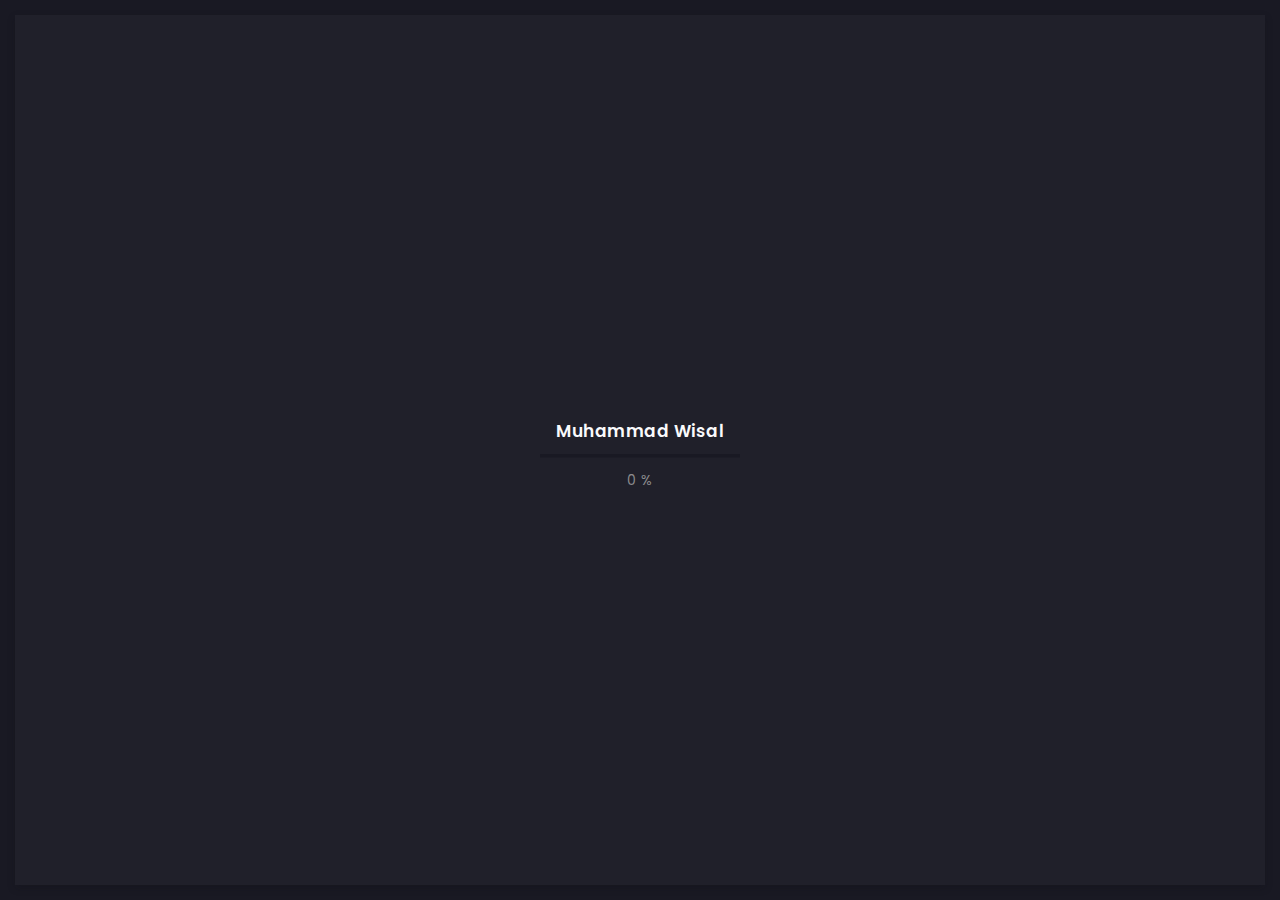
<file: portfolio-single-2.html>
<!DOCTYPE html>
<html lang="zxx">
  <head>
    <!-- Required meta tags -->
    <meta charset="utf-8" />
    <meta
      name="viewport"
      content="width=device-width, initial-scale=1, shrink-to-fit=no"
    />
    <!-- color of address bar in mobile browser -->
    <meta name="theme-color" content="#2B2B35" />
    <!-- favicon  -->
    <link rel="shortcut icon" href="img/thumbnail.ico" type="image/x-icon" />
    <!-- bootstrap css -->
    <link rel="stylesheet" href="css/plugins/bootstrap.min.css" />
    <!-- font awesome css -->
    <link rel="stylesheet" href="css/plugins/font-awesome.min.css" />
    <!-- swiper css -->
    <link rel="stylesheet" href="css/plugins/swiper.min.css" />
    <!-- fancybox css -->
    <link rel="stylesheet" href="css/plugins/fancybox.min.css" />
    <!-- main css -->
    <link rel="stylesheet" href="css/style.css" />

    <title>Wisal</title>
  </head>

  <body>
    <!-- app -->
    <div class="art-app">
      <!-- mobile top bar -->
      <div class="art-mobile-top-bar"></div>

      <!-- app wrapper -->
      <div class="art-app-wrapper">
        <!-- app container end -->
        <div class="art-app-container">
          <!-- info bar -->
          <div class="art-info-bar">
            <!-- menu bar frame -->
            <div class="art-info-bar-frame">
              <!-- info bar header -->
              <div class="art-info-bar-header">
                <!-- info bar button -->
                <a class="art-info-bar-btn" href="#.">
                  <!-- icon -->
                  <i class="fas fa-ellipsis-v"></i>
                </a>
                <!-- info bar button end -->
              </div>
              <!-- info bar header end -->

              <!-- info bar header -->
              <div class="art-header">
                <!-- avatar -->
                <div class="art-avatar">
                  <a
                    data-fancybox="avatar"
                    href="img/face-1.jpg"
                    class="art-avatar-curtain"
                  >
                    <img src="img/face-1.jpg" alt="avatar" />
                    <i class="fas fa-expand"></i>
                  </a>
                  <!-- available -->
                  <div class="art-lamp-light">
                    <!-- add class 'art-not-available' if not available-->
                    <div class="art-available-lamp"></div>
                  </div>
                </div>
                <!-- avatar end -->
                <!-- name -->
                <h5 class="art-name mb-10">
                  <a href="/index.html">Muhammad Wisal</a>
                </h5>
                <!-- post -->
                <div class="art-sm-text">
                  Data Scientist <br />Founder Lowerated
                </div>
              </div>
              <!-- info bar header end -->

              <!-- scroll frame -->
              <div id="scrollbar2" class="art-scroll-frame">
                <!-- info bar about -->
                <div class="art-table p-15-15">
                  <!-- about text -->
                  <ul>
                    <!-- country -->
                    <li>
                      <h6>Residence:</h6>
                      <span>Canada</span>
                    </li>
                    <!-- city -->
                    <li>
                      <h6>City:</h6>
                      <span>Toronto</span>
                    </li>
                    <!-- age -->
                    <li>
                      <h6>Age:</h6>
                      <span>26</span>
                    </li>
                  </ul>
                </div>
                <!-- info bar about end -->

                <!-- divider -->
                <div class="art-ls-divider"></div>

                <!-- language skills -->
                <div class="art-lang-skills p-30-15">
                  <!-- skill -->
                  <div class="art-lang-skills-item">
                    <div id="circleprog1" class="art-cirkle-progress"></div>
                    <!-- title -->
                    <h6>French</h6>
                  </div>
                  <!-- skill end -->

                  <!-- skill -->
                  <div class="art-lang-skills-item">
                    <div id="circleprog2" class="art-cirkle-progress"></div>
                    <!-- title -->
                    <h6>English</h6>
                  </div>
                  <!-- skill end -->

                  <!-- skill -->
                  <div class="art-lang-skills-item">
                    <div id="circleprog3" class="art-cirkle-progress"></div>
                    <!-- title -->
                    <h6>Spanish</h6>
                  </div>
                  <!-- skill end -->
                </div>
                <!-- language skills end -->

                <!-- divider -->
                <div class="art-ls-divider"></div>

                <!-- hard skills -->
                <div class="art-hard-skills p-30-15">
                  <!-- skill -->
                  <div class="art-hard-skills-item">
                    <div class="art-skill-heading">
                      <!-- title -->
                      <h6>html</h6>
                    </div>
                    <!-- progressbar frame -->
                    <div class="art-line-progress">
                      <!-- progressbar -->
                      <div id="lineprog1"></div>
                    </div>
                    <!-- progressbar frame end -->
                  </div>
                  <!-- skill end -->

                  <!-- skill -->
                  <div class="art-hard-skills-item">
                    <div class="art-skill-heading">
                      <!-- title -->
                      <h6>CSS</h6>
                    </div>
                    <!-- progressbar frame -->
                    <div class="art-line-progress">
                      <!-- progressbar -->
                      <div id="lineprog2"></div>
                    </div>
                    <!-- progressbar frame end -->
                  </div>
                  <!-- skill end -->

                  <!-- skill -->
                  <div class="art-hard-skills-item">
                    <div class="art-skill-heading">
                      <!-- title -->
                      <h6>Js</h6>
                    </div>
                    <!-- progressbar frame -->
                    <div class="art-line-progress">
                      <!-- progressbar -->
                      <div id="lineprog3"></div>
                    </div>
                    <!-- progressbar frame end -->
                  </div>
                  <!-- skill end -->

                  <!-- skill -->
                  <div class="art-hard-skills-item">
                    <div class="art-skill-heading">
                      <!-- title -->
                      <h6>PHP</h6>
                    </div>
                    <!-- progressbar frame -->
                    <div class="art-line-progress">
                      <!-- progressbar -->
                      <div id="lineprog4"></div>
                    </div>
                    <!-- progressbar frame end -->
                  </div>
                  <!-- skill end -->

                  <!-- skill -->
                  <div class="art-hard-skills-item">
                    <div class="art-skill-heading">
                      <!-- title -->
                      <h6>Wordpress</h6>
                    </div>
                    <!-- progressbar frame -->
                    <div class="art-line-progress">
                      <!-- progressbar -->
                      <div id="lineprog5"></div>
                    </div>
                    <!-- progressbar frame end -->
                  </div>
                  <!-- skill end -->
                </div>
                <!-- language skills end -->

                <!-- divider -->
                <div class="art-ls-divider"></div>

                <!-- knowledge list -->
                <ul class="art-knowledge-list p-15-0">
                  <!-- list item -->
                  <li>Bootstrap, Materialize</li>
                  <!-- list item -->
                  <li>Stylus, Sass, Less</li>
                  <!-- list item -->
                  <li>Gulp, Webpack, Grunt</li>
                  <!-- list item -->
                  <li>GIT knowledge</li>
                </ul>
                <!-- knowledge list end -->

                <!-- divider -->
                <div class="art-ls-divider"></div>

                <!-- links frame -->
                <div class="art-links-frame p-15-15">
                  <!-- download cv button -->
                  <a href="files/cv.txt" class="art-link" download
                    >Download cv <i class="fas fa-download"></i
                  ></a>
                </div>
                <!-- links frame end -->
              </div>
              <!-- scroll frame end -->

              <!-- sidebar social -->
              <div class="art-ls-social">
                <!-- social link -->
                <a href="#." target="_blank"><i class="far fa-circle"></i></a>
                <!-- social link -->
                <a href="#." target="_blank"><i class="far fa-circle"></i></a>
                <!-- social link -->
                <a href="#." target="_blank"><i class="far fa-circle"></i></a>
                <!-- social link -->
                <a href="#." target="_blank"><i class="far fa-circle"></i></a>
                <!-- social link -->
                <a href="#." target="_blank"><i class="far fa-circle"></i></a>
              </div>
              <!-- sidebar social end -->
            </div>
            <!-- menu bar frame end -->
          </div>
          <!-- info bar end -->

          <!-- content -->
          <div class="art-content">
            <!-- curtain -->
            <div class="art-curtain"></div>

            <!-- top background -->
            <div class="art-top-bg" style="background-image: url(img/bg.jpg)">
              <!-- overlay -->
              <div class="art-top-bg-overlay"></div>
              <!-- overlay end -->
            </div>
            <!-- top background end -->

            <!-- swup container -->
            <div class="transition-fade" id="swup">
              <!-- scroll frame -->
              <div id="scrollbar" class="art-scroll-frame">
                <!-- container -->
                <div class="container-fluid">
                  <!-- row -->
                  <div class="row p-30-0">
                    <!-- col -->
                    <div class="col-lg-12">
                      <!-- section title -->
                      <div class="art-section-title">
                        <!-- title frame -->
                        <div class="art-title-frame">
                          <!-- title -->
                          <h4>Project title</h4>
                        </div>
                        <!-- title frame end -->
                        <!-- right frame -->
                        <div class="art-right-frame">
                          <div class="art-project-category">
                            Ui Design, Graphic
                          </div>
                        </div>
                        <!-- right frame end -->
                      </div>
                      <!-- section title end -->
                    </div>
                    <!-- col end -->

                    <!-- col -->
                    <div class="col-lg-12">
                      <!-- project cover -->
                      <div class="art-a art-project-cover">
                        <!-- item frame -->
                        <a
                          data-fancybox="gallery"
                          href="img/works/original-size/3.jpg"
                          class="art-portfolio-item-frame art-horizontal"
                        >
                          <!-- img -->
                          <img src="img/works/thumbnail/3.jpg" alt="item" />
                          <!-- zoom icon -->
                          <span class="art-item-hover"
                            ><i class="fas fa-expand"></i
                          ></span>
                        </a>
                        <!-- item end -->
                      </div>
                      <!-- project cover nd -->
                    </div>
                    <!-- col end -->

                    <!-- col -->
                    <div class="col-lg-12">
                      <!-- section title -->
                      <div class="art-section-title">
                        <!-- title frame -->
                        <div class="art-title-frame">
                          <!-- title -->
                          <h4>Project details</h4>
                        </div>
                        <!-- title frame end -->
                      </div>
                      <!-- section title end -->
                    </div>
                    <!-- col end -->

                    <!-- col -->
                    <div class="col-lg-8">
                      <div class="art-a art-card art-fluid-card">
                        <h5 class="mb-15">Description</h5>
                        <div class="mb-15">
                          Perferendis modi tempora, minus facere! Animi ipsam
                          explicabo beatae soluta qui repellat minus
                          perspiciatis placeat doloribus praesentium laborum
                          debitis error sed ex nisi, ipsum ad obcaecati
                          assumenda ut recusandae. Vero, voluptate, magni unde
                          accusantium vel ducimus expedita!
                        </div>
                        <!-- button -->
                        <div class="art-buttons-frame">
                          <a
                            href="https://www.behance.net/gallery/83236527/VIE"
                            class="art-link art-color-link art-w-chevron"
                            target="_blank"
                            >Read More</a
                          >
                        </div>
                      </div>
                    </div>
                    <!-- col end -->

                    <!-- col -->
                    <div class="col-lg-4">
                      <div class="art-a art-card">
                        <!-- table -->
                        <div class="art-table p-15-15">
                          <ul>
                            <li>
                              <h6>Order Date:</h6>
                              <span>24.12.2019</span>
                            </li>
                            <li>
                              <h6>Final Date:</h6>
                              <span>12.03.2020</span>
                            </li>
                            <li>
                              <h6>Status:</h6>
                              <span>Completed</span>
                            </li>
                            <li>
                              <h6>Client:</h6>
                              <span>Envato Market</span>
                            </li>
                            <li>
                              <h6>Location:</h6>
                              <span
                                ><a
                                  href="https://goo.gl/maps/b4w13Zuk9iWCsLMX7"
                                  target="_blank"
                                  >Ukraine, Lviv</a
                                ></span
                              >
                            </li>
                          </ul>
                        </div>
                        <!-- table end -->
                      </div>
                    </div>
                    <!-- col end -->
                  </div>
                  <!-- row end -->
                </div>
                <!-- container end -->

                <!-- container -->
                <div class="container-fluid">
                  <!-- row -->
                  <div class="row">
                    <!-- col -->
                    <div class="col-lg-12">
                      <!-- section title -->
                      <div class="art-section-title">
                        <!-- title frame -->
                        <div class="art-title-frame">
                          <!-- title -->
                          <h4>Result</h4>
                        </div>
                        <!-- title frame end -->
                      </div>
                      <!-- section title end -->
                    </div>
                    <!-- col end -->

                    <div class="art-grid art-grid-2-col art-gallery">
                      <!-- grid item -->
                      <div class="art-grid-item webTemplates">
                        <!-- grid item frame -->
                        <a
                          data-fancybox="gallery"
                          href="img/works/original-size/1.jpg"
                          class="art-a art-portfolio-item-frame art-horizontal"
                        >
                          <!-- img -->
                          <img src="img/works/thumbnail/1.jpg" alt="item" />
                          <!-- zoom icon -->
                          <span class="art-item-hover"
                            ><i class="fas fa-expand"></i
                          ></span>
                        </a>
                        <!-- grid item frame end -->
                      </div>
                      <!-- grid item end -->

                      <!-- grid item -->
                      <div class="art-grid-item logos">
                        <!-- grid item frame -->
                        <a
                          data-fancybox="gallery"
                          href="img/works/original-size/2.jpg"
                          class="art-a art-portfolio-item-frame art-vertical"
                        >
                          <!-- img -->
                          <img src="img/works/thumbnail/2.jpg" alt="item" />
                          <!-- zoom icon -->
                          <span class="art-item-hover"
                            ><i class="fas fa-expand"></i
                          ></span>
                        </a>
                        <!-- grid item frame end -->
                      </div>
                      <!-- grid item end -->

                      <!-- grid item -->
                      <div class="art-grid-item drawings">
                        <!-- grid item frame -->
                        <a
                          data-fancybox="gallery"
                          href="img/works/original-size/3.jpg"
                          class="art-a art-portfolio-item-frame art-horizontal"
                        >
                          <!-- img -->
                          <img src="img/works/thumbnail/3.jpg" alt="item" />
                          <!-- zoom icon -->
                          <span class="art-item-hover"
                            ><i class="fas fa-expand"></i
                          ></span>
                        </a>
                        <!-- grid item frame end -->
                      </div>
                      <!-- grid item end -->
                    </div>
                  </div>
                  <!-- row end -->
                </div>
                <!-- container end -->

                <!-- container -->
                <div class="container-fluid">
                  <!-- row -->
                  <div class="row">
                    <!-- col -->
                    <div class="col-lg-12">
                      <!-- section title -->
                      <div class="art-section-title">
                        <!-- title frame -->
                        <div class="art-title-frame">
                          <!-- title -->
                          <h4>Client reviews</h4>
                        </div>
                        <!-- title frame end -->
                      </div>
                      <!-- section title end -->
                    </div>
                    <!-- col end -->

                    <!-- col -->
                    <div class="col-lg-12">
                      <!-- slider container -->
                      <div
                        class="swiper-container art-testimonial-slider"
                        style="overflow: visible"
                      >
                        <!-- slider wrapper -->
                        <div class="swiper-wrapper">
                          <!-- slide -->
                          <div class="swiper-slide">
                            <!-- testimonial -->
                            <div class="art-a art-testimonial">
                              <!-- testimonial body -->
                              <div class="testimonial-body">
                                <!-- photo -->
                                <img
                                  class="art-testimonial-face"
                                  src="img/testimonials/face-1.jpg"
                                  alt="face"
                                />
                                <!-- name -->
                                <h5>Paul Trueman</h5>
                                <div class="art-el-suptitle mb-15">
                                  Template author
                                </div>
                                <!-- text -->
                                <div class="mb-15">
                                  Working with Artur has been a pleasure. Better
                                  yet - I alerted them of a minor issue before
                                  going to sleep. The issue was fixed the next
                                  morning. I couldn't ask for better support.
                                  Thank you Artur! This is easily a 5 star
                                  freelancer.
                                </div>
                              </div>
                              <!-- testimonial body end -->
                              <!-- testimonial footer -->
                              <div class="art-testimonial-footer">
                                <div class="art-left-side">
                                  <!-- star rate -->
                                  <ul class="art-star-rate">
                                    <li><i class="fas fa-star"></i></li>
                                    <li><i class="fas fa-star"></i></li>
                                    <li><i class="fas fa-star"></i></li>
                                    <li><i class="fas fa-star"></i></li>
                                    <li><i class="fas fa-star"></i></li>
                                  </ul>
                                  <!-- star rate end -->
                                </div>
                                <div class="art-right-side"></div>
                              </div>
                              <!-- testimonial footer end -->
                            </div>
                            <!-- testimonial end -->
                          </div>
                          <!-- slide end -->

                          <!-- slide -->
                          <div class="swiper-slide">
                            <!-- testimonial -->
                            <div class="art-a art-testimonial">
                              <!-- testimonial body -->
                              <div class="testimonial-body">
                                <!-- photo -->
                                <img
                                  class="art-testimonial-face"
                                  src="img/testimonials/face-2.jpg"
                                  alt="face"
                                />
                                <!-- name -->
                                <h5>Paul Trueman</h5>
                                <div class="art-el-suptitle mb-15">
                                  Template author
                                </div>
                                <!-- text -->
                                <div class="mb-15">
                                  Working with Artur has been a pleasure. Better
                                  yet - I alerted them of a minor issue before
                                  going to sleep. The issue was fixed the next
                                  morning. I couldn't ask for better support.
                                  Thank you Artur! This is easily a 5 star
                                  freelancer.
                                </div>
                              </div>
                              <!-- testimonial body end -->
                              <!-- testimonial footer -->
                              <div class="art-testimonial-footer">
                                <div class="art-left-side">
                                  <!-- star rate -->
                                  <ul class="art-star-rate">
                                    <li><i class="fas fa-star"></i></li>
                                    <li><i class="fas fa-star"></i></li>
                                    <li><i class="fas fa-star"></i></li>
                                    <li><i class="fas fa-star"></i></li>
                                    <li class="art-empty-item">
                                      <i class="fas fa-star"></i>
                                    </li>
                                  </ul>
                                  <!-- star rate end -->
                                </div>
                                <div class="art-right-side"></div>
                              </div>
                              <!-- testimonial footer end -->
                            </div>
                            <!-- testimonial end -->
                          </div>
                          <!-- slide end -->

                          <!-- slide -->
                          <div class="swiper-slide">
                            <!-- testimonial -->
                            <div class="art-a art-testimonial">
                              <!-- testimonial body -->
                              <div class="testimonial-body">
                                <!-- photo -->
                                <img
                                  class="art-testimonial-face"
                                  src="img/testimonials/face-3.jpg"
                                  alt="face"
                                />
                                <!-- name -->
                                <h5>Paul Trueman</h5>
                                <div class="art-el-suptitle mb-15">
                                  Template author
                                </div>
                                <!-- text -->
                                <div class="mb-15">
                                  Working with Artur has been a pleasure. Better
                                  yet - I alerted them of a minor issue before
                                  going to sleep. The issue was fixed the next
                                  morning. I couldn't ask for better support.
                                  Thank you Artur! This is easily a 5 star
                                  freelancer.
                                </div>
                              </div>
                              <!-- testimonial body end -->
                              <!-- testimonial footer -->
                              <div class="art-testimonial-footer">
                                <div class="art-left-side">
                                  <!-- star rate -->
                                  <ul class="art-star-rate">
                                    <li><i class="fas fa-star"></i></li>
                                    <li><i class="fas fa-star"></i></li>
                                    <li><i class="fas fa-star"></i></li>
                                    <li><i class="fas fa-star"></i></li>
                                    <li><i class="fas fa-star"></i></li>
                                  </ul>
                                  <!-- star rate end -->
                                </div>
                                <div class="art-right-side"></div>
                              </div>
                              <!-- testimonial footer end -->
                            </div>
                            <!-- testimonial end -->
                          </div>
                          <!-- slide end -->

                          <!-- slide -->
                          <div class="swiper-slide">
                            <!-- testimonial -->
                            <div class="art-a art-testimonial">
                              <!-- testimonial body -->
                              <div class="testimonial-body">
                                <!-- photo -->
                                <img
                                  class="art-testimonial-face"
                                  src="img/testimonials/face-4.jpg"
                                  alt="face"
                                />
                                <!-- name -->
                                <h5>Paul Trueman</h5>
                                <div class="art-el-suptitle mb-15">
                                  Template author
                                </div>
                                <!-- text -->
                                <div class="mb-15">
                                  Working with Artur has been a pleasure. Better
                                  yet - I alerted them of a minor issue before
                                  going to sleep. The issue was fixed the next
                                  morning. I couldn't ask for better support.
                                  Thank you Artur! This is easily a 5 star
                                  freelancer.
                                </div>
                              </div>
                              <!-- testimonial body end -->
                              <!-- testimonial footer -->
                              <div class="art-testimonial-footer">
                                <div class="art-left-side">
                                  <!-- star rate -->
                                  <ul class="art-star-rate">
                                    <li><i class="fas fa-star"></i></li>
                                    <li><i class="fas fa-star"></i></li>
                                    <li><i class="fas fa-star"></i></li>
                                    <li><i class="fas fa-star"></i></li>
                                    <li><i class="fas fa-star"></i></li>
                                  </ul>
                                  <!-- star rate end -->
                                </div>
                                <div class="art-right-side"></div>
                              </div>
                              <!-- testimonial footer end -->
                            </div>
                            <!-- testimonial end -->
                          </div>
                          <!-- slide end -->
                        </div>
                        <!-- slider wrapper end -->
                      </div>
                      <!-- slider container end -->
                    </div>
                    <!-- col end -->

                    <!-- col -->
                    <div class="col-lg-12">
                      <!-- slider navigation -->
                      <div class="art-slider-navigation">
                        <!-- left side -->
                        <div class="art-sn-left">
                          <!-- slider pagination -->
                          <div class="swiper-pagination"></div>
                        </div>
                        <!-- left side end -->

                        <!-- right side -->
                        <div class="art-sn-right">
                          <!-- slider navigation -->
                          <div class="art-slider-nav-frame">
                            <!-- prev -->
                            <div class="art-slider-nav art-testi-swiper-prev">
                              <i class="fas fa-chevron-left"></i>
                            </div>
                            <!-- next -->
                            <div class="art-slider-nav art-testi-swiper-next">
                              <i class="fas fa-chevron-right"></i>
                            </div>
                          </div>
                          <!-- slider navigation -->
                        </div>
                        <!-- right side end -->
                      </div>
                      <!-- slider navigation end -->
                    </div>
                    <!-- col end -->
                  </div>
                  <!-- row end -->
                </div>
                <!-- container end -->

                <!-- container -->
                <div class="container-fluid">
                  <!-- row -->
                  <div class="row p-30-0">
                    <!-- col -->
                    <div class="col-md-3 col-6">
                      <!-- couner frame -->
                      <div class="art-counter-frame">
                        <!-- counter -->
                        <div class="art-counter-box">
                          <!-- counter number -->
                          <span class="art-counter">10</span
                          ><span class="art-counter-plus">+</span>
                        </div>
                        <!-- counter end -->
                        <!-- title -->
                        <h6>Years Experience</h6>
                      </div>
                      <!-- couner frame end -->
                    </div>
                    <!-- col end -->

                    <!-- col -->
                    <div class="col-md-3 col-6">
                      <!-- couner frame -->
                      <div class="art-counter-frame">
                        <!-- counter -->
                        <div class="art-counter-box">
                          <!-- counter number -->
                          <span class="art-counter">143</span>
                        </div>
                        <!-- counter end -->
                        <!-- title -->
                        <h6>Completed Projects</h6>
                      </div>
                      <!-- couner frame end -->
                    </div>
                    <!-- col end -->

                    <!-- col -->
                    <div class="col-md-3 col-6">
                      <!-- couner frame -->
                      <div class="art-counter-frame">
                        <!-- counter -->
                        <div class="art-counter-box">
                          <!-- counter number -->
                          <span class="art-counter">114</span>
                        </div>
                        <!-- counter end -->
                        <!-- title -->
                        <h6>Happy Customers</h6>
                      </div>
                      <!-- couner frame end -->
                    </div>
                    <!-- col end -->

                    <!-- col -->
                    <div class="col-md-3 col-6">
                      <!-- couner frame -->
                      <div class="art-counter-frame">
                        <!-- counter -->
                        <div class="art-counter-box">
                          <!-- counter number -->
                          <span class="art-counter">20</span
                          ><span class="art-counter-plus">+</span>
                        </div>
                        <!-- counter end -->
                        <!-- title -->
                        <h6>Honors and Awards</h6>
                      </div>
                      <!-- couner frame end -->
                    </div>
                    <!-- col end -->
                  </div>
                  <!-- row end -->
                </div>
                <!-- container end -->

                <!-- container -->
                <div class="container-fluid">
                  <!-- row -->
                  <div class="row">
                    <!-- col -->
                    <div class="col-lg-12">
                      <!-- call to action -->
                      <div
                        class="art-a art-banner"
                        style="background-image: url(img/bg.jpg)"
                      >
                        <!-- overlay -->
                        <div class="art-banner-overlay">
                          <!-- main title -->
                          <div class="art-banner-title text-center">
                            <!-- title -->
                            <h1 class="mb-15">Ready to order your project?</h1>
                            <!-- suptitle -->
                            <div class="art-lg-text art-code mb-25">
                              Let's work together!
                            </div>
                            <!-- button -->
                            <a href="/contact.html" class="art-btn art-btn-md"
                              ><span>Contact me</span></a
                            >
                          </div>
                          <!-- main title end -->
                        </div>
                        <!-- overlay end -->
                      </div>
                      <!-- call to action end  -->

                      <!-- projects navigation -->
                      <div class="art-a art-pagination">
                        <!-- button -->
                        <a
                          href="/portfolio-single.html"
                          class="art-link art-color-link art-w-chevron art-left-link"
                          ><span>Previous project</span></a
                        >
                        <div class="art-pagination-center art-m-hidden">
                          <a class="art-link" href="/portfolio-3-col-masonry"
                            >All projects</a
                          >
                        </div>
                        <!-- button -->
                        <a
                          href="/portfolio-single.html"
                          class="art-link art-color-link art-w-chevron"
                          ><span>Next project</span></a
                        >
                      </div>
                      <!-- projects navigation end -->
                    </div>
                    <!-- col end -->
                  </div>
                  <!-- row end -->
                </div>
                <!-- container end -->

                <!-- container -->
                <div class="container-fluid">
                  <!-- row -->
                  <div class="row p-30-0">
                    <!-- col -->
                    <div class="col-6 col-lg-3">
                      <!-- brand -->
                      <img
                        class="art-brand"
                        src="img/brands/1.png"
                        alt="brand"
                      />
                    </div>
                    <!-- col end -->

                    <!-- col -->
                    <div class="col-6 col-lg-3">
                      <!-- brand -->
                      <img
                        class="art-brand"
                        src="img/brands/2.png"
                        alt="brand"
                      />
                    </div>
                    <!-- col end -->

                    <!-- col -->
                    <div class="col-6 col-lg-3">
                      <!-- brand -->
                      <img
                        class="art-brand"
                        src="img/brands/3.png"
                        alt="brand"
                      />
                    </div>
                    <!-- col end -->

                    <!-- col -->
                    <div class="col-6 col-lg-3">
                      <!-- brand -->
                      <img
                        class="art-brand"
                        src="img/brands/1.png"
                        alt="brand"
                      />
                    </div>
                    <!-- col end -->
                  </div>
                  <!-- row end -->
                </div>
                <!-- container end -->

                <!-- container -->
                <div class="container-fluid">
                  <!-- footer -->
                  <footer>
                    <!-- copyright -->
                    <div>© 2020 Artur Carter</div>
                    <!-- author ( Please! Do not delete it. You are awesome! :) -->
                    <div>
                      Template author:&#160;
                      <a
                        href="https://themeforest.net/user/millerdigitaldesign"
                        target="_blank"
                        >Nazar Miller</a
                      >
                    </div>
                  </footer>
                  <!-- footer end -->
                </div>
                <!-- container end -->
              </div>
              <!-- scroll frame end -->
            </div>
            <!-- swup container end -->
          </div>
          <!-- content end -->

          <!-- menu bar -->
          <div class="art-menu-bar">
            <!-- menu bar frame -->
            <div class="art-menu-bar-frame">
              <!-- menu bar header -->
              <div class="art-menu-bar-header">
                <!-- menu bar button -->
                <a class="art-menu-bar-btn" href="#.">
                  <!-- icon -->
                  <span></span>
                </a>
                <!-- menu bar button end -->
              </div>
              <!-- menu bar header end -->

              <!-- current page title -->
              <div class="art-current-page"></div>
              <!-- current page title end -->

              <!-- scroll frame -->
              <div class="art-scroll-frame">
                <!-- menu -->
                <nav id="swupMenu">
                  <!-- menu list -->
                  <ul class="main-menu">
                    <!-- menu item -->
                    <li class="menu-item"><a href="/index.html">index</a></li>
                    <!-- menu item -->
                    <li
                      class="menu-item menu-item-has-children current-menu-item"
                    >
                      <a href="#.">Portfolio</a>
                      <!-- sub menu -->
                      <ul class="sub-menu">
                        <!-- lvl 2 nav link -->
                        <li class="menu-item">
                          <a href="/portfolio-2-col.html">2 column</a>
                        </li>
                        <!-- lvl 2 nav link -->
                        <li class="menu-item">
                          <a href="/portfolio-3-col.html">3 column</a>
                        </li>
                        <!-- lvl 2 nav link -->
                        <li class="menu-item">
                          <a href="/portfolio-2-col-masonry.html"
                            >2 column masonry</a
                          >
                        </li>
                        <!-- lvl 2 nav link -->
                        <li class="menu-item">
                          <a href="/portfolio-3-col-masonry.html"
                            >3 column masonry</a
                          >
                        </li>
                        <!-- lvl 2 nav link -->
                        <li class="menu-item">
                          <a href="/portfolio-single.html">Single project</a>
                        </li>
                        <!-- lvl 2 nav link -->
                        <li class="menu-item">
                          <a href="/portfolio-single-2.html"
                            >Single project 2</a
                          >
                        </li>
                      </ul>
                      <!-- sub menu end -->
                    </li>
                    <!-- menu item -->
                    <li class="menu-item">
                      <a href="/history.html">History</a>
                    </li>
                    <!-- menu item -->
                    <li class="menu-item">
                      <a href="/contact.html">Contact</a>
                    </li>
                    <!-- menu item -->
                    <li class="menu-item menu-item-has-children">
                      <a href="#.">Blog</a>
                      <!-- sub menu -->
                      <ul class="sub-menu">
                        <!-- lvl 2 nav link -->
                        <li class="menu-item">
                          <a href="/blog-2-col.html">2 column</a>
                        </li>
                        <!-- lvl 2 nav link -->
                        <li class="menu-item">
                          <a href="/blog-3-col.html">3 column</a>
                        </li>
                        <!-- lvl 2 nav link -->
                        <li class="menu-item">
                          <a href="/blog-post.html">Publication</a>
                        </li>
                      </ul>
                      <!-- sub menu end -->
                    </li>
                    <!-- menu item -->
                    <li class="menu-item">
                      <a href="onepage.html" target="_blank">Onepage</a>
                    </li>
                  </ul>
                  <!-- menu list end -->
                </nav>
                <!-- menu end -->

                <!-- language change -->
                <ul class="art-language-change">
                  <!-- language item -->
                  <li><a href="#.">FR</a></li>
                  <!-- language item -->
                  <li class="art-active-lang"><a href="#.">EN</a></li>
                </ul>
                <!-- language change end -->
              </div>
              <!-- scroll frame end -->
            </div>
            <!-- menu bar frame -->
          </div>
          <!-- menu bar end -->
        </div>
        <!-- app container end -->
      </div>
      <!-- app wrapper end -->

      <!-- preloader -->
      <div class="art-preloader">
        <!-- preloader content -->
        <div class="art-preloader-content">
          <!-- title -->
          <h4>Muhammad Wisal</h4>
          <!-- progressbar -->
          <div id="preloader" class="art-preloader-load"></div>
        </div>
        <!-- preloader content end -->
      </div>
      <!-- preloader end -->
    </div>
    <!-- app end -->

    <!-- jquery js -->
    <script src="js/plugins/jquery.min.js"></script>
    <!-- anime js -->
    <script src="js/plugins/anime.min.js"></script>
    <!-- swiper js -->
    <script src="js/plugins/swiper.min.js"></script>
    <!-- progressbar js -->
    <script src="js/plugins/progressbar.min.js"></script>
    <!-- smooth scrollbar js -->
    <script src="js/plugins/smooth-scrollbar.min.js"></script>
    <!-- overscroll js -->
    <script src="js/plugins/overscroll.min.js"></script>
    <!-- typing js -->
    <script src="js/plugins/typing.min.js"></script>
    <!-- isotope js -->
    <script src="js/plugins/isotope.min.js"></script>
    <!-- fancybox js -->
    <script src="js/plugins/fancybox.min.js"></script>
    <!-- swup js -->
    <script src="js/plugins/swup.min.js"></script>

    <!-- main js -->
    <script src="js/main.js"></script>
  </body>
</html>
</file>
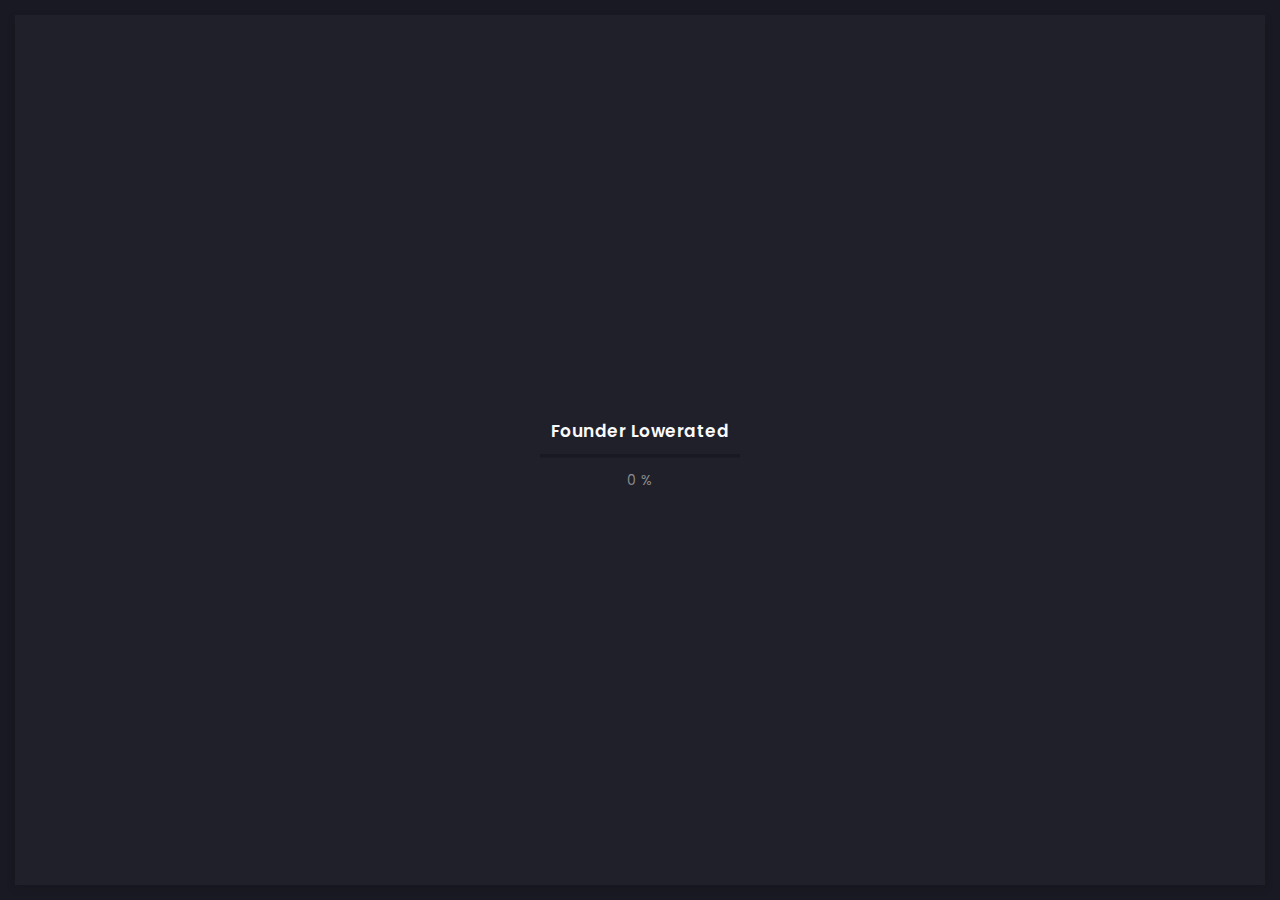
<file: portfolio-single.html>
<!DOCTYPE html>
<html lang="zxx">
  <head>
    <!-- Required meta tags -->
    <meta charset="utf-8" />
    <meta
      name="viewport"
      content="width=device-width, initial-scale=1, shrink-to-fit=no"
    />
    <!-- color of address bar in mobile browser -->
    <meta name="theme-color" content="#2B2B35" />
    <!-- favicon  -->
    <link rel="shortcut icon" href="img/thumbnail.ico" type="image/x-icon" />
    <!-- bootstrap css -->
    <link rel="stylesheet" href="css/plugins/bootstrap.min.css" />
    <!-- font awesome css -->
    <link rel="stylesheet" href="css/plugins/font-awesome.min.css" />
    <!-- swiper css -->
    <link rel="stylesheet" href="css/plugins/swiper.min.css" />
    <!-- fancybox css -->
    <link rel="stylesheet" href="css/plugins/fancybox.min.css" />
    <!-- main css -->
    <link rel="stylesheet" href="css/style.css" />

    <title>Wisal</title>
  </head>

  <body>
    <!-- app -->
    <div class="art-app">
      <!-- mobile top bar -->
      <div class="art-mobile-top-bar"></div>

      <!-- app wrapper -->
      <div class="art-app-wrapper">
        <!-- app container end -->
        <div class="art-app-container">
          <!-- info bar -->
          <div class="art-info-bar">
            <!-- menu bar frame -->
            <div class="art-info-bar-frame">
              <!-- info bar header -->
              <div class="art-info-bar-header">
                <!-- info bar button -->
                <a class="art-info-bar-btn" href="#.">
                  <!-- icon -->
                  <i class="fas fa-ellipsis-v"></i>
                </a>
                <!-- info bar button end -->
              </div>
              <!-- info bar header end -->

              <!-- info bar header -->
              <div class="art-header">
                <!-- avatar -->
                <div class="art-avatar">
                  <a
                    data-fancybox="avatar"
                    href="img/face-1.jpg"
                    class="art-avatar-curtain"
                  >
                    <img src="img/face-1.jpg" alt="avatar" />
                    <i class="fas fa-expand"></i>
                  </a>
                  <!-- available -->
                  <div class="art-lamp-light">
                    <!-- add class 'art-not-available' if not available-->
                    <div class="art-available-lamp"></div>
                  </div>
                </div>
                <!-- avatar end -->
                <!-- name -->
                <h5 class="art-name mb-10">
                  <a href="/index.html">Muhammad Wisal</a>
                </h5>
                <!-- post -->
                <div class="art-sm-text">
                  Data Scientist<br />Founder Lowerated
                </div>
              </div>
              <!-- info bar header end -->

              <!-- scroll frame -->
              <div id="scrollbar2" class="art-scroll-frame">
                <!-- info bar about -->
                <div class="art-table p-15-15">
                  <!-- about text -->
                  <ul>
                    <!-- country -->
                    <li>
                      <h6>Residence:</h6>
                      <span>Canada</span>
                    </li>
                    <!-- city -->
                    <li>
                      <h6>City:</h6>
                      <span>Toronto</span>
                    </li>
                    <!-- age -->
                    <li>
                      <h6>Age:</h6>
                      <span>26</span>
                    </li>
                  </ul>
                </div>
                <!-- info bar about end -->

                <!-- divider -->
                <div class="art-ls-divider"></div>

                <!-- language skills -->
                <div class="art-lang-skills p-30-15">
                  <!-- skill -->
                  <div class="art-lang-skills-item">
                    <div id="circleprog1" class="art-cirkle-progress"></div>
                    <!-- title -->
                    <h6>French</h6>
                  </div>
                  <!-- skill end -->

                  <!-- skill -->
                  <div class="art-lang-skills-item">
                    <div id="circleprog2" class="art-cirkle-progress"></div>
                    <!-- title -->
                    <h6>English</h6>
                  </div>
                  <!-- skill end -->

                  <!-- skill -->
                  <div class="art-lang-skills-item">
                    <div id="circleprog3" class="art-cirkle-progress"></div>
                    <!-- title -->
                    <h6>Spanish</h6>
                  </div>
                  <!-- skill end -->
                </div>
                <!-- language skills end -->

                <!-- divider -->
                <div class="art-ls-divider"></div>

                <!-- hard skills -->
                <div class="art-hard-skills p-30-15">
                  <!-- skill -->
                  <div class="art-hard-skills-item">
                    <div class="art-skill-heading">
                      <!-- title -->
                      <h6>html</h6>
                    </div>
                    <!-- progressbar frame -->
                    <div class="art-line-progress">
                      <!-- progressbar -->
                      <div id="lineprog1"></div>
                    </div>
                    <!-- progressbar frame end -->
                  </div>
                  <!-- skill end -->

                  <!-- skill -->
                  <div class="art-hard-skills-item">
                    <div class="art-skill-heading">
                      <!-- title -->
                      <h6>CSS</h6>
                    </div>
                    <!-- progressbar frame -->
                    <div class="art-line-progress">
                      <!-- progressbar -->
                      <div id="lineprog2"></div>
                    </div>
                    <!-- progressbar frame end -->
                  </div>
                  <!-- skill end -->

                  <!-- skill -->
                  <div class="art-hard-skills-item">
                    <div class="art-skill-heading">
                      <!-- title -->
                      <h6>Js</h6>
                    </div>
                    <!-- progressbar frame -->
                    <div class="art-line-progress">
                      <!-- progressbar -->
                      <div id="lineprog3"></div>
                    </div>
                    <!-- progressbar frame end -->
                  </div>
                  <!-- skill end -->

                  <!-- skill -->
                  <div class="art-hard-skills-item">
                    <div class="art-skill-heading">
                      <!-- title -->
                      <h6>PHP</h6>
                    </div>
                    <!-- progressbar frame -->
                    <div class="art-line-progress">
                      <!-- progressbar -->
                      <div id="lineprog4"></div>
                    </div>
                    <!-- progressbar frame end -->
                  </div>
                  <!-- skill end -->

                  <!-- skill -->
                  <div class="art-hard-skills-item">
                    <div class="art-skill-heading">
                      <!-- title -->
                      <h6>Wordpress</h6>
                    </div>
                    <!-- progressbar frame -->
                    <div class="art-line-progress">
                      <!-- progressbar -->
                      <div id="lineprog5"></div>
                    </div>
                    <!-- progressbar frame end -->
                  </div>
                  <!-- skill end -->
                </div>
                <!-- language skills end -->

                <!-- divider -->
                <div class="art-ls-divider"></div>

                <!-- knowledge list -->
                <ul class="art-knowledge-list p-15-0">
                  <!-- list item -->
                  <li>Bootstrap, Materialize</li>
                  <!-- list item -->
                  <li>Stylus, Sass, Less</li>
                  <!-- list item -->
                  <li>Gulp, Webpack, Grunt</li>
                  <!-- list item -->
                  <li>GIT knowledge</li>
                </ul>
                <!-- knowledge list end -->

                <!-- divider -->
                <div class="art-ls-divider"></div>

                <!-- links frame -->
                <div class="art-links-frame p-15-15">
                  <!-- download cv button -->
                  <a href="files/cv.txt" class="art-link" download
                    >Download cv <i class="fas fa-download"></i
                  ></a>
                </div>
                <!-- links frame end -->
              </div>
              <!-- scroll frame end -->

              <!-- sidebar social -->
              <div class="art-ls-social">
                <!-- social link -->
                <a href="#." target="_blank"><i class="far fa-circle"></i></a>
                <!-- social link -->
                <a href="#." target="_blank"><i class="far fa-circle"></i></a>
                <!-- social link -->
                <a href="#." target="_blank"><i class="far fa-circle"></i></a>
                <!-- social link -->
                <a href="#." target="_blank"><i class="far fa-circle"></i></a>
                <!-- social link -->
                <a href="#." target="_blank"><i class="far fa-circle"></i></a>
              </div>
              <!-- sidebar social end -->
            </div>
            <!-- menu bar frame end -->
          </div>
          <!-- info bar end -->

          <!-- content -->
          <div class="art-content">
            <!-- curtain -->
            <div class="art-curtain"></div>

            <!-- top background -->
            <div class="art-top-bg" style="background-image: url(img/bg.jpg)">
              <!-- overlay -->
              <div class="art-top-bg-overlay"></div>
              <!-- overlay end -->
            </div>
            <!-- top background end -->

            <!-- swup container -->
            <div class="transition-fade" id="swup">
              <!-- scroll frame -->
              <div id="scrollbar" class="art-scroll-frame">
                <!-- container -->
                <div class="container-fluid">
                  <!-- row -->
                  <div class="row p-30-0">
                    <!-- col -->
                    <div class="col-lg-12">
                      <!-- section title -->
                      <div class="art-section-title">
                        <!-- title frame -->
                        <div class="art-title-frame">
                          <!-- title -->
                          <h4>Project title</h4>
                        </div>
                        <!-- title frame end -->
                        <!-- right frame -->
                        <div class="art-right-frame">
                          <div class="art-project-category">
                            Ui Design, Graphic
                          </div>
                        </div>
                        <!-- right frame end -->
                      </div>
                      <!-- section title end -->
                    </div>
                    <!-- col end -->

                    <!-- col -->
                    <div class="col-lg-12">
                      <!-- slider container -->
                      <div
                        class="swiper-container art-works-slider"
                        style="overflow: visible"
                      >
                        <!-- slider wrapper -->
                        <div class="swiper-wrapper">
                          <!-- slide -->
                          <div class="swiper-slide">
                            <!-- item frame -->
                            <a
                              data-fancybox="gallery"
                              href="img/works/original-size/1.jpg"
                              class="art-a art-portfolio-item-frame art-horizontal"
                            >
                              <!-- img -->
                              <img src="img/works/thumbnail/1.jpg" alt="item" />
                              <!-- zoom icon -->
                              <span class="art-item-hover"
                                ><i class="fas fa-expand"></i
                              ></span>
                            </a>
                            <!-- item end -->
                          </div>
                          <!-- slide end -->
                          <!-- slide -->
                          <div class="swiper-slide">
                            <!-- item frame -->
                            <a
                              data-fancybox="gallery"
                              href="img/works/original-size/7.jpg"
                              class="art-a art-portfolio-item-frame art-horizontal"
                            >
                              <!-- img -->
                              <img src="img/works/thumbnail/7.jpg" alt="item" />
                              <!-- zoom icon -->
                              <span class="art-item-hover"
                                ><i class="fas fa-expand"></i
                              ></span>
                            </a>
                            <!-- item end -->
                          </div>
                          <!-- slide end -->
                          <!-- slide -->
                          <div class="swiper-slide">
                            <!-- item frame -->
                            <a
                              data-fancybox="gallery"
                              href="img/works/original-size/4.jpg"
                              class="art-a art-portfolio-item-frame art-horizontal"
                            >
                              <!-- img -->
                              <img src="img/works/thumbnail/4.jpg" alt="item" />
                              <!-- zoom icon -->
                              <span class="art-item-hover"
                                ><i class="fas fa-expand"></i
                              ></span>
                            </a>
                            <!-- item end -->
                          </div>
                          <!-- slide end -->
                          <!-- slide -->
                          <div class="swiper-slide">
                            <!-- item frame -->
                            <a
                              data-fancybox="gallery"
                              href="img/works/original-size/5.jpg"
                              class="art-a art-portfolio-item-frame art-horizontal"
                            >
                              <!-- img -->
                              <img src="img/works/thumbnail/5.jpg" alt="item" />
                              <!-- zoom icon -->
                              <span class="art-item-hover"
                                ><i class="fas fa-expand"></i
                              ></span>
                            </a>
                            <!-- item end -->
                          </div>
                          <!-- slide end -->
                          <!-- slide -->
                          <div class="swiper-slide">
                            <!-- item frame -->
                            <a
                              data-fancybox="gallery"
                              href="img/works/original-size/4.jpg"
                              class="art-a art-portfolio-item-frame art-horizontal"
                            >
                              <!-- img -->
                              <img src="img/works/thumbnail/4.jpg" alt="item" />
                              <!-- zoom icon -->
                              <span class="art-item-hover"
                                ><i class="fas fa-expand"></i
                              ></span>
                            </a>
                            <!-- item end -->
                          </div>
                          <!-- slide end -->
                        </div>
                        <!-- slider wrapper end -->
                      </div>
                      <!-- slider container end -->
                    </div>
                    <!-- col end -->

                    <!-- col -->
                    <div class="col-lg-12">
                      <!-- slider navigation -->
                      <div class="art-slider-navigation">
                        <!-- left side -->
                        <div class="art-sn-left">
                          <!-- slider pagination -->
                          <div class="swiper-pagination"></div>
                        </div>
                        <!-- left side end -->

                        <!-- right side -->
                        <div class="art-sn-right">
                          <!-- slider navigation -->
                          <div class="art-slider-nav-frame">
                            <!-- prev -->
                            <div class="art-slider-nav art-works-swiper-prev">
                              <i class="fas fa-chevron-left"></i>
                            </div>
                            <!-- next -->
                            <div class="art-slider-nav art-works-swiper-next">
                              <i class="fas fa-chevron-right"></i>
                            </div>
                          </div>
                          <!-- slider navigation -->
                        </div>
                        <!-- right side end -->
                      </div>
                      <!-- slider navigation end -->
                    </div>
                    <!-- col end -->
                  </div>
                  <!-- row end -->
                </div>
                <!-- container end -->

                <!-- container -->
                <div class="container-fluid">
                  <!-- row -->
                  <div class="row p-30-0">
                    <!-- col -->
                    <div class="col-lg-12">
                      <!-- section title -->
                      <div class="art-section-title">
                        <!-- title frame -->
                        <div class="art-title-frame">
                          <!-- title -->
                          <h4>Project details</h4>
                        </div>
                        <!-- title frame end -->
                      </div>
                      <!-- section title end -->
                    </div>
                    <!-- col end -->

                    <!-- col -->
                    <div class="col-lg-8">
                      <div class="art-a art-card art-fluid-card">
                        <h5 class="mb-15">Description</h5>
                        <div class="mb-15">
                          Perferendis modi tempora, minus facere! Animi ipsam
                          explicabo beatae soluta qui repellat minus
                          perspiciatis placeat doloribus praesentium laborum
                          debitis error sed ex nisi, ipsum ad obcaecati
                          assumenda ut recusandae. Vero, voluptate, magni unde
                          accusantium vel ducimus expedita!
                        </div>
                        <!-- button -->
                        <div class="art-buttons-frame">
                          <a
                            href="https://www.behance.net/gallery/83236527/VIE"
                            class="art-link art-color-link art-w-chevron"
                            target="_blank"
                            >Read More</a
                          >
                        </div>
                      </div>
                    </div>
                    <!-- col end -->

                    <!-- col -->
                    <div class="col-lg-4">
                      <div class="art-a art-card">
                        <!-- table -->
                        <div class="art-table p-15-15">
                          <ul>
                            <li>
                              <h6>Order Date:</h6>
                              <span>24.12.2019</span>
                            </li>
                            <li>
                              <h6>Final Date:</h6>
                              <span>12.03.2020</span>
                            </li>
                            <li>
                              <h6>Status:</h6>
                              <span>Completed</span>
                            </li>
                            <li>
                              <h6>Client:</h6>
                              <span>Envato Market</span>
                            </li>
                            <li>
                              <h6>Location:</h6>
                              <span
                                ><a
                                  href="https://goo.gl/maps/b4w13Zuk9iWCsLMX7"
                                  target="_blank"
                                  >Ukraine, Lviv</a
                                ></span
                              >
                            </li>
                          </ul>
                        </div>
                        <!-- table end -->
                      </div>
                    </div>
                    <!-- col end -->
                  </div>
                  <!-- row end -->
                </div>
                <!-- container end -->

                <!-- container -->
                <div class="container-fluid">
                  <!-- row -->
                  <div class="row">
                    <!-- col -->
                    <div class="col-lg-12">
                      <!-- section title -->
                      <div class="art-section-title">
                        <!-- title frame -->
                        <div class="art-title-frame">
                          <!-- title -->
                          <h4>Client reviews</h4>
                        </div>
                        <!-- title frame end -->
                      </div>
                      <!-- section title end -->
                    </div>
                    <!-- col end -->

                    <!-- col -->
                    <div class="col-lg-12">
                      <!-- slider container -->
                      <div
                        class="swiper-container art-testimonial-slider"
                        style="overflow: visible"
                      >
                        <!-- slider wrapper -->
                        <div class="swiper-wrapper">
                          <!-- slide -->
                          <div class="swiper-slide">
                            <!-- testimonial -->
                            <div class="art-a art-testimonial">
                              <!-- testimonial body -->
                              <div class="testimonial-body">
                                <!-- photo -->
                                <img
                                  class="art-testimonial-face"
                                  src="img/testimonials/face-1.jpg"
                                  alt="face"
                                />
                                <!-- name -->
                                <h5>Paul Trueman</h5>
                                <div class="art-el-suptitle mb-15">
                                  Template author
                                </div>
                                <!-- text -->
                                <div class="mb-15">
                                  Working with Artur has been a pleasure. Better
                                  yet - I alerted them of a minor issue before
                                  going to sleep. The issue was fixed the next
                                  morning. I couldn't ask for better support.
                                  Thank you Artur! This is easily a 5 star
                                  freelancer.
                                </div>
                              </div>
                              <!-- testimonial body end -->
                              <!-- testimonial footer -->
                              <div class="art-testimonial-footer">
                                <div class="art-left-side">
                                  <!-- star rate -->
                                  <ul class="art-star-rate">
                                    <li><i class="fas fa-star"></i></li>
                                    <li><i class="fas fa-star"></i></li>
                                    <li><i class="fas fa-star"></i></li>
                                    <li><i class="fas fa-star"></i></li>
                                    <li><i class="fas fa-star"></i></li>
                                  </ul>
                                  <!-- star rate end -->
                                </div>
                                <div class="art-right-side"></div>
                              </div>
                              <!-- testimonial footer end -->
                            </div>
                            <!-- testimonial end -->
                          </div>
                          <!-- slide end -->

                          <!-- slide -->
                          <div class="swiper-slide">
                            <!-- testimonial -->
                            <div class="art-a art-testimonial">
                              <!-- testimonial body -->
                              <div class="testimonial-body">
                                <!-- photo -->
                                <img
                                  class="art-testimonial-face"
                                  src="img/testimonials/face-2.jpg"
                                  alt="face"
                                />
                                <!-- name -->
                                <h5>Paul Trueman</h5>
                                <div class="art-el-suptitle mb-15">
                                  Template author
                                </div>
                                <!-- text -->
                                <div class="mb-15">
                                  Working with Artur has been a pleasure. Better
                                  yet - I alerted them of a minor issue before
                                  going to sleep. The issue was fixed the next
                                  morning. I couldn't ask for better support.
                                  Thank you Artur! This is easily a 5 star
                                  freelancer.
                                </div>
                              </div>
                              <!-- testimonial body end -->
                              <!-- testimonial footer -->
                              <div class="art-testimonial-footer">
                                <div class="art-left-side">
                                  <!-- star rate -->
                                  <ul class="art-star-rate">
                                    <li><i class="fas fa-star"></i></li>
                                    <li><i class="fas fa-star"></i></li>
                                    <li><i class="fas fa-star"></i></li>
                                    <li><i class="fas fa-star"></i></li>
                                    <li class="art-empty-item">
                                      <i class="fas fa-star"></i>
                                    </li>
                                  </ul>
                                  <!-- star rate end -->
                                </div>
                                <div class="art-right-side"></div>
                              </div>
                              <!-- testimonial footer end -->
                            </div>
                            <!-- testimonial end -->
                          </div>
                          <!-- slide end -->

                          <!-- slide -->
                          <div class="swiper-slide">
                            <!-- testimonial -->
                            <div class="art-a art-testimonial">
                              <!-- testimonial body -->
                              <div class="testimonial-body">
                                <!-- photo -->
                                <img
                                  class="art-testimonial-face"
                                  src="img/testimonials/face-3.jpg"
                                  alt="face"
                                />
                                <!-- name -->
                                <h5>Paul Trueman</h5>
                                <div class="art-el-suptitle mb-15">
                                  Template author
                                </div>
                                <!-- text -->
                                <div class="mb-15">
                                  Working with Artur has been a pleasure. Better
                                  yet - I alerted them of a minor issue before
                                  going to sleep. The issue was fixed the next
                                  morning. I couldn't ask for better support.
                                  Thank you Artur! This is easily a 5 star
                                  freelancer.
                                </div>
                              </div>
                              <!-- testimonial body end -->
                              <!-- testimonial footer -->
                              <div class="art-testimonial-footer">
                                <div class="art-left-side">
                                  <!-- star rate -->
                                  <ul class="art-star-rate">
                                    <li><i class="fas fa-star"></i></li>
                                    <li><i class="fas fa-star"></i></li>
                                    <li><i class="fas fa-star"></i></li>
                                    <li><i class="fas fa-star"></i></li>
                                    <li><i class="fas fa-star"></i></li>
                                  </ul>
                                  <!-- star rate end -->
                                </div>
                                <div class="art-right-side"></div>
                              </div>
                              <!-- testimonial footer end -->
                            </div>
                            <!-- testimonial end -->
                          </div>
                          <!-- slide end -->

                          <!-- slide -->
                          <div class="swiper-slide">
                            <!-- testimonial -->
                            <div class="art-a art-testimonial">
                              <!-- testimonial body -->
                              <div class="testimonial-body">
                                <!-- photo -->
                                <img
                                  class="art-testimonial-face"
                                  src="img/testimonials/face-4.jpg"
                                  alt="face"
                                />
                                <!-- name -->
                                <h5>Paul Trueman</h5>
                                <div class="art-el-suptitle mb-15">
                                  Template author
                                </div>
                                <!-- text -->
                                <div class="mb-15">
                                  Working with Artur has been a pleasure. Better
                                  yet - I alerted them of a minor issue before
                                  going to sleep. The issue was fixed the next
                                  morning. I couldn't ask for better support.
                                  Thank you Artur! This is easily a 5 star
                                  freelancer.
                                </div>
                              </div>
                              <!-- testimonial body end -->
                              <!-- testimonial footer -->
                              <div class="art-testimonial-footer">
                                <div class="art-left-side">
                                  <!-- star rate -->
                                  <ul class="art-star-rate">
                                    <li><i class="fas fa-star"></i></li>
                                    <li><i class="fas fa-star"></i></li>
                                    <li><i class="fas fa-star"></i></li>
                                    <li><i class="fas fa-star"></i></li>
                                    <li><i class="fas fa-star"></i></li>
                                  </ul>
                                  <!-- star rate end -->
                                </div>
                                <div class="art-right-side"></div>
                              </div>
                              <!-- testimonial footer end -->
                            </div>
                            <!-- testimonial end -->
                          </div>
                          <!-- slide end -->
                        </div>
                        <!-- slider wrapper end -->
                      </div>
                      <!-- slider container end -->
                    </div>
                    <!-- col end -->

                    <!-- col -->
                    <div class="col-lg-12">
                      <!-- slider navigation -->
                      <div class="art-slider-navigation">
                        <!-- left side -->
                        <div class="art-sn-left">
                          <!-- slider pagination -->
                          <div class="swiper-pagination"></div>
                        </div>
                        <!-- left side end -->

                        <!-- right side -->
                        <div class="art-sn-right">
                          <!-- slider navigation -->
                          <div class="art-slider-nav-frame">
                            <!-- prev -->
                            <div class="art-slider-nav art-testi-swiper-prev">
                              <i class="fas fa-chevron-left"></i>
                            </div>
                            <!-- next -->
                            <div class="art-slider-nav art-testi-swiper-next">
                              <i class="fas fa-chevron-right"></i>
                            </div>
                          </div>
                          <!-- slider navigation -->
                        </div>
                        <!-- right side end -->
                      </div>
                      <!-- slider navigation end -->
                    </div>
                    <!-- col end -->
                  </div>
                  <!-- row end -->
                </div>
                <!-- container end -->

                <!-- container -->
                <div class="container-fluid">
                  <!-- row -->
                  <div class="row p-30-0">
                    <!-- col -->
                    <div class="col-md-3 col-6">
                      <!-- couner frame -->
                      <div class="art-counter-frame">
                        <!-- counter -->
                        <div class="art-counter-box">
                          <!-- counter number -->
                          <span class="art-counter">10</span
                          ><span class="art-counter-plus">+</span>
                        </div>
                        <!-- counter end -->
                        <!-- title -->
                        <h6>Years Experience</h6>
                      </div>
                      <!-- couner frame end -->
                    </div>
                    <!-- col end -->

                    <!-- col -->
                    <div class="col-md-3 col-6">
                      <!-- couner frame -->
                      <div class="art-counter-frame">
                        <!-- counter -->
                        <div class="art-counter-box">
                          <!-- counter number -->
                          <span class="art-counter">143</span>
                        </div>
                        <!-- counter end -->
                        <!-- title -->
                        <h6>Completed Projects</h6>
                      </div>
                      <!-- couner frame end -->
                    </div>
                    <!-- col end -->

                    <!-- col -->
                    <div class="col-md-3 col-6">
                      <!-- couner frame -->
                      <div class="art-counter-frame">
                        <!-- counter -->
                        <div class="art-counter-box">
                          <!-- counter number -->
                          <span class="art-counter">114</span>
                        </div>
                        <!-- counter end -->
                        <!-- title -->
                        <h6>Happy Customers</h6>
                      </div>
                      <!-- couner frame end -->
                    </div>
                    <!-- col end -->

                    <!-- col -->
                    <div class="col-md-3 col-6">
                      <!-- couner frame -->
                      <div class="art-counter-frame">
                        <!-- counter -->
                        <div class="art-counter-box">
                          <!-- counter number -->
                          <span class="art-counter">20</span
                          ><span class="art-counter-plus">+</span>
                        </div>
                        <!-- counter end -->
                        <!-- title -->
                        <h6>Honors and Awards</h6>
                      </div>
                      <!-- couner frame end -->
                    </div>
                    <!-- col end -->
                  </div>
                  <!-- row end -->
                </div>
                <!-- container end -->

                <!-- container -->
                <div class="container-fluid">
                  <!-- row -->
                  <div class="row">
                    <!-- col -->
                    <div class="col-lg-12">
                      <!-- call to action -->
                      <div
                        class="art-a art-banner"
                        style="background-image: url(img/bg.jpg)"
                      >
                        <!-- overlay -->
                        <div class="art-banner-overlay">
                          <!-- main title -->
                          <div class="art-banner-title text-center">
                            <!-- title -->
                            <h1 class="mb-15">Ready to order your project?</h1>
                            <!-- suptitle -->
                            <div class="art-lg-text art-code mb-25">
                              Let's work together!
                            </div>
                            <!-- button -->
                            <a href="/contact.html" class="art-btn art-btn-md"
                              ><span>Contact me</span></a
                            >
                          </div>
                          <!-- main title end -->
                        </div>
                        <!-- overlay end -->
                      </div>
                      <!-- call to action end  -->

                      <!-- projects navigation -->
                      <div class="art-a art-pagination">
                        <!-- button -->
                        <a
                          href="/portfolio-single-2.html"
                          class="art-link art-color-link art-w-chevron art-left-link"
                          ><span>Previous project</span></a
                        >
                        <div class="art-pagination-center art-m-hidden">
                          <a class="art-link" href="/portfolio-3-col-masonry"
                            >All projects</a
                          >
                        </div>
                        <!-- button -->
                        <a
                          href="/portfolio-single-2.html"
                          class="art-link art-color-link art-w-chevron"
                          ><span>Next project</span></a
                        >
                      </div>
                      <!-- projects navigation end -->
                    </div>
                    <!-- col end -->
                  </div>
                  <!-- row end -->
                </div>
                <!-- container end -->

                <!-- container -->
                <div class="container-fluid">
                  <!-- row -->
                  <div class="row p-30-0">
                    <!-- col -->
                    <div class="col-6 col-lg-3">
                      <!-- brand -->
                      <img
                        class="art-brand"
                        src="img/brands/1.png"
                        alt="brand"
                      />
                    </div>
                    <!-- col end -->

                    <!-- col -->
                    <div class="col-6 col-lg-3">
                      <!-- brand -->
                      <img
                        class="art-brand"
                        src="img/brands/2.png"
                        alt="brand"
                      />
                    </div>
                    <!-- col end -->

                    <!-- col -->
                    <div class="col-6 col-lg-3">
                      <!-- brand -->
                      <img
                        class="art-brand"
                        src="img/brands/3.png"
                        alt="brand"
                      />
                    </div>
                    <!-- col end -->

                    <!-- col -->
                    <div class="col-6 col-lg-3">
                      <!-- brand -->
                      <img
                        class="art-brand"
                        src="img/brands/1.png"
                        alt="brand"
                      />
                    </div>
                    <!-- col end -->
                  </div>
                  <!-- row end -->
                </div>
                <!-- container end -->

                <!-- container -->
                <div class="container-fluid">
                  <!-- footer -->
                  <footer>
                    <!-- copyright -->
                    <div>© 2020 Artur Carter</div>
                    <!-- author ( Please! Do not delete it. You are awesome! :) -->
                    <div>
                      Template author:&#160;
                      <a
                        href="https://themeforest.net/user/millerdigitaldesign"
                        target="_blank"
                        >Nazar Miller</a
                      >
                    </div>
                  </footer>
                  <!-- footer end -->
                </div>
                <!-- container end -->
              </div>
              <!-- scroll frame end -->
            </div>
            <!-- swup container end -->
          </div>
          <!-- content end -->

          <!-- menu bar -->
          <div class="art-menu-bar">
            <!-- menu bar frame -->
            <div class="art-menu-bar-frame">
              <!-- menu bar header -->
              <div class="art-menu-bar-header">
                <!-- menu bar button -->
                <a class="art-menu-bar-btn" href="#.">
                  <!-- icon -->
                  <span></span>
                </a>
                <!-- menu bar button end -->
              </div>
              <!-- menu bar header end -->

              <!-- current page title -->
              <div class="art-current-page"></div>
              <!-- current page title end -->

              <!-- scroll frame -->
              <div class="art-scroll-frame">
                <!-- menu -->
                <nav id="swupMenu">
                  <!-- menu list -->
                  <ul class="main-menu">
                    <!-- menu item -->
                    <li class="menu-item"><a href="/index.html">index</a></li>
                    <!-- menu item -->
                    <li
                      class="menu-item menu-item-has-children current-menu-item"
                    >
                      <a href="#.">Portfolio</a>
                      <!-- sub menu -->
                      <ul class="sub-menu">
                        <!-- lvl 2 nav link -->
                        <li class="menu-item">
                          <a href="/portfolio-2-col.html">2 column</a>
                        </li>
                        <!-- lvl 2 nav link -->
                        <li class="menu-item">
                          <a href="/portfolio-3-col.html">3 column</a>
                        </li>
                        <!-- lvl 2 nav link -->
                        <li class="menu-item">
                          <a href="/portfolio-2-col-masonry.html"
                            >2 column masonry</a
                          >
                        </li>
                        <!-- lvl 2 nav link -->
                        <li class="menu-item">
                          <a href="/portfolio-3-col-masonry.html"
                            >3 column masonry</a
                          >
                        </li>
                        <!-- lvl 2 nav link -->
                        <li class="menu-item">
                          <a href="/portfolio-single.html">Single project</a>
                        </li>
                        <!-- lvl 2 nav link -->
                        <li class="menu-item">
                          <a href="/portfolio-single-2.html"
                            >Single project 2</a
                          >
                        </li>
                      </ul>
                      <!-- sub menu end -->
                    </li>
                    <!-- menu item -->
                    <li class="menu-item">
                      <a href="/history.html">History</a>
                    </li>
                    <!-- menu item -->
                    <li class="menu-item">
                      <a href="/contact.html">Contact</a>
                    </li>
                    <!-- menu item -->
                    <li class="menu-item menu-item-has-children">
                      <a href="#.">Blog</a>
                      <!-- sub menu -->
                      <ul class="sub-menu">
                        <!-- lvl 2 nav link -->
                        <li class="menu-item">
                          <a href="/blog-2-col.html">2 column</a>
                        </li>
                        <!-- lvl 2 nav link -->
                        <li class="menu-item">
                          <a href="/blog-3-col.html">3 column</a>
                        </li>
                        <!-- lvl 2 nav link -->
                        <li class="menu-item">
                          <a href="/blog-post.html">Publication</a>
                        </li>
                      </ul>
                      <!-- sub menu end -->
                    </li>
                    <!-- menu item -->
                    <li class="menu-item">
                      <a href="onepage.html" target="_blank">Onepage</a>
                    </li>
                  </ul>
                  <!-- menu list end -->
                </nav>
                <!-- menu end -->

                <!-- language change -->
                <ul class="art-language-change">
                  <!-- language item -->
                  <li><a href="#.">FR</a></li>
                  <!-- language item -->
                  <li class="art-active-lang"><a href="#.">EN</a></li>
                </ul>
                <!-- language change end -->
              </div>
              <!-- scroll frame end -->
            </div>
            <!-- menu bar frame -->
          </div>
          <!-- menu bar end -->
        </div>
        <!-- app container end -->
      </div>
      <!-- app wrapper end -->

      <!-- preloader -->
      <div class="art-preloader">
        <!-- preloader content -->
        <div class="art-preloader-content">
          <!-- title -->
          <h4>Founder Lowerated</h4>
          <!-- progressbar -->
          <div id="preloader" class="art-preloader-load"></div>
        </div>
        <!-- preloader content end -->
      </div>
      <!-- preloader end -->
    </div>
    <!-- app end -->

    <!-- jquery js -->
    <script src="js/plugins/jquery.min.js"></script>
    <!-- anime js -->
    <script src="js/plugins/anime.min.js"></script>
    <!-- swiper js -->
    <script src="js/plugins/swiper.min.js"></script>
    <!-- progressbar js -->
    <script src="js/plugins/progressbar.min.js"></script>
    <!-- smooth scrollbar js -->
    <script src="js/plugins/smooth-scrollbar.min.js"></script>
    <!-- overscroll js -->
    <script src="js/plugins/overscroll.min.js"></script>
    <!-- typing js -->
    <script src="js/plugins/typing.min.js"></script>
    <!-- isotope js -->
    <script src="js/plugins/isotope.min.js"></script>
    <!-- fancybox js -->
    <script src="js/plugins/fancybox.min.js"></script>
    <!-- swup js -->
    <script src="js/plugins/swup.min.js"></script>

    <!-- main js -->
    <script src="js/main.js"></script>
  </body>
</html>
</file>
<file: css/style.css>
/*
1. common
      - fonts
      - text defaults
      - title defaults
      - text config
      - container
      - buttons frame
      - suptitle
      - divider
      - image defaults
      - link defaults
      - table
      - quote
      - list
2. link
3. buttons
4. space
5. app marcup
      - top background
      - preloader
      - scroll frame
      - app
      - mobile top bar
      - info bar
      - content
      - menu bar
      - marcup media queries
6. info bar
      - header
      - name
      - language skills
      - hard skills
      - knowledge
      - info bar links
      - social links
      - progresbar color
7. menu bar
      - main menu
      - language change
      - current page title
8. content
      - section title
      - card
      - banner
      - typing code
      - counters
      - services
      - price
      - testimonials
      - timeline
      - contact form
      - blog
      - pagination
      - brands
      - footer
9. portfolio
      - filter
      - portfolio items
      - touch device querie
      - single project
      - fancybox customization
10. media queries
11. burger button
12. transitions
      - in animation
      - out animation


--------------------------------------------*/
/*
$main-color: #FFC107
$main-color: #f44336;
$main-color: #4CAF50;
$main-color: #64B5F6;
*/
/* ------------------------------

common

------------------------------ */
/* ----- fonts ----- */
@import url("https://fonts.googleapis.com/css2?family=Poppins:ital,wght@0,100;0,200;0,300;0,400;0,500;0,600;0,700;0,800;0,900;1,100;1,200;1,300;1,400;1,500;1,600;1,700;1,800;1,900&display=swap");
@import url("https://fonts.googleapis.com/css2?family=Courier+Prime:ital,wght@0,400;0,700;1,400;1,700&display=swap");
/* ----- text defaults ----- */
body {
  color: #8c8c8e;
  font-size: 12px;
  font-family: "Poppins", sans-serif;
  font-weight: 300;
  letter-spacing: 0.5px;
  font-smooth: subpixel-antialiased;
}

/* ----- title defaults ----- */
h1,
h2,
h3,
h4,
h5,
h6 {
  font-weight: 700;
  color: #fafafc;
  margin-bottom: 0;
  font-family: "Poppins", sans-serif;
}

h1 {
  font-size: 52px;
  font-weight: 800;
}

h4 {
  font-size: 17px;
  font-weight: 600;
}

h5 {
  font-size: 14px;
  font-weight: 600;
}

h6 {
  font-size: 12px;
  font-weight: 400;
}

/* ----- text config ----- */
.art-sm-text {
  font-size: 11px;
}

.art-lg-text {
  font-size: 16px;
}

.art-white {
  color: #fafafc;
}

/* ----- container ----- */
.container-fluid {
  overflow: hidden;
  padding: 0 30px;
  position: relative;
}

/* ----- buttons frame ----- */
.art-buttons-frame a {
  margin-right: 15px;
}

/* ----- suptitle ----- */
.art-el-suptitle {
  margin-top: 5px;
  color: #646466;
  font-style: italic;
  font-size: 11px;
}

/* ----- divider ----- */
.art-ls-divider {
  background: #646466;
  width: 100%;
  height: 1px;
  opacity: 0.3;
}

/* ----- image defaults ----- */
.art-img-default {
  width: 100%;
  -webkit-box-shadow: 0 3px 8px 0 rgba(15, 15, 20, 0.2);
  box-shadow: 0 3px 8px 0 rgba(15, 15, 20, 0.2);
}

/* ----- link defaults ----- */
a {
  text-decoration: none;
  color: #8c8c8e;
}
a:hover {
  text-decoration: none;
  color: #fafafc;
}
a:focus {
  outline: inherit;
}

/* ----- table ----- */
.art-table {
  color: #8c8c8e;
}
.art-table ul {
  padding: 0;
  margin: 0;
}
.art-table ul li {
  list-style-type: none;
  display: -webkit-box;
  display: -ms-flexbox;
  display: flex;
  -webkit-box-pack: justify;
  -ms-flex-pack: justify;
  justify-content: space-between;
  margin-bottom: 5px;
}
.art-table ul li:last-child {
  margin-bottom: 0;
}

/* ----- quote ----- */
blockquote {
  margin-top: 30px;
  margin-bottom: 30px;
  background: #ffc107;
  color: #191923;
  padding: 30px;
  padding-left: 35px;
  font-weight: 400;
  font-style: italic;
  font-size: 14px;
  -webkit-box-shadow: 0 1px 4px 0 rgba(15, 15, 20, 0.1);
  box-shadow: 0 1px 4px 0 rgba(15, 15, 20, 0.1);
  position: relative;
}
blockquote:before {
  position: absolute;
  font-family: "Font Awesome 5 Free";
  font-weight: 900;
  content: "\f10d";
  font-size: 18px;
  opacity: 0.5;
  top: 5px;
  left: 9px;
  color: #fafafc;
}
blockquote:after {
  position: absolute;
  font-family: "Font Awesome 5 Free";
  font-weight: 900;
  content: "\f10d";
  font-size: 18px;
  opacity: 0.5;
  bottom: 5px;
  right: 9px;
  color: #fafafc;
  -webkit-transform: rotate(180deg);
  transform: rotate(180deg);
}

/* ----- list ----- */
.art-custom-list {
  padding-left: 25px;
}
.art-custom-list li {
  position: relative;
  list-style-type: none;
  color: #fafafc;
  margin-bottom: 5px;
}
.art-custom-list li:before {
  content: "";
  position: absolute;
  top: 4px;
  left: -25px;
  width: 10px;
  height: 10px;
  border-radius: 50%;
  border: solid 2px #ffc107;
  background: transparent;
  -webkit-box-shadow: 0 3px 8px 0 rgba(15, 15, 20, 0.2);
  box-shadow: 0 3px 8px 0 rgba(15, 15, 20, 0.2);
}

/* ------------------------------

link

------------------------------ */
.art-link {
  position: relative;
  text-transform: uppercase;
  font-size: 10px;
  display: inline-block;
  letter-spacing: 1.5px;
  font-weight: 600;
  margin-right: 15px;
  margin-bottom: 10px;
  color: #8c8c8e;
  -webkit-transition: 0.4s ease-in-out;
  transition: 0.4s ease-in-out;
}
.art-link:hover {
  color: #fafafc;
  text-shadow: 0 0 3px rgba(250, 250, 252, 0.4);
}
.art-link.art-white-link {
  color: #fafafc;
}
.art-link.art-white-link:hover {
  color: #fafafc;
  text-shadow: 0 0 3px rgba(250, 250, 252, 0.4);
  -webkit-transform: translateX(5px);
  transform: translateX(5px);
}
.art-link.art-color-link {
  color: #ffc107;
}
.art-link.art-color-link:hover {
  color: #ffc107;
  text-shadow: 0 0 3px rgba(250, 250, 252, 0.4);
  -webkit-transform: translateX(5px);
  transform: translateX(5px);
}
.art-link.art-w-chevron {
  padding-right: 10px;
}
.art-link.art-w-chevron:after {
  position: absolute;
  font-family: "Font Awesome 5 free";
  content: "\f054";
  font-weight: 900;
  display: inline-block;
  font-style: normal;
  font-variant: normal;
  text-rendering: auto;
  -webkit-font-smoothing: antialiased;
  font-size: 9px;
  top: 0.3px;
  -webkit-transform: translateX(5px);
  transform: translateX(5px);
  -webkit-transition: 0.4s ease-in-out;
  transition: 0.4s ease-in-out;
}
.art-link.art-w-chevron:hover {
  -webkit-transform: translateX(0);
  transform: translateX(0);
}
.art-link.art-w-chevron:hover:after {
  -webkit-transform: translateX(10px);
  transform: translateX(10px);
}
.art-link:last-child {
  margin-bottom: 0;
  margin-right: 0;
}
.art-link i {
  font-size: 9px;
  margin-left: 3px;
}
.art-link.art-left-link {
  padding-left: 10px;
  padding-right: 0;
}
.art-link.art-left-link.art-w-chevron:after {
  content: "\f053";
  left: 0;
  -webkit-transform: translateX(0);
  transform: translateX(0);
}
.art-link.art-left-link.art-w-chevron:hover:after {
  -webkit-transform: translateX(-5px);
  transform: translateX(-5px);
}

/* ------------------------------

button

------------------------------ */
.art-btn {
  text-transform: uppercase;
  -webkit-box-shadow: 0 1px 4px 0 rgba(15, 15, 20, 0.1);
  box-shadow: 0 1px 4px 0 rgba(15, 15, 20, 0.1);
  color: #20202a;
  background: #ffc107;
  letter-spacing: 1.5px;
  font-weight: 600;
  display: -webkit-inline-box;
  display: -ms-inline-flexbox;
  display: inline-flex;
  -webkit-box-pack: center;
  -ms-flex-pack: center;
  justify-content: center;
  -ms-flex-line-pack: center;
  align-content: center;
  border: none;
  -webkit-transition: 0.4s ease-in-out;
  transition: 0.4s ease-in-out;
}
.art-btn span {
  -ms-flex-item-align: center;
  align-self: center;
  -webkit-transition: 0.2s ease-in-out;
  transition: 0.2s ease-in-out;
}
.art-btn.art-btn-md {
  height: 45px;
  font-size: 11px;
  padding: 0 35px;
}
.art-btn.art-btn-sm {
  height: 40px;
  font-size: 11px;
  padding: 0 30px;
}
.art-btn:hover {
  -webkit-transform: translateY(-2px);
  transform: translateY(-2px);
  color: #1e1e28;
}

/* ------------------------------

space

------------------------------ */
.p-30-0 {
  padding-top: 30px;
  padding-bottom: 0;
}

.p-0-30 {
  padding-top: 0;
  padding-bottom: 30px;
}

.p-30-30 {
  padding-top: 30px;
  padding-bottom: 30px;
}

.p-30-15 {
  padding-top: 30px;
  padding-bottom: 15px;
}

.p-15-15 {
  padding-top: 15px;
  padding-bottom: 15px;
}

.p-15-0 {
  padding-top: 15px;
  padding-bottom: 0;
}

.p-60-0 {
  padding-top: 60px;
  padding-bottom: 0;
}

.p-230-0 {
  padding-top: 230px;
  padding-bottom: 0;
}

.mb-10 {
  margin-bottom: 10px;
}

.mb-15 {
  margin-bottom: 15px;
}

.mb-25 {
  margin-bottom: 25px;
}

.mb-30 {
  margin-bottom: 25px;
}

@media (max-width: 1400px) {
  .p-lg-30-0 {
    padding-top: 30px;
    padding-bottom: 0;
  }
}
@media (max-width: 920px) {
  .p-md-15-0 {
    padding-top: 15px;
    padding-bottom: 0;
  }
}
/* ------------------------------

app marcup

------------------------------ */
/* ----- top background ----- */
.art-top-bg {
  overflow: hidden;
  position: absolute;
  width: 100%;
  top: 0;
  background-position: center;
  height: 400px;
  background-size: cover;
}
.art-top-bg .art-top-bg-overlay {
  position: relative;
  height: 100%;
  width: 100%;
  background-image: -webkit-gradient(
    linear,
    left top,
    left bottom,
    from(rgba(30, 30, 40, 0.93)),
    color-stop(70%, rgba(30, 30, 40, 0.96)),
    color-stop(80%, rgba(30, 30, 40, 0.99)),
    to(#1e1e28)
  );
  background-image: linear-gradient(
    180deg,
    rgba(30, 30, 40, 0.93) 0%,
    rgba(30, 30, 40, 0.96) 70%,
    rgba(30, 30, 40, 0.99) 80%,
    #1e1e28 100%
  );
}

/* ----- preloader ----- */
.art-preloader {
  margin: 15px;
  position: absolute;
  top: 0;
  left: 0;
  width: calc(100vw - 30px);
  height: calc(100vh - 30px);
  background: #20202a;
  z-index: 999999;
  display: -webkit-box;
  display: -ms-flexbox;
  display: flex;
  -webkit-box-align: center;
  -ms-flex-align: center;
  align-items: center;
  -webkit-box-pack: center;
  -ms-flex-pack: center;
  justify-content: center;
}
.art-preloader .art-preloader-content {
  margin-bottom: 15px;
  text-align: center;
}
.art-preloader .art-preloader-content .art-preloader-load {
  margin-top: 5px;
  width: 200px;
}
.art-preloader .art-preloader-content .art-preloader-load .progressbar-text {
  position: relative;
  font-size: 14px;
  font-weight: 400 !important;
  color: #8c8c8e !important;
  height: 300px;
  line-height: 350px;
}

.art-preloader-load path:first-child {
  stroke: #191923;
}
.art-preloader-load path:last-child {
  stroke: #ffc107;
}

/* ----- scroll frame ----- */
.art-scroll-frame {
  width: 100%;
  height: calc(100vh - 30px);
}

.scrollbar-track {
  visibility: hidden;
  opacity: 0;
  pointer-events: none;
}

/* ----- app ----- */
.art-app {
  padding: 15px;
  background: #191923;
  width: 100vw;
  height: 100%;
  position: relative;
  overflow: hidden;
  /* ----- mobile top bar ----- */
}
.art-app * {
  scrollbar-width: none;
}
.art-app ::-webkit-scrollbar {
  display: none;
}
.art-app .art-mobile-top-bar {
  position: fixed;
  z-index: 99;
  width: 100%;
  height: 70px;
  background: #20202a;
  -webkit-box-shadow: 0 3px 8px 0 rgba(15, 15, 20, 0.2);
  box-shadow: 0 3px 8px 0 rgba(15, 15, 20, 0.2);
  padding: 0 30px;
  display: none;
  -webkit-box-pack: justify;
  -ms-flex-pack: justify;
  justify-content: space-between;
  -webkit-box-align: center;
  -ms-flex-align: center;
  align-items: center;
}
.art-app .art-app-wrapper {
  max-width: 1440px;
  margin-left: auto;
  margin-right: auto;
  background: #1e1e28;
  background-size: cover;
  width: 100%;
  height: 100%;
  position: relative;
  overflow: hidden;
  -webkit-box-shadow: 0 3px 8px 0 rgba(15, 15, 20, 0.2);
  box-shadow: 0 3px 8px 0 rgba(15, 15, 20, 0.2);
}
.art-app .art-app-wrapper .art-app-container {
  position: relative;
  display: -webkit-box;
  display: -ms-flexbox;
  display: flex;
  -ms-flex-wrap: nowrap;
  flex-wrap: nowrap;
  /* ----- info bar ----- */
  /* ----- content ----- */
  /* ----- menu bar ----- */
}
.art-app .art-app-wrapper .art-app-container .art-info-bar {
  background: #20202a;
  width: 290px;
  min-width: 290px;
  height: calc(100vh - 30px);
  position: relative;
  z-index: 999;
  -webkit-box-shadow: 0 3px 8px 0 rgba(15, 15, 20, 0.2);
  box-shadow: 0 3px 8px 0 rgba(15, 15, 20, 0.2);
  -webkit-transition: 0.55s ease-in-out;
  transition: 0.55s ease-in-out;
}
.art-app .art-app-wrapper .art-app-container .art-info-bar .art-info-bar-frame {
  padding: 0 15px;
}
.art-app
  .art-app-wrapper
  .art-app-container
  .art-info-bar
  .art-info-bar-frame
  .art-info-bar-header {
  width: 100%;
  height: 70px;
  -webkit-box-pack: start;
  -ms-flex-pack: start;
  justify-content: flex-start;
  -webkit-box-align: center;
  -ms-flex-align: center;
  align-items: center;
  position: absolute;
  left: 0;
  top: 0;
  z-index: 999999999999;
  display: none;
}
.art-app
  .art-app-wrapper
  .art-app-container
  .art-info-bar
  .art-info-bar-frame
  .art-info-bar-header
  .art-info-bar-btn {
  margin-left: auto;
  pointer-events: all;
  font-size: 14px;
  padding: 30px;
}
.art-app
  .art-app-wrapper
  .art-app-container
  .art-info-bar
  .art-info-bar-frame
  .art-info-bar-header
  .art-info-bar-btn.art-disabled {
  opacity: 0;
  pointer-events: none;
}
.art-app
  .art-app-wrapper
  .art-app-container
  .art-info-bar
  .art-info-bar-frame
  .art-scroll-frame
  .scroll-content {
  padding: 240px 0 50px;
}
.art-app .art-app-wrapper .art-app-container .art-content {
  position: relative;
  overflow: hidden;
  width: 100vw;
  height: calc(100vh - 30px);
  padding-right: 80px;
  -webkit-transition: 0.55s ease-in-out;
  transition: 0.55s ease-in-out;
}
.art-app .art-app-wrapper .art-app-container .art-content .art-curtain {
  background: rgba(30, 30, 40, 0.88);
  position: absolute;
  z-index: 9;
  left: 0;
  width: 100%;
  height: 100%;
  pointer-events: none;
  opacity: 0;
  -webkit-transition: 0.55s ease-in-out;
  transition: 0.55s ease-in-out;
}
.art-app .art-app-wrapper .art-app-container .art-content.art-active {
  -webkit-transform: translateX(-150px);
  transform: translateX(-150px);
}
.art-app
  .art-app-wrapper
  .art-app-container
  .art-content.art-active
  .art-curtain {
  pointer-events: all;
  opacity: 0.7;
}
.art-app .art-app-wrapper .art-app-container .art-menu-bar {
  background: #20202a;
  width: 230px;
  height: calc(100vh - 30px);
  position: absolute;
  z-index: 99;
  right: -150px;
  top: 0;
  bottom: 0;
  -webkit-box-shadow: 0 3px 8px 0 rgba(15, 15, 20, 0.2);
  box-shadow: 0 3px 8px 0 rgba(15, 15, 20, 0.2);
  -webkit-transition: 0.55s ease-in-out;
  transition: 0.55s ease-in-out;
}
.art-app .art-app-wrapper .art-app-container .art-menu-bar .art-menu-bar-frame {
  position: relative;
}
.art-app
  .art-app-wrapper
  .art-app-container
  .art-menu-bar
  .art-menu-bar-frame
  .art-menu-bar-header {
  width: 100%;
  height: 70px;
  display: -webkit-box;
  display: -ms-flexbox;
  display: flex;
  -webkit-box-pack: start;
  -ms-flex-pack: start;
  justify-content: flex-start;
  -webkit-box-align: center;
  -ms-flex-align: center;
  align-items: center;
  position: absolute;
  top: 0;
  left: 0;
  z-index: 9;
  -webkit-box-shadow: 0 1px 4px 0 rgba(15, 15, 20, 0.1);
  box-shadow: 0 1px 4px 0 rgba(15, 15, 20, 0.1);
  background: linear-gradient(
    159deg,
    rgba(37, 37, 50, 0.98) 0%,
    rgba(35, 35, 45, 0.98) 100%
  );
}
.art-app
  .art-app-wrapper
  .art-app-container
  .art-menu-bar
  .art-menu-bar-frame
  .art-menu-bar-header
  .art-menu-bar-btn {
  pointer-events: all;
}
.art-app
  .art-app-wrapper
  .art-app-container
  .art-menu-bar
  .art-menu-bar-frame
  .art-menu-bar-header
  .art-menu-bar-btn.art-disabled {
  opacity: 0;
  pointer-events: none;
}
.art-app .art-app-wrapper .art-app-container .art-menu-bar.art-active {
  -webkit-transform: translateX(-150px);
  transform: translateX(-150px);
}

/* ------------------------------

app marcup (after 920px)

------------------------------ */
@media (max-width: 920px) {
  /* ----- container ----- */
  .container-fluid {
    padding-left: 15px;
    padding-right: 15px;
  }

  /* ----- preloader ----- */
  .art-preloader {
    margin: 0;
    width: 100vw;
    height: 100vh;
  }

  /* ----- scroll frame ----- */
  .art-scroll-frame {
    height: 100vh;
  }

  .art-app {
    padding: 0;
    /* ----- mobile top bar ----- */
  }
  .art-app .art-mobile-top-bar {
    display: -webkit-box;
    display: -ms-flexbox;
    display: flex;
  }
  .art-app .art-app-wrapper {
    border-radius: 0;
    height: 100vh;
  }
  .art-app .art-app-wrapper .art-app-container {
    width: 100%;
    /* ----- info bar ----- */
    /* ----- content ----- */
    /* ----- menu bar ----- */
  }
  .art-app .art-app-wrapper .art-app-container .art-info-bar {
    position: absolute;
    left: -290px;
    width: 290px;
    height: 100vh;
  }
  .art-app .art-app-wrapper .art-app-container .art-info-bar.art-active {
    -webkit-transform: translateX(290px);
    transform: translateX(290px);
  }
  .art-app
    .art-app-wrapper
    .art-app-container
    .art-info-bar
    .art-info-bar-frame
    .art-info-bar-header {
    display: -webkit-box;
    display: -ms-flexbox;
    display: flex;
  }
  .art-app
    .art-app-wrapper
    .art-app-container
    .art-info-bar
    .art-info-bar-frame
    .art-info-bar-header
    .art-info-bar-btn {
    -webkit-transform: translateX(70px);
    transform: translateX(70px);
    -webkit-transition: 0.4s ease-in-out;
    transition: 0.4s ease-in-out;
  }
  .art-app
    .art-app-wrapper
    .art-app-container
    .art-info-bar.art-active
    .art-info-bar-frame
    .art-info-bar-btn {
    -webkit-transform: translateX(0);
    transform: translateX(0);
  }
  .art-app .art-app-wrapper .art-app-container .art-content {
    position: relative;
    width: 100vw;
    height: 100vh;
    padding-right: 0;
    padding-top: 70px;
  }
  .art-app .art-app-wrapper .art-app-container .art-content .art-scroll-frame {
    height: calc(100vh - 70px);
  }
  .art-app .art-app-wrapper .art-app-container .art-content.art-active {
    -webkit-transform: none;
    transform: none;
  }
  .art-app
    .art-app-wrapper
    .art-app-container
    .art-content.art-active
    .art-curtain {
    pointer-events: all;
    opacity: 1;
  }
  .art-app .art-app-wrapper .art-app-container .art-menu-bar {
    position: absolute;
    right: -230px;
    width: 230px;
    height: 100vh;
  }
  .art-app .art-app-wrapper .art-app-container .art-menu-bar.art-active {
    -webkit-transform: translateX(-230px);
    transform: translateX(-230px);
  }
  .art-app .art-app-wrapper .art-app-container .art-menu-bar .art-menu-bar-btn {
    -webkit-transform: translateX(-80px);
    transform: translateX(-80px);
    -webkit-transition: 0.4s ease-in-out;
    transition: 0.4s ease-in-out;
  }
  .art-app
    .art-app-wrapper
    .art-app-container
    .art-menu-bar.art-active
    .art-menu-bar-btn {
    -webkit-transform: translateX(0);
    transform: translateX(0);
  }
}
/* ------------------------------

app marcup (after 290px)

------------------------------ */
@media (max-width: 290px) {
  .art-app {
    /* ----- info bar ----- */
  }
  .art-app .art-info-bar {
    width: 100vw;
  }
}
/* ------------------------------

app marcup (after 230px)

------------------------------ */
@media (max-width: 230px) {
  .art-app {
    /* ----- menu bar ----- */
  }
  .art-app .art-menu-bar {
    width: 100vw;
  }
}
.art-app-onepage .art-app-wrapper .art-app-container .art-content {
  padding-right: 0;
}

/* ------------------------------

info bar

------------------------------ */
.art-info-bar {
  padding: 0 15px;
  /* ----- header ----- */
  /* ----- name ----- */
  /* ----- language skills ----- */
  /* ----- hard skills ----- */
  /* ----- knowledge ----- */
  /* ----- info bar links ----- */
  /* ----- social links ----- */
}
.art-info-bar .art-header {
  position: absolute;
  left: 0;
  top: 0;
  z-index: 99999;
  width: 100%;
  padding: 30px;
  height: 235px;
  background: linear-gradient(
    159deg,
    rgba(37, 37, 50, 0.98) 0%,
    rgba(35, 35, 45, 0.98) 100%
  );
  text-align: center;
  -webkit-box-shadow: 0 1px 4px 0 rgba(15, 15, 20, 0.1);
  box-shadow: 0 1px 4px 0 rgba(15, 15, 20, 0.1);
}
.art-info-bar .art-header .art-avatar {
  width: 90px;
  height: 90px;
  margin: 0 auto;
  border-radius: 50%;
  position: relative;
  margin-bottom: 15px;
}
.art-info-bar .art-header .art-avatar .art-avatar-curtain {
  position: relative;
  width: 100%;
  height: 100%;
  border-radius: 50%;
  display: -webkit-box;
  display: -ms-flexbox;
  display: flex;
  -webkit-box-pack: center;
  -ms-flex-pack: center;
  justify-content: center;
  outline: inherit;
  -webkit-transition: 0.2s ease-in-out;
  transition: 0.2s ease-in-out;
  z-index: 0;
}
.art-info-bar .art-header .art-avatar .art-avatar-curtain i {
  background: linear-gradient(
    159deg,
    rgba(45, 45, 58, 0.88) 0%,
    rgba(43, 43, 53, 0.88) 100%
  );
  width: 30px;
  height: 30px;
  text-align: center;
  -ms-flex-item-align: center;
  align-self: center;
  font-weight: 700;
  font-size: 11px;
  line-height: 30px;
  color: #fafafc;
  border-radius: 50%;
  opacity: 0;
  z-index: 1;
  -webkit-transition: 0.4s ease-in-out;
  transition: 0.4s ease-in-out;
}
.art-info-bar .art-header .art-avatar .art-avatar-curtain img {
  position: absolute;
  width: 100%;
  height: 100%;
  -o-object-fit: cover;
  object-fit: cover;
  border-radius: 50%;
  z-index: 0;
}
.art-info-bar .art-header .art-avatar .art-avatar-curtain:hover {
  opacity: 1;
  -webkit-transition: 0.2s ease-in-out;
  transition: 0.2s ease-in-out;
  outline: inherit;
}
.art-info-bar .art-header .art-avatar .art-avatar-curtain:hover i {
  opacity: 0.7;
}
.art-info-bar .art-header .art-avatar .art-avatar-curtain:hover i:hover {
  opacity: 1;
  -webkit-transform: scale(1.07);
  transform: scale(1.07);
}
.art-info-bar .art-header .art-avatar .art-lamp-light {
  z-index: 2;
}
.art-info-bar .art-header .art-avatar .art-lamp-light:before {
  content: "";
  position: absolute;
  bottom: -1px;
  right: 1px;
  background: #fafafc;
  height: 23px;
  width: 23px;
  border-radius: 50%;
  -webkit-animation: puls 1s infinite;
  animation: puls 1s infinite;
}
@-webkit-keyframes puls {
  0% {
    -webkit-transform: scale(0.6);
    transform: scale(0.6);
    opacity: 1;
  }
  100% {
    -webkit-transform: scale(1);
    transform: scale(1);
    opacity: 0;
  }
}
@keyframes puls {
  0% {
    -webkit-transform: scale(0.6);
    transform: scale(0.6);
    opacity: 1;
  }
  100% {
    -webkit-transform: scale(1);
    transform: scale(1);
    opacity: 0;
  }
}
.art-info-bar .art-header .art-avatar .art-lamp-light .art-available-lamp {
  position: absolute;
  bottom: 3px;
  right: 5px;
  height: 15px;
  width: 15px;
  background: #ffc107;
  border-radius: 50%;
  z-index: 0;
  -webkit-transition: 0.4s ease-in-out;
  transition: 0.4s ease-in-out;
}
.art-info-bar
  .art-header
  .art-avatar
  .art-lamp-light
  .art-available-lamp:after {
  position: relative;
  content: "I am available for freelance hire";
  width: 115px;
  display: block;
  padding: 5px 10px;
  top: -10px;
  left: 28px;
  font-size: 10px;
  font-weight: 200;
  color: #8c8c8e;
  -webkit-box-shadow: 0 1px 4px 0 rgba(15, 15, 20, 0.1);
  box-shadow: 0 1px 4px 0 rgba(15, 15, 20, 0.1);
  background: #191923;
  opacity: 0;
  pointer-events: none;
  -webkit-transform: translateX(20px);
  transform: translateX(20px);
  -webkit-transition: 0.4s ease-in-out;
  transition: 0.4s ease-in-out;
  text-align: left;
}
.art-info-bar
  .art-header
  .art-avatar
  .art-lamp-light
  .art-available-lamp:before {
  content: "";
  position: absolute;
  height: 5px;
  width: 5px;
  right: -15px;
  top: 5px;
  opacity: 0;
  background: #191923;
  pointer-events: none;
  -webkit-transform: translateX(20px) rotate(45deg);
  transform: translateX(20px) rotate(45deg);
  -webkit-transition: 0.4s ease-in-out;
  transition: 0.4s ease-in-out;
  z-index: 99;
}
.art-info-bar
  .art-header
  .art-avatar
  .art-lamp-light
  .art-available-lamp:hover {
  -webkit-transform: scale(1);
  transform: scale(1);
}
.art-info-bar
  .art-header
  .art-avatar
  .art-lamp-light
  .art-available-lamp:hover:after {
  opacity: 1;
  -webkit-transform: translateX(0);
  transform: translateX(0);
}
.art-info-bar
  .art-header
  .art-avatar
  .art-lamp-light
  .art-available-lamp:hover:before {
  opacity: 1;
  -webkit-transform: translateX(0) rotate(45deg);
  transform: translateX(0) rotate(45deg);
}
.art-info-bar .art-header .art-avatar .art-lamp-light.art-not-available:before {
  opacity: 0;
  -webkit-animation: none;
  animation: none;
}
.art-info-bar
  .art-header
  .art-avatar
  .art-lamp-light.art-not-available
  .art-available-lamp {
  background: red;
}
.art-info-bar
  .art-header
  .art-avatar
  .art-lamp-light.art-not-available
  .art-available-lamp:after {
  content: "Sorry I'm busy today";
}
.art-info-bar .art-name {
  color: #fafafc;
  -webkit-transition: 0.4s ease-in-out;
  transition: 0.4s ease-in-out;
}
.art-info-bar .art-name a {
  color: #fafafc;
  -webkit-transition: 0.4s ease-in-out;
  transition: 0.4s ease-in-out;
}
.art-info-bar .art-name:hover a {
  color: #ffc107;
}
.art-info-bar .art-lang-skills {
  display: -webkit-box;
  display: -ms-flexbox;
  display: flex;
  -ms-flex-wrap: wrap;
  flex-wrap: wrap;
  -webkit-box-pack: justify;
  -ms-flex-pack: justify;
  justify-content: space-between;
}
.art-info-bar .art-lang-skills .art-lang-skills-item {
  width: 33.33333%;
  text-align: center;
  margin-bottom: 15px;
}
.art-info-bar .art-lang-skills .art-lang-skills-item .art-cirkle-progress {
  width: 65%;
  margin: 0 auto 15px;
}
.art-info-bar
  .art-lang-skills
  .art-lang-skills-item
  .art-cirkle-progress
  .progressbar-text {
  font-size: 11px;
  color: #8c8c8e !important;
  position: relative;
  left: 45% !important;
}
.art-info-bar
  .art-lang-skills
  .art-lang-skills-item
  .art-cirkle-progress
  .progressbar-text:after {
  content: "%";
  position: absolute;
  right: -7px;
}
.art-info-bar .art-hard-skills .art-hard-skills-item {
  margin-bottom: 15px;
  position: relative;
}
.art-info-bar .art-hard-skills .art-hard-skills-item .art-skill-heading {
  display: -webkit-box;
  display: -ms-flexbox;
  display: flex;
  -webkit-box-pack: justify;
  -ms-flex-pack: justify;
  justify-content: space-between;
}
.art-info-bar .art-hard-skills .art-hard-skills-item .art-line-progress {
  width: 100%;
}
.art-info-bar
  .art-hard-skills
  .art-hard-skills-item
  .art-line-progress
  .progressbar-text {
  width: 100%;
  text-align: right;
  top: -6px !important;
  font-size: 11px;
  color: #8c8c8e !important;
}
.art-info-bar .art-knowledge-list {
  padding-left: 0;
}
.art-info-bar .art-knowledge-list li {
  list-style-type: none;
  margin-bottom: 5px;
  color: #8c8c8e;
}
.art-info-bar .art-knowledge-list li:last-child {
  margin-bottom: 0;
}
.art-info-bar .art-knowledge-list li:before {
  font-family: "Font Awesome 5 Free";
  font-weight: 900;
  content: "\f00c";
  margin-right: 5px;
  font-size: 9px;
  color: #ffc107;
  margin-right: 10px;
}
.art-info-bar .art-links-frame {
  display: -webkit-box;
  display: -ms-flexbox;
  display: flex;
  -webkit-box-pack: justify;
  -ms-flex-pack: justify;
  justify-content: space-between;
  -webkit-box-orient: vertical;
  -webkit-box-direction: normal;
  -ms-flex-direction: column;
  flex-direction: column;
}
.art-info-bar .art-ls-social {
  display: -webkit-box;
  display: -ms-flexbox;
  display: flex;
  -webkit-box-align: center;
  -ms-flex-align: center;
  align-items: center;
  -webkit-box-pack: justify;
  -ms-flex-pack: justify;
  justify-content: space-between;
  padding: 0 35px;
  height: 50px;
  background: linear-gradient(
    159deg,
    rgba(37, 37, 50, 0.98) 0%,
    rgba(35, 35, 45, 0.98) 100%
  );
  position: absolute;
  bottom: 0;
  -webkit-box-shadow: 0 1px 4px 0 rgba(15, 15, 20, 0.1);
  box-shadow: 0 1px 4px 0 rgba(15, 15, 20, 0.1);
  left: 0;
  width: 100%;
  z-index: 999;
}
.art-info-bar .art-ls-social a {
  color: #8c8c8e;
  -webkit-transition: 0.2s ease-in-out;
  transition: 0.2s ease-in-out;
}
.art-info-bar .art-ls-social a:hover {
  text-shadow: 0 0 3px rgba(250, 250, 252, 0.4);
  color: #fafafc;
}

/* ----- progresbar color ----- */
.art-line-progress path:first-child {
  stroke: #191923;
}
.art-line-progress path:last-child {
  stroke: #ffc107;
}

.art-cirkle-progress path:first-child {
  stroke: #191923;
}
.art-cirkle-progress path:last-child {
  stroke: #ffc107;
}

/* ------------------------------

menu bar

------------------------------ */
.art-menu-bar {
  /* ----- main menu  ----- */
  /* ----- language change  ----- */
  /* ----- current page title ----- */
}
.art-menu-bar nav {
  display: -webkit-box;
  display: -ms-flexbox;
  display: flex;
  -webkit-box-align: center;
  -ms-flex-align: center;
  align-items: center;
  height: 100%;
  position: relative;
}
.art-menu-bar nav .main-menu {
  width: 100%;
  padding: 0;
  margin: 0 0 60px;
}
.art-menu-bar nav .main-menu .menu-item {
  width: 100%;
  list-style-type: none;
  -webkit-transition: 0.55s ease-in-out;
  transition: 0.55s ease-in-out;
  opacity: 0;
  -webkit-transform: translateX(60px);
  transform: translateX(60px);
  transition: 0.55s ease-in-out;
}
.art-menu-bar nav .main-menu .menu-item:nth-child(1) {
  -webkit-transition-delay: 0.05s;
  transition-delay: 0.05s;
}
.art-menu-bar nav .main-menu .menu-item:nth-child(2) {
  -webkit-transition-delay: 0.1s;
  transition-delay: 0.1s;
}
.art-menu-bar nav .main-menu .menu-item:nth-child(3) {
  -webkit-transition-delay: 0.15s;
  transition-delay: 0.15s;
}
.art-menu-bar nav .main-menu .menu-item:nth-child(4) {
  -webkit-transition-delay: 0.2s;
  transition-delay: 0.2s;
}
.art-menu-bar nav .main-menu .menu-item:nth-child(5) {
  -webkit-transition-delay: 0.25s;
  transition-delay: 0.25s;
}
.art-menu-bar nav .main-menu .menu-item:nth-child(6) {
  -webkit-transition-delay: 0.3s;
  transition-delay: 0.3s;
}
.art-menu-bar nav .main-menu .menu-item:nth-child(7) {
  -webkit-transition-delay: 0.35s;
  transition-delay: 0.35s;
}
.art-menu-bar nav .main-menu .menu-item:nth-child(8) {
  -webkit-transition-delay: 0.4s;
  transition-delay: 0.4s;
}
.art-menu-bar nav .main-menu .menu-item:nth-child(9) {
  -webkit-transition-delay: 0.45s;
  transition-delay: 0.45s;
}
.art-menu-bar nav .main-menu .menu-item:nth-child(10) {
  -webkit-transition-delay: 0.5s;
  transition-delay: 0.5s;
}
.art-menu-bar nav .main-menu .menu-item a {
  padding: 7px 30px;
  display: inline-block;
  width: 100%;
  text-transform: uppercase;
  font-size: 11px;
  letter-spacing: 1px;
  font-weight: 500;
  color: #8c8c8e;
  -webkit-transition: 0.2s ease-in-out;
  transition: 0.2s ease-in-out;
}
.art-menu-bar nav .main-menu .menu-item a:hover {
  color: #fafafc;
  text-shadow: 0 0 3px rgba(250, 250, 252, 0.4);
}
.art-menu-bar nav .main-menu .menu-item.menu-item-has-children {
  padding-left: 0;
  padding-right: 0;
}
.art-menu-bar nav .main-menu .menu-item.menu-item-has-children:after {
  position: absolute;
  font-family: "Font Awesome 5 free";
  content: "\f054";
  font-weight: 900;
  display: inline-block;
  font-style: normal;
  font-variant: normal;
  text-rendering: auto;
  -webkit-font-smoothing: antialiased;
  font-size: 9px;
  top: 6px;
  right: 30px;
  -webkit-transform: translateX(5px);
  transform: translateX(5px);
  -webkit-transition: 0.4s ease-in-out;
  transition: 0.4s ease-in-out;
}
.art-menu-bar nav .main-menu .menu-item .sub-menu {
  padding-left: 0;
  width: 100%;
  display: block;
  position: relative;
  overflow: hidden;
  pointer-events: none;
  -webkit-box-shadow: inset 0 3px 8px 0 rgba(15, 15, 20, 0.2);
  box-shadow: inset 0 3px 8px 0 rgba(15, 15, 20, 0.2);
  background: #20202a;
  -webkit-filter: brightness(95%);
  filter: brightness(95%);
  max-height: 0;
  -webkit-transition: max-height 0.6s ease-in-out;
  transition: max-height 0.6s ease-in-out;
}
.art-menu-bar nav .main-menu .menu-item .sub-menu .menu-item {
  position: relative;
  opacity: 0;
  -webkit-transition: 0.55s ease-in-out;
  transition: 0.55s ease-in-out;
}
.art-menu-bar nav .main-menu .menu-item .sub-menu .menu-item a {
  padding: 7px 30px;
  font-weight: 400;
  font-size: 10px;
}
.art-menu-bar nav .main-menu .menu-item .sub-menu .menu-item .sub-menu {
  margin: 0;
  max-height: 0;
  -webkit-transition: max-height 1s ease-in-out;
  transition: max-height 1s ease-in-out;
}
.art-menu-bar
  nav
  .main-menu
  .menu-item
  .sub-menu
  .menu-item:hover.menu-item-has-children:after {
  -webkit-transform: rotate(90deg);
  transform: rotate(90deg);
}
.art-menu-bar nav .main-menu .menu-item .sub-menu .menu-item:hover .sub-menu {
  max-height: 500px;
}
.art-menu-bar nav .main-menu .menu-item .sub-menu .menu-item:first-child {
  margin-top: 15px;
}
.art-menu-bar nav .main-menu .menu-item .sub-menu .menu-item:last-child {
  margin-bottom: 15px;
}
.art-menu-bar nav .main-menu .menu-item .sub-menu.art-active {
  pointer-events: all;
  max-height: 500px;
}
.art-menu-bar nav .main-menu .menu-item .sub-menu.art-active .menu-item {
  opacity: 1;
}
.art-menu-bar nav .main-menu .menu-item:hover.menu-item-has-children:after {
  -webkit-transform: rotate(90deg);
  transform: rotate(90deg);
}
.art-menu-bar nav .main-menu .menu-item.current-menu-item a:first-child {
  color: #fafafc;
  text-shadow: 0 0 3px rgba(250, 250, 252, 0.4);
}
.art-menu-bar
  nav
  .main-menu
  .menu-item.current-menu-item
  .sub-menu
  .menu-item
  a {
  color: #8c8c8e;
  text-shadow: none;
}
.art-menu-bar
  nav
  .main-menu
  .menu-item.current-menu-item
  .sub-menu
  .menu-item
  a:hover {
  color: #fafafc;
  text-shadow: 0 0 3px rgba(250, 250, 252, 0.4);
}
.art-menu-bar .art-language-change {
  position: absolute;
  bottom: 0;
  left: 0;
  width: 100%;
  -webkit-box-shadow: 0 1px 4px 0 rgba(15, 15, 20, 0.1);
  box-shadow: 0 1px 4px 0 rgba(15, 15, 20, 0.1);
  background: linear-gradient(
    159deg,
    rgba(37, 37, 50, 0.98) 0%,
    rgba(35, 35, 45, 0.98) 100%
  );
  padding: 30px 26px;
  margin: 0;
}
.art-menu-bar .art-language-change li {
  list-style-type: none;
  -webkit-box-shadow: inset 0 3px 8px 0 rgba(15, 15, 20, 0.2);
  box-shadow: inset 0 3px 8px 0 rgba(15, 15, 20, 0.2);
  background: #1e1e28;
  font-size: 10px;
  border-radius: 50%;
  height: 25px;
  width: 25px;
  margin-bottom: 10px;
}
.art-menu-bar .art-language-change li a {
  text-transform: uppercase;
  height: 100%;
  width: 100%;
  font-weight: 600;
  display: block;
  text-align: center;
  line-height: 25px;
  -webkit-transition: 0.4s ease-in-out;
  transition: 0.4s ease-in-out;
}
.art-menu-bar .art-language-change li.art-active-lang {
  background-color: #ffc107;
  -webkit-box-shadow: 0 3px 8px 0 rgba(15, 15, 20, 0.2);
  box-shadow: 0 3px 8px 0 rgba(15, 15, 20, 0.2);
}
.art-menu-bar .art-language-change li.art-active-lang a {
  color: #1e1e28;
}
.art-menu-bar .art-language-change li:last-child {
  margin-bottom: 0;
}
.art-menu-bar.art-active nav .menu-item {
  opacity: 1;
  -webkit-transform: translateX(0);
  transform: translateX(0);
}
.art-menu-bar .art-current-page {
  width: 200px;
  -webkit-transform: rotate(90deg);
  transform: rotate(90deg);
  color: #fafafc;
  position: absolute;
  overflow: hidden;
  top: 200px;
  opacity: 1;
  left: -62px;
  text-transform: uppercase;
  font-size: 11px;
  opacity: 1;
  letter-spacing: 1px;
  font-weight: 500;
  -webkit-transition: 0.4s ease-in-out;
  transition: 0.4s ease-in-out;
}
.art-menu-bar a {
  display: none;
  visibility: hidden;
  opacity: 0;
}
.art-menu-bar a:first-child {
  visibility: visible;
  opacity: 1;
  display: block;
}
.art-menu-bar.art-active .art-current-page {
  opacity: 0;
}

/* ------------------------------

content

------------------------------ */
/* ----- section title ----- */
.art-section-title {
  display: -webkit-box;
  display: -ms-flexbox;
  display: flex;
  -webkit-box-pack: justify;
  -ms-flex-pack: justify;
  justify-content: space-between;
}
.art-section-title .art-title-frame {
  -ms-flex-item-align: center;
  align-self: center;
  position: relative;
  margin-bottom: 30px;
}
.art-section-title .art-right-frame {
  padding-bottom: 30px;
}

/* ----- card ----- */
.art-card {
  background: linear-gradient(159deg, #2d2d3a 0%, #2b2b35 100%);
  -webkit-box-shadow: 0 3px 8px 0 rgba(15, 15, 20, 0.2);
  box-shadow: 0 3px 8px 0 rgba(15, 15, 20, 0.2);
  padding: 30px;
  margin-bottom: 30px;
}
.art-card.art-fluid-card {
  height: calc(100% - 30px);
}

/* ----- banner ----- */
.art-banner-back {
  content: "";
  position: absolute;
  z-index: 0;
  top: -30px;
  width: 90%;
  height: 30px;
  margin-left: 5%;
  -webkit-box-shadow: 0 3px 8px 0 rgba(15, 15, 20, 0.2);
  box-shadow: 0 3px 8px 0 rgba(15, 15, 20, 0.2);
  border-top-left-radius: 3px;
  border-top-right-radius: 3px;
  background: rgba(30, 30, 40, 0.88);
}

.art-banner {
  -webkit-transition: 0.55s ease-in-out;
  transition: 0.55s ease-in-out;
  background-size: cover;
  background-position: center;
  position: relative;
  -webkit-box-shadow: 0 3px 8px 0 rgba(15, 15, 20, 0.2);
  box-shadow: 0 3px 8px 0 rgba(15, 15, 20, 0.2);
  z-index: 999;
}
.art-banner .art-banner-overlay {
  position: relative;
  display: -webkit-box;
  display: -ms-flexbox;
  display: flex;
  padding: 60px;
  width: 100%;
  background-image: -webkit-gradient(
    linear,
    left top,
    right top,
    color-stop(15%, rgba(45, 45, 58, 0.9)),
    color-stop(50%, rgba(45, 45, 58, 0.7)),
    to(rgba(43, 43, 53, 0.7))
  );
  background-image: linear-gradient(
    90deg,
    rgba(45, 45, 58, 0.9) 15%,
    rgba(45, 45, 58, 0.7) 50%,
    rgba(43, 43, 53, 0.7) 100%
  );
}
.art-banner .art-banner-overlay.art-side-overlay {
  background-image: -webkit-gradient(
    linear,
    left top,
    right top,
    color-stop(15%, rgba(45, 45, 58, 0.9)),
    color-stop(50%, rgba(45, 45, 58, 0.7)),
    to(rgba(43, 43, 53, 0))
  );
  background-image: linear-gradient(
    90deg,
    rgba(45, 45, 58, 0.9) 15%,
    rgba(45, 45, 58, 0.7) 50%,
    rgba(43, 43, 53, 0) 100%
  );
}
.art-banner .art-banner-overlay .art-banner-title {
  width: 100%;
  -ms-flex-item-align: center;
  align-self: center;
}
.art-banner .art-banner-overlay .art-banner-title h1 {
  color: #fafafc;
}
.art-banner .art-banner-overlay .art-banner-photo {
  width: 390px;
  position: absolute;
  right: 30px;
  bottom: 0;
}

/* ----- typing code ----- */
.art-code {
  font-family: "Courier Prime", monospace;
  color: #fafafc;
}
.art-code i {
  font-style: normal;
  color: #ffc107;
}

/* ----- counters ----- */
.art-counter-frame {
  display: -webkit-box;
  display: -ms-flexbox;
  display: flex;
  -webkit-box-align: center;
  -ms-flex-align: center;
  align-items: center;
  margin-bottom: 30px;
  opacity: 0;
  position: relative;
}
.art-counter-frame .art-counter-box {
  min-width: 60px;
}
.art-counter-frame .art-counter-box .art-counter {
  color: #ffc107;
  font-weight: 600;
  font-family: "Poppins", sans-serif;
  font-size: 22px;
}
.art-counter-frame .art-counter-box .art-counter-plus {
  margin-left: 3px;
  color: #ffc107;
  font-weight: 600;
  font-family: "Poppins", sans-serif;
  font-size: 22px;
}

/* ----- services ----- */
.art-service-icon-box {
  margin-bottom: 30px;
  position: relative;
  z-index: 1;
  overflow: hidden;
  -webkit-box-shadow: 0 3px 8px 0 rgba(15, 15, 20, 0.2);
  box-shadow: 0 3px 8px 0 rgba(15, 15, 20, 0.2);
  background: linear-gradient(159deg, #2d2d3a 0%, #2b2b35 100%);
}
.art-service-icon-box .art-service-ib-content {
  padding: 30px;
}
.art-service-icon-box .art-service-ib-content .art-service-ib-icon {
  position: absolute;
  right: 10px;
  bottom: -45px;
  opacity: 0.03;
  -webkit-box-pack: center;
  -ms-flex-pack: center;
  justify-content: center;
  width: 100px;
  -ms-flex-item-align: center;
  align-self: center;
}

/* ----- prices ----- */
.art-price {
  margin-bottom: 30px;
  overflow: hidden;
  position: relative;
  background-size: cover;
  background: linear-gradient(159deg, #2d2d3a 0%, #2b2b35 100%);
  -webkit-box-shadow: 0 3px 8px 0 rgba(15, 15, 20, 0.2);
  box-shadow: 0 3px 8px 0 rgba(15, 15, 20, 0.2);
  text-align: center;
  -webkit-transition: 0.55s ease-in-out;
  transition: 0.55s ease-in-out;
}
.art-price.art-popular-price {
  -webkit-transform: scale(1.03);
  transform: scale(1.03);
}
.art-price.art-popular-price:before {
  font-size: 10px;
  position: absolute;
  -webkit-transform: rotate(45deg);
  transform: rotate(45deg);
  z-index: 99;
  top: 18px;
  -webkit-box-shadow: 0 1px 4px 0 rgba(15, 15, 20, 0.1);
  box-shadow: 0 1px 4px 0 rgba(15, 15, 20, 0.1);
  font-weight: 600;
  color: #1e1e28;
  right: -72px;
  content: "POPULAR";
  padding: 2px;
  width: 200px;
  text-align: center;
  background: #ffc107;
}
.art-price .art-price-body {
  position: relative;
  padding: 30px;
}
.art-price .art-price-body .art-asterisk {
  position: absolute;
  width: 100%;
  bottom: 10px;
  left: 0;
  text-align: center;
  font-size: 8px;
  opacity: 0.4;
}
.art-price .art-price-body .art-price-cost {
  position: relative;
  display: -webkit-inline-box;
  display: -ms-inline-flexbox;
  display: inline-flex;
  -webkit-box-pack: center;
  -ms-flex-pack: center;
  justify-content: center;
  margin-bottom: 30px;
  padding: 0 10px;
}
.art-price .art-price-body .art-price-cost .art-number {
  font-size: 32px;
  color: #ffc107;
  font-weight: 600;
  margin-bottom: 0;
}
.art-price .art-price-body .art-price-cost .art-number span {
  color: #fafafc;
  font-size: 12px;
  font-weight: 200;
  padding: 0 5px;
  opacity: 0.6;
}
.art-price .art-price-body .art-price-cost .art-number sup {
  font-size: 14px;
  position: absolute;
  top: 15px;
  right: 0;
  opacity: 0.6;
}
.art-price .art-price-body .art-price-list {
  padding: 0;
  margin: 0 0 30px;
}
.art-price .art-price-body .art-price-list li {
  list-style-type: none;
  margin-bottom: 15px;
}
.art-price .art-price-body .art-price-list li:before {
  font-family: "Font Awesome 5 Free";
  font-weight: 900;
  content: "\f00c";
  margin-right: 5px;
  font-size: 9px;
  color: #ffc107;
}
.art-price .art-price-body .art-price-list li.art-empty-item {
  opacity: 0.3;
}
.art-price .art-price-body .art-price-list li.art-empty-item:before {
  font-family: "Font Awesome 5 Free";
  font-weight: 900;
  content: "\f00d";
  margin-right: 5px;
  font-size: 9px;
  color: #ffc107;
}
.art-price .art-price-body .art-link {
  margin: 0;
}

/* ----- testimonials ----- */
.art-testimonial-slider {
  width: 100%;
}

.art-testimonial {
  position: relative;
  background-size: cover;
  padding: 30px;
  background: linear-gradient(159deg, #2d2d3a 0%, #2b2b35 100%);
  -webkit-box-shadow: 0 3px 8px 0 rgba(15, 15, 20, 0.2);
  box-shadow: 0 3px 8px 0 rgba(15, 15, 20, 0.2);
}
.art-testimonial .testimonial-body {
  width: 100%;
  height: 100%;
  z-index: 0;
}
.art-testimonial .testimonial-body .art-testimonial-face {
  position: absolute;
  -o-object-fit: cover;
  object-fit: cover;
  right: 30px;
  top: -15px;
  width: 65px;
  height: 65px;
  border-radius: 50%;
  -webkit-box-shadow: 0 3px 8px 0 rgba(15, 15, 20, 0.2);
  box-shadow: 0 3px 8px 0 rgba(15, 15, 20, 0.2);
}
.art-testimonial .art-testimonial-footer {
  position: relative;
  overflow: hidden;
  display: -webkit-box;
  display: -ms-flexbox;
  display: flex;
  -webkit-box-pack: justify;
  -ms-flex-pack: justify;
  justify-content: space-between;
  -ms-flex-line-pack: center;
  align-content: center;
}
.art-testimonial .art-testimonial-footer .art-star-rate {
  padding: 0;
  margin: 0;
  -webkit-box-shadow: inset 0 3px 8px 0 rgba(15, 15, 20, 0.2);
  box-shadow: inset 0 3px 8px 0 rgba(15, 15, 20, 0.2);
  padding: 5px 15px;
  font-size: 10px;
  margin-top: 5px;
  background: #20202a;
  border-radius: 30px;
  display: -webkit-box;
  display: -ms-flexbox;
  display: flex;
  color: #ffc107;
}
.art-testimonial .art-testimonial-footer .art-star-rate li {
  list-style-type: none;
  margin-right: 5px;
}
.art-testimonial .art-testimonial-footer .art-star-rate li.art-empty-item {
  color: rgba(43, 43, 53, 0.98);
}
.art-testimonial .art-testimonial-footer .art-testimonial-icon {
  position: absolute;
  left: 45%;
  top: 20px;
  opacity: 0.03;
  -webkit-box-pack: center;
  -ms-flex-pack: center;
  justify-content: center;
  width: 120px;
  -ms-flex-item-align: center;
  align-self: center;
}

.art-slider-navigation {
  padding: 15px 0 0;
  display: -webkit-box;
  display: -ms-flexbox;
  display: flex;
  -webkit-box-pack: justify;
  -ms-flex-pack: justify;
  justify-content: space-between;
}
.art-slider-navigation .swiper-pagination-bullet {
  margin-right: 10px;
  background-color: #8c8c8e;
  border-radius: 5px;
  opacity: 0.5;
  height: 4px;
  -webkit-transition: 0.4s ease-in-out;
  transition: 0.4s ease-in-out;
}
.art-slider-navigation .swiper-pagination-bullet:focus {
  outline: inherit;
}
.art-slider-navigation
  .swiper-pagination-bullet.swiper-pagination-bullet-active {
  width: 20px;
  background-color: #ffc107;
  opacity: 1;
}
.art-slider-navigation .art-slider-nav-frame {
  display: -webkit-box;
  display: -ms-flexbox;
  display: flex;
}
.art-slider-navigation .art-slider-nav-frame .art-slider-nav {
  margin-left: 15px;
  cursor: pointer;
  -webkit-transition: 0.4s ease-in-out;
  transition: 0.4s ease-in-out;
}
.art-slider-navigation
  .art-slider-nav-frame
  .art-slider-nav.swiper-button-disabled {
  opacity: 0.2;
  cursor: not-allowed;
}
.art-slider-navigation .art-slider-nav-frame .art-slider-nav:focus {
  outline: inherit;
}

/* ----- timeline ----- */
.art-timeline {
  position: relative;
}
.art-timeline::before {
  content: "";
  position: absolute;
  top: 10px;
  right: 5px;
  height: calc(100% - 10px);
  width: 5px;
  background: #191923;
}
.art-timeline .art-timeline-item {
  position: relative;
}
.art-timeline .art-timeline-item .art-timeline-mark-light {
  background: #fafafc;
  position: absolute;
  top: 4px;
  right: -4px;
  width: 23px;
  height: 23px;
  opacity: 0;
  border-radius: 50%;
  -webkit-transition: 0.4s ease-in-out;
  transition: 0.4s ease-in-out;
}
.art-timeline .art-timeline-item .art-timeline-mark {
  position: absolute;
  top: 8px;
  right: 0;
  width: 15px;
  height: 15px;
  border-radius: 50%;
  border: solid 3px #ffc107;
  background: #1e1e28;
  -webkit-box-shadow: 0 3px 8px 0 rgba(15, 15, 20, 0.2);
  box-shadow: 0 3px 8px 0 rgba(15, 15, 20, 0.2);
}
.art-timeline .art-timeline-item:hover .art-timeline-mark-light {
  -webkit-animation: puls 1s infinite;
  animation: puls 1s infinite;
}
.art-timeline .art-timeline-content {
  position: relative;
  margin-right: 45px;
  background: linear-gradient(159deg, #2d2d3a 0%, #2b2b35 100%);
  padding: 30px;
  margin-bottom: 30px;
  -webkit-box-shadow: 0 3px 8px 0 rgba(15, 15, 20, 0.2);
  box-shadow: 0 3px 8px 0 rgba(15, 15, 20, 0.2);
}
.art-timeline .art-timeline-content:after {
  height: 10px;
  width: 10px;
  background-color: rgba(43, 43, 53, 0.98);
  -webkit-transform: rotate(-135deg);
  transform: rotate(-135deg);
  content: "";
  position: absolute;
  top: 11px;
  right: -5px;
  border-top-right-radius: 50%;
}
.art-timeline .art-timeline-content .art-card-header {
  width: 100%;
  display: -webkit-box;
  display: -ms-flexbox;
  display: flex;
  -webkit-box-pack: justify;
  -ms-flex-pack: justify;
  justify-content: space-between;
  -ms-flex-wrap: wrap;
  flex-wrap: wrap;
}
.art-timeline .art-timeline-content .art-card-header .art-right-side {
  margin-bottom: 15px;
}
.art-timeline .art-timeline-content .art-card-header .art-right-side .art-date {
  color: #646466;
  margin-left: auto;
  background: #20202a;
  padding: 5px 15px;
  border-radius: 15px;
  -webkit-box-shadow: inset 0 3px 8px 0 rgba(15, 15, 20, 0.2);
  box-shadow: inset 0 3px 8px 0 rgba(15, 15, 20, 0.2);
  font-size: 10px;
}

/* ----- contact form ----- */
.art-form-field input,
.art-form-field textarea {
  height: 50px;
  width: 100%;
  background: linear-gradient(159deg, #252532 0%, #23232d 100%);
  border: none;
  color: #fafafc;
  padding-left: 65px;
  padding-right: 15px;
  -webkit-box-shadow: inset 0 1px 4px 0 rgba(15, 15, 20, 0.1);
  box-shadow: inset 0 1px 4px 0 rgba(15, 15, 20, 0.1);
  margin-bottom: 0;
  -webkit-transition: 0.4s ease-in-out;
  transition: 0.4s ease-in-out;
}

::-webkit-input-placeholder {
  color: #646466;
}

:-ms-input-placeholder {
  color: #646466;
}

::-ms-input-placeholder {
  color: #646466;
}

::placeholder {
  color: #646466;
}

.art-form-field textarea {
  padding-left: 15px;
  padding-top: 15px;
  height: 150px;
  border-left: solid 50px #20202a;
}
.art-form-field textarea.art-active {
  border-color: #ffc107;
}
.art-form-field textarea:focus {
  border-color: #ffc107;
}

.art-contact-form .art-input:focus {
  outline: none;
}

.art-contact-form .art-input.art-active + label,
.art-contact-form .art-input:focus + label {
  background: #ffc107;
  color: #20202a;
}

.art-form-field {
  position: relative;
  margin-bottom: 30px;
}

.art-contact-form label {
  text-align: center;
  color: #8c8c8e;
  position: absolute;
  height: 50px;
  width: 50px;
  background: #20202a;
  top: 0;
  left: 0;
  padding: 0 15px;
  text-transform: uppercase;
  font-size: 11px;
  line-height: 50px;
  letter-spacing: 1px;
  font-weight: 500;
  -webkit-transition: 0.4s ease-in-out;
  transition: 0.4s ease-in-out;
  cursor: text;
}

.art-submit-frame {
  position: relative;
  height: 45px;
}
.art-submit-frame .art-submit {
  margin: 0;
  overflow: hidden;
  position: relative;
  z-index: 999;
}
.art-submit-frame .art-submit:focus {
  outline: inherit;
}
.art-submit-frame .art-success {
  position: absolute;
  top: 0;
  left: 0;
  margin-top: -15px;
  overflow: hidden;
  max-width: 150px;
  -webkit-transform: scale(0);
  transform: scale(0);
  text-transform: uppercase;
  color: #fafafc;
  background: #20202a;
  letter-spacing: 1.5px;
  font-weight: 600;
  -webkit-box-pack: center;
  -ms-flex-pack: center;
  justify-content: center;
  -ms-flex-line-pack: center;
  align-content: center;
  border: none;
  height: 0;
  font-size: 11px;
  padding: 15px 35px 0;
  margin: 0;
}

/* ----- blog ----- */
.art-blog-card {
  position: relative;
  overflow: hidden;
  -webkit-box-shadow: 0 3px 8px 0 rgba(15, 15, 20, 0.2);
  box-shadow: 0 3px 8px 0 rgba(15, 15, 20, 0.2);
  margin-bottom: 30px;
}
.art-blog-card .art-port-cover {
  position: relative;
  padding-bottom: 60%;
  display: block;
}
.art-blog-card .art-port-cover img {
  width: 100%;
  height: 100%;
  position: absolute;
  -o-object-fit: cover;
  object-fit: cover;
  -o-object-position: center;
  object-position: center;
  -webkit-transition: 0.4s ease-in-out;
  transition: 0.4s ease-in-out;
}
.art-blog-card .art-post-description {
  background: linear-gradient(159deg, #2d2d3a 0%, #2b2b35 100%);
  padding: 30px;
  position: relative;
  bottom: 0;
}
.art-blog-card:hover .art-port-cover img {
  -webkit-transform: scale(1.07);
  transform: scale(1.07);
}

.art-blog-slider .art-blog-card {
  margin-bottom: 0;
}

/* ----- pagination ----- */
.art-pagination {
  -webkit-box-shadow: 0 3px 8px 0 rgba(15, 15, 20, 0.2);
  box-shadow: 0 3px 8px 0 rgba(15, 15, 20, 0.2);
  padding: 30px 30px 25px;
  background: linear-gradient(159deg, #2d2d3a 0%, #2b2b35 100%);
  -webkit-box-pack: justify;
  -ms-flex-pack: justify;
  justify-content: space-between;
  display: -webkit-box;
  display: -ms-flexbox;
  display: flex;
}
.art-pagination .art-pagination-center {
  text-align: center;
  position: absolute;
  width: 200px;
  left: 50%;
  top: 25px;
  margin-left: -100px;
}
.art-pagination .art-pagination-center a {
  -webkit-transition: 0.4s ease-in-out;
  transition: 0.4s ease-in-out;
  padding: 0 5px;
}
.art-pagination .art-pagination-center a.art-active-pag {
  color: #ffc107;
}
.art-pagination .art-link {
  margin: 0;
}

/* ----- brands ----- */
.art-brand {
  width: 120px;
  height: 120px;
  margin: 0 auto;
  display: block;
  margin-bottom: 30px;
  opacity: 0.6;
  -webkit-transition: 0.4s ease-in-out;
  transition: 0.4s ease-in-out;
}
.art-brand:hover {
  opacity: 1;
}

/* ----- footer ----- */
footer {
  width: 100%;
  padding: 17px 30px 7px;
  display: -webkit-box;
  display: -ms-flexbox;
  display: flex;
  -ms-flex-wrap: wrap;
  flex-wrap: wrap;
  -webkit-box-pack: justify;
  -ms-flex-pack: justify;
  justify-content: space-between;
  -webkit-box-align: center;
  -ms-flex-align: center;
  align-items: center;
  background: linear-gradient(159deg, #2d2d3a 0%, #2b2b35 100%);
  -webkit-box-shadow: 0 1px 4px 0 rgba(15, 15, 20, 0.1);
  box-shadow: 0 1px 4px 0 rgba(15, 15, 20, 0.1);
  font-size: 11px;
  color: #8c8c8e;
  -webkit-transition: 0.55s ease-in-out;
  transition: 0.55s ease-in-out;
  z-index: 9;
}
footer div {
  margin-bottom: 10px;
}
footer a {
  -webkit-transition: 0.2s ease-in-out;
  transition: 0.2s ease-in-out;
}
footer a:hover {
  color: #fafafc;
}

/* ------------------------------

portfolio

------------------------------ */
/* ----- filter ----- */
.art-filter a {
  color: #8c8c8e;
  margin-bottom: 0;
}
.art-filter a.art-current {
  color: #fafafc;
}

/* ----- portfolio items ----- */
.art-portfolio-item-frame {
  display: block;
  width: 100%;
  outline: inherit;
  overflow: hidden;
  -webkit-box-shadow: 0 3px 8px 0 rgba(15, 15, 20, 0.2);
  box-shadow: 0 3px 8px 0 rgba(15, 15, 20, 0.2);
  position: relative;
  padding-bottom: 60%;
}
.art-portfolio-item-frame img {
  position: absolute;
  width: 100%;
  height: 100%;
  top: 0;
  left: 0;
  -o-object-fit: cover;
  object-fit: cover;
  -o-object-position: center;
  object-position: center;
  -webkit-filter: brightness(85%) blur(0);
  filter: brightness(85%) blur(0);
  -webkit-transition: 0.4s ease-in-out;
  transition: 0.4s ease-in-out;
}
.art-portfolio-item-frame .art-item-hover {
  width: 27px;
  height: 27px;
  -webkit-box-shadow: 0 1px 4px 0 rgba(15, 15, 20, 0.1);
  box-shadow: 0 1px 4px 0 rgba(15, 15, 20, 0.1);
  border-radius: 50%;
  position: absolute;
  color: #fafafc;
  top: 30px;
  left: 30px;
  background: linear-gradient(
    159deg,
    rgba(45, 45, 58, 0.88) 0%,
    rgba(43, 43, 53, 0.88) 100%
  );
  font-size: 11px;
  opacity: 0;
  display: -webkit-box;
  display: -ms-flexbox;
  display: flex;
  -webkit-box-pack: center;
  -ms-flex-pack: center;
  justify-content: center;
  -webkit-box-align: center;
  -ms-flex-align: center;
  align-items: center;
  -webkit-transition: 0.4s ease-in-out;
  transition: 0.4s ease-in-out;
}
.art-portfolio-item-frame:hover .art-item-hover {
  opacity: 0.5;
}
.art-portfolio-item-frame:hover .art-item-hover:hover {
  opacity: 1;
  -webkit-transform: scale(1.07);
  transform: scale(1.07);
}
.art-portfolio-item-frame:hover img {
  -webkit-transform: scale(1.07);
  transform: scale(1.07);
  -webkit-filter: brightness(100%) blur(0);
  filter: brightness(100%) blur(0);
}

.art-grid {
  -webkit-transition: 0.55s ease-in-out;
  transition: 0.55s ease-in-out;
  width: 100%;
  /* clear fix */
}
.art-grid:after {
  content: "";
  display: block;
  clear: both;
}
.art-grid .art-grid-item {
  float: left;
  margin-bottom: 30px;
  overflow: hidden;
  position: relative;
  height: auto;
  padding: 0 15px;
}
.art-grid .art-grid-item .art-item-description {
  position: absolute;
  z-index: 9;
  bottom: 0;
  left: 15px;
  width: calc(100% - 29px);
  padding: 30px;
  background: linear-gradient(
    159deg,
    rgba(45, 45, 58, 0.98) 0%,
    rgba(43, 43, 53, 0.98) 100%
  );
  -webkit-box-shadow: 0 3px 8px 0 rgba(15, 15, 20, 0.2);
  box-shadow: 0 3px 8px 0 rgba(15, 15, 20, 0.2);
  -webkit-transform: translateY(100%);
  transform: translateY(100%);
  -webkit-transition: 0.55s ease-in-out;
  transition: 0.55s ease-in-out;
}
.art-grid .art-grid-item:hover .art-item-description {
  -webkit-transform: translateY(0);
  transform: translateY(0);
}
.art-grid.art-grid-2-col .art-grid-item {
  width: 50%;
}
.art-grid.art-grid-2-col
  .art-grid-item
  .art-portfolio-item-frame.art-horizontal {
  padding-bottom: 66.7%;
}
.art-grid.art-grid-2-col .art-grid-item .art-portfolio-item-frame.art-vertical {
  padding-bottom: 140%;
}
.art-grid.art-grid-2-col .art-grid-item .art-portfolio-item-frame.art-square {
  padding-bottom: 90%;
}
.art-grid.art-grid-3-col .art-grid-item {
  width: 33.3333%;
}
.art-grid.art-grid-3-col
  .art-grid-item
  .art-portfolio-item-frame.art-horizontal {
  padding-bottom: 65%;
}
.art-grid.art-grid-3-col .art-grid-item .art-portfolio-item-frame.art-vertical {
  padding-bottom: 140%;
}
.art-grid.art-grid-3-col .art-grid-item .art-portfolio-item-frame.art-square {
  padding-bottom: 90%;
}

/* ----- touch device ----- */
@media (pointer: coarse) {
  .art-portfolio-item-frame .art-item-hover {
    opacity: 0.5;
  }

  .art-grid .art-grid-item .art-item-description {
    position: relative;
    left: 0;
    width: 100%;
    -webkit-transform: translateY(0);
    transform: translateY(0);
  }
  .art-grid .art-grid-item:hover .art-item-description {
    -webkit-transform: none;
    transform: none;
  }
}
/* ----- single project ----- */
.art-project-cover {
  position: relative;
  overflow: hidden;
  -webkit-box-shadow: 0 3px 8px 0 rgba(15, 15, 20, 0.2);
  box-shadow: 0 3px 8px 0 rgba(15, 15, 20, 0.2);
  margin-bottom: 30px;
}
.art-project-cover .art-portfolio-item-frame {
  padding-bottom: 50%;
}

.art-project-category {
  color: #646466;
  margin-left: auto;
  display: inline;
  background: #20202a;
  padding: 5px 15px;
  border-radius: 15px;
  -webkit-box-shadow: inset 0 3px 8px 0 rgba(15, 15, 20, 0.2);
  box-shadow: inset 0 3px 8px 0 rgba(15, 15, 20, 0.2);
  font-size: 10px;
}

/* ----- fancybox customization ----- */
.fancybox-container {
  margin: 15px;
  width: calc(100vw - 30px);
  height: calc(100vh - 30px);
}
.fancybox-container .fancybox-bg {
  background: rgba(32, 32, 42, 0.98);
}

.fancybox-is-open .fancybox-bg {
  opacity: 1;
}

.fancybox-toolbar {
  background: linear-gradient(
    159deg,
    rgba(45, 45, 58, 0.88) 0%,
    rgba(43, 43, 53, 0.88) 100%
  );
  display: -webkit-box;
  display: -ms-flexbox;
  display: flex;
  width: calc(100vw - 30px);
  -webkit-box-pack: end;
  -ms-flex-pack: end;
  justify-content: flex-end;
  -webkit-box-align: center;
  -ms-flex-align: center;
  align-items: center;
  height: 70px;
  -webkit-box-shadow: 0 3px 8px 0 rgba(15, 15, 20, 0.2);
  box-shadow: 0 3px 8px 0 rgba(15, 15, 20, 0.2);
  z-index: 999999;
  padding: 0 17px;
  -webkit-transition: 0.55s ease-in-out;
  transition: 0.55s ease-in-out;
}
.fancybox-toolbar .fancybox-button {
  background: transparent;
  color: #8c8c8e;
}
.fancybox-toolbar .fancybox-button:hover {
  color: #fafafc;
}
.fancybox-toolbar .fancybox-button svg {
  width: 20px;
}

.fancybox-slide--image {
  padding: 130px 0 60px;
}

.fancybox-navigation .fancybox-button {
  background-color: transparent;
  margin: 0 15px;
}

.fancybox-infobar {
  top: 0;
  left: 0;
  font-size: 11px;
  margin-left: 5px;
  z-index: 9999999999999;
  height: 70px;
  width: 70px;
  display: -webkit-box;
  display: -ms-flexbox;
  display: flex;
  -webkit-box-pack: center;
  -ms-flex-pack: center;
  justify-content: center;
  -webkit-box-align: center;
  -ms-flex-align: center;
  align-items: center;
  font-weight: 400;
  color: #8c8c8e;
}

.fancybox-progress {
  background: #ffc107;
  z-index: 999999999999999999;
}

.fancybox-content .fancybox-image {
  -webkit-box-shadow: 0 3px 8px 0 rgba(15, 15, 20, 0.2);
  box-shadow: 0 3px 8px 0 rgba(15, 15, 20, 0.2);
}

.fancybox-thumbs {
  background: linear-gradient(159deg, #2d2d3a 0%, #2b2b35 100%);
  -webkit-box-shadow: 0 3px 8px 0 rgba(15, 15, 20, 0.2);
  box-shadow: 0 3px 8px 0 rgba(15, 15, 20, 0.2);
}

.fancybox-thumbs__list a:before {
  border-color: #ffc107;
  -webkit-transition: 0.4s ease-in-out;
  transition: 0.4s ease-in-out;
}

.fancybox-button[disabled] {
  -webkit-transform: scale(0);
  transform: scale(0);
  pointer-events: none;
  -webkit-transition: 0.4s ease-in-out;
  transition: 0.4s ease-in-out;
}

.art-recomendation-popup {
  background-color: transparent;
  max-width: 50%;
}

/* ------------------------------

content (after 1600px)

------------------------------ */
@media (max-width: 1600px) {
  .art-banner .art-banner-overlay .art-banner-title h1 {
    color: #fafafc;
    font-size: 42px;
  }
  .art-banner .art-banner-overlay .art-banner-photo {
    width: 360px;
  }
}
/* ------------------------------

content (after 1400px)

------------------------------ */
@media (max-width: 1400px) {
  .art-banner-back {
    display: none;
  }

  .art-banner .art-banner-overlay .art-banner-title h1 {
    color: #fafafc;
    font-size: 36px;
  }
  .art-banner .art-banner-overlay .art-banner-photo {
    width: 320px;
  }
}
/* ------------------------------

content (after 1200px)

------------------------------ */
@media (max-width: 1200px) {
  .art-banner .art-banner-overlay .art-banner-photo {
    display: none;
  }

  .art-grid.art-grid-2-col .art-grid-item {
    width: 50%;
  }
  .art-grid.art-grid-3-col .art-grid-item {
    width: 50%;
  }
}
/* ------------------------------

content (after 920px)

------------------------------ */
@media (max-width: 920px) {
  .art-banner .art-banner-overlay {
    padding: 60px 30px;
  }
  .art-banner .art-banner-overlay .art-banner-title {
    text-align: center;
  }
  .art-banner .art-banner-overlay .art-banner-title h1 {
    color: #fafafc;
    font-size: 46px;
  }
  .art-banner .art-banner-overlay .art-banner-title .art-buttons-frame {
    text-align: center;
    display: -webkit-box;
    display: -ms-flexbox;
    display: flex;
    -ms-flex-wrap: wrap;
    flex-wrap: wrap;
    -webkit-box-orient: vertical;
    -webkit-box-direction: normal;
    -ms-flex-direction: column;
    flex-direction: column;
  }
  .art-banner .art-banner-overlay .art-banner-title .art-buttons-frame a {
    max-width: 200px;
    margin: 0 auto;
  }
  .art-banner
    .art-banner-overlay
    .art-banner-title
    .art-buttons-frame
    a:first-child {
    margin-bottom: 15px;
  }

  .art-code {
    min-height: 70px;
    margin-bottom: 0;
  }

  .art-timeline .art-timeline-content {
    margin-right: 30px;
  }

  .fancybox-container {
    margin: 0;
    width: 100vw;
    height: 100vh;
  }

  .fancybox-toolbar {
    width: 100vw;
  }

  .fancybox-navigation {
    width: 100%;
    position: absolute;
    bottom: 35px;
  }
}
/* ------------------------------

content (after 768px)

------------------------------ */
@media (max-width: 768px) {
  .art-section-title {
    -webkit-box-orient: vertical;
    -webkit-box-direction: normal;
    -ms-flex-direction: column;
    flex-direction: column;
  }
  .art-section-title .art-right-frame {
    margin-left: auto;
    margin-right: auto;
  }

  .art-grid.art-grid-2-col .art-grid-item {
    width: 100%;
  }
  .art-grid.art-grid-3-col .art-grid-item {
    width: 100%;
  }

  .art-filter {
    text-align: center;
    display: -webkit-box;
    display: -ms-flexbox;
    display: flex;
    -webkit-box-orient: vertical;
    -webkit-box-direction: normal;
    -ms-flex-direction: column;
    flex-direction: column;
  }
  .art-filter a {
    margin: 0 0 10px;
  }

  .art-m-hidden {
    display: none;
  }
}
/* ------------------------------

content (after 500px)

------------------------------ */
@media (max-width: 500px) {
  .art-section-title {
    -webkit-box-orient: vertical;
    -webkit-box-direction: normal;
    -ms-flex-direction: column;
    flex-direction: column;
  }
  .art-section-title .art-right-frame {
    margin-left: auto;
    margin-right: auto;
  }

  .art-grid.art-grid-2-col .art-grid-item {
    width: 100%;
  }
  .art-grid.art-grid-3-col .art-grid-item {
    width: 100%;
  }
}
/* ------------------------------

burger button

------------------------------ */
.art-menu-bar-btn {
  margin-top: -10px;
  display: inline-block;
  width: 15px;
  height: 12px;
  padding: 30px;
}
.art-menu-bar-btn span,
.art-menu-bar-btn span:after,
.art-menu-bar-btn span:before {
  content: "";
  display: block;
  width: 15px;
  height: 3px;
  border-radius: 1px;
  background: #8c8c8e;
  -webkit-transition: 0.4s ease-in-out;
  transition: 0.4s ease-in-out;
  -webkit-backface-visibility: hidden;
  backface-visibility: hidden;
}
.art-menu-bar-btn span {
  position: relative;
  margin: 5px 0 0;
}
.art-menu-bar-btn span:after,
.art-menu-bar-btn span:before {
  position: absolute;
}
.art-menu-bar-btn span:before {
  top: -5px;
}
.art-menu-bar-btn span:after {
  top: 5px;
}
.art-menu-bar-btn.art-active span {
  -webkit-transform: rotate(45deg);
  transform: rotate(45deg);
}
.art-menu-bar-btn.art-active span:before {
  -webkit-transform: translate(0px, 5px) rotate(-90deg);
  transform: translate(0px, 5px) rotate(-90deg);
}
.art-menu-bar-btn.art-active span:after {
  -webkit-transform: translate(0px, -5px) rotate(-90deg);
  transform: translate(0px, -5px) rotate(-90deg);
}
.art-menu-bar-btn:hover span,
.art-menu-bar-btn:hover span:after,
.art-menu-bar-btn:hover span:before {
  background: #fafafc;
}

/* ------------------------------

transitions

------------------------------ */
.art-a {
  -webkit-transition: 0.55s ease-in-out;
  transition: 0.55s ease-in-out;
}

/* ----- in animation ----- */
.transition-fade {
  -webkit-transition: 0.55s ease-in-out;
  transition: 0.55s ease-in-out;
  opacity: 1;
}
.transition-fade .art-a {
  -webkit-transform: scale(1);
  transform: scale(1);
  opacity: 1;
}
.transition-fade .art-price.art-popular-price {
  -webkit-transform: scale(1.03);
  transform: scale(1.03);
}

/* ----- out animation ----- */
html.is-animating .transition-fade {
  opacity: 0;
}
html.is-animating .transition-fade .art-a {
  -webkit-transform: scale(0.93);
  transform: scale(0.93);
  opacity: 0;
}

html.is-animating .art-a,
html.is-animating .art-current-page {
  opacity: 0;
}

/* ----- in animation ----- */
.fade-right {
  -webkit-transform: translateX(0);
  transform: translateX(0);
  opacity: 1;
}

/* ----- out animation ----- */
html.is-animating .fade-right {
  -webkit-transform: translateX(-60px);
  transform: translateX(-60px);
  opacity: 0;
}

/* ----- in animation ----- */
.fade-left {
  -webkit-transform: translateX(0);
  transform: translateX(0);
  opacity: 1;
}

/* ----- out animation ----- */
html.is-animating .fade-left {
  -webkit-transform: translateX(60px);
  transform: translateX(60px);
  opacity: 0;
}

@media (max-width: 920px) {
  .transition-fade .art-price.art-popular-price {
    -webkit-transform: scale(1);
    transform: scale(1);
  }
}

/*# sourceMappingURL=style.css.map */
</file>
